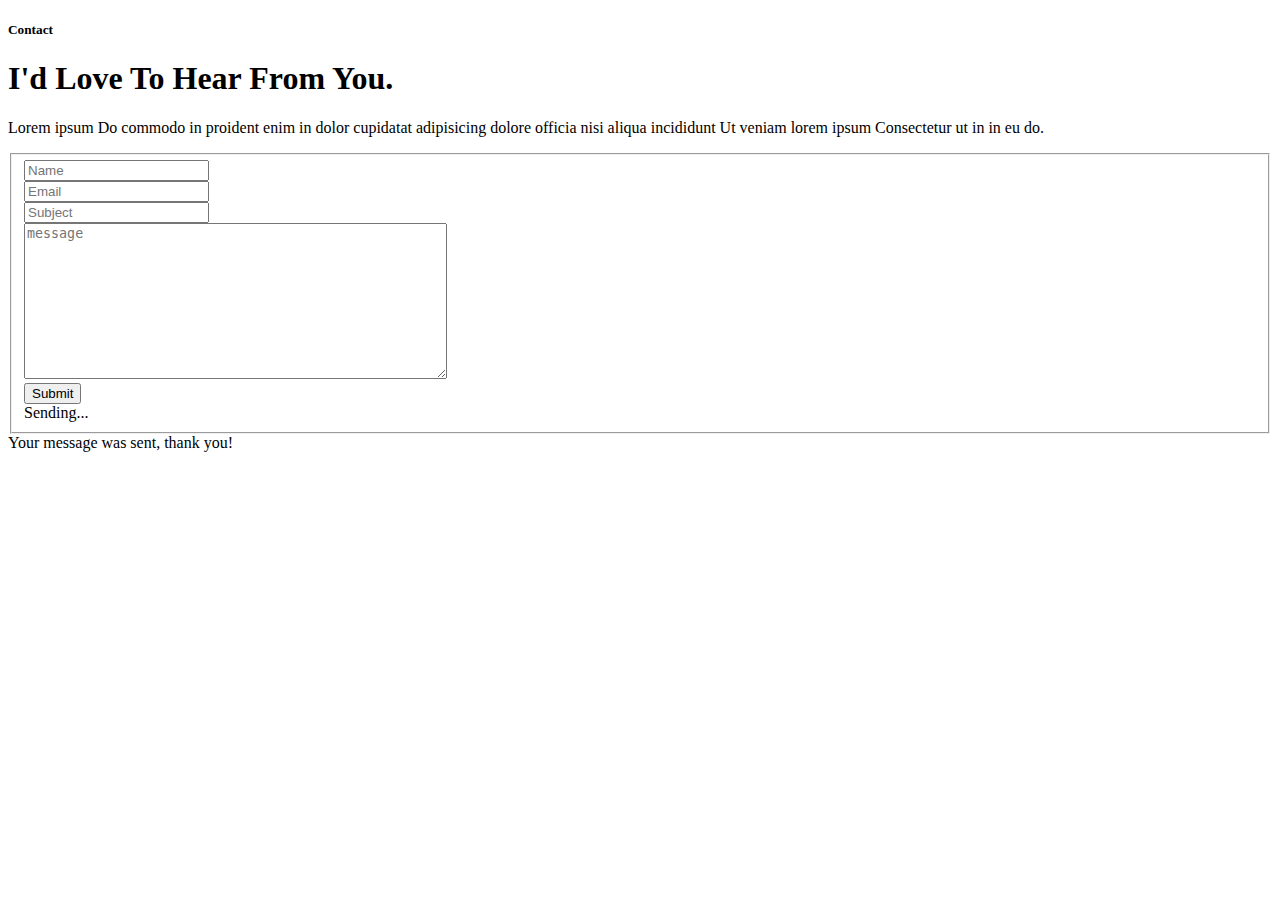
<file: contact.html>
<!DOCTYPE html>
<html lang="en">
<head>
    <meta charset="UTF-8">
    <meta http-equiv="X-UA-Compatible" content="IE=edge">
    <meta name="viewport" content="width=device-width, initial-scale=1.0">
    <title>Document</title>
</head>
<body>
    <section id="contact">

		<div class="row section-intro">
   		<div class="col-twelve">

   			<h5>Contact</h5>
   			<h1>I'd Love To Hear From You.</h1>

   			<p class="lead">Lorem ipsum Do commodo in proident enim in dolor cupidatat adipisicing dolore officia nisi aliqua incididunt Ut veniam lorem ipsum Consectetur ut in in eu do.</p>

   		</div> 
   	</div> <!-- /section-intro -->

   	<div class="row contact-form">

   		<div class="col-twelve">

            <!-- form -->
            <form name="contactForm" id="contactForm" method="post" action="">
      			<fieldset>

                  <div class="form-field">
 						   <input name="contactName" type="text" id="contactName" placeholder="Name" value="" minlength="2" required="">
                  </div>
                  <div class="form-field">
	      			   <input name="contactEmail" type="email" id="contactEmail" placeholder="Email" value="" required="">
	               </div>
                  <div class="form-field">
	     				   <input name="contactSubject" type="text" id="contactSubject" placeholder="Subject" value="">
	               </div>                       
                  <div class="form-field">
	                 	<textarea name="contactMessage" id="contactMessage" placeholder="message" rows="10" cols="50" required=""></textarea>
	               </div>                      
                 <div class="form-field">
                     <button class="submitform">Submit</button>
                     <div id="submit-loader">
                        <div class="text-loader">Sending...</div>                             
       				      <div class="s-loader">
								  	<div class="bounce1"></div>
								  	<div class="bounce2"></div>
								  	<div class="bounce3"></div>
								</div>
							</div>
                  </div>

      			</fieldset>
      		</form> <!-- Form End -->

            <!-- contact-warning -->
            <div id="message-warning">            	
            </div>            
            <!-- contact-success -->
      		<div id="message-success">
               <i class="fa fa-check"></i>Your message was sent, thank you!<br>
      		</div>

         </div> <!-- /col-twelve -->
   		
   	</div> <!-- /contact-form -->
</body>
</html>
</file>
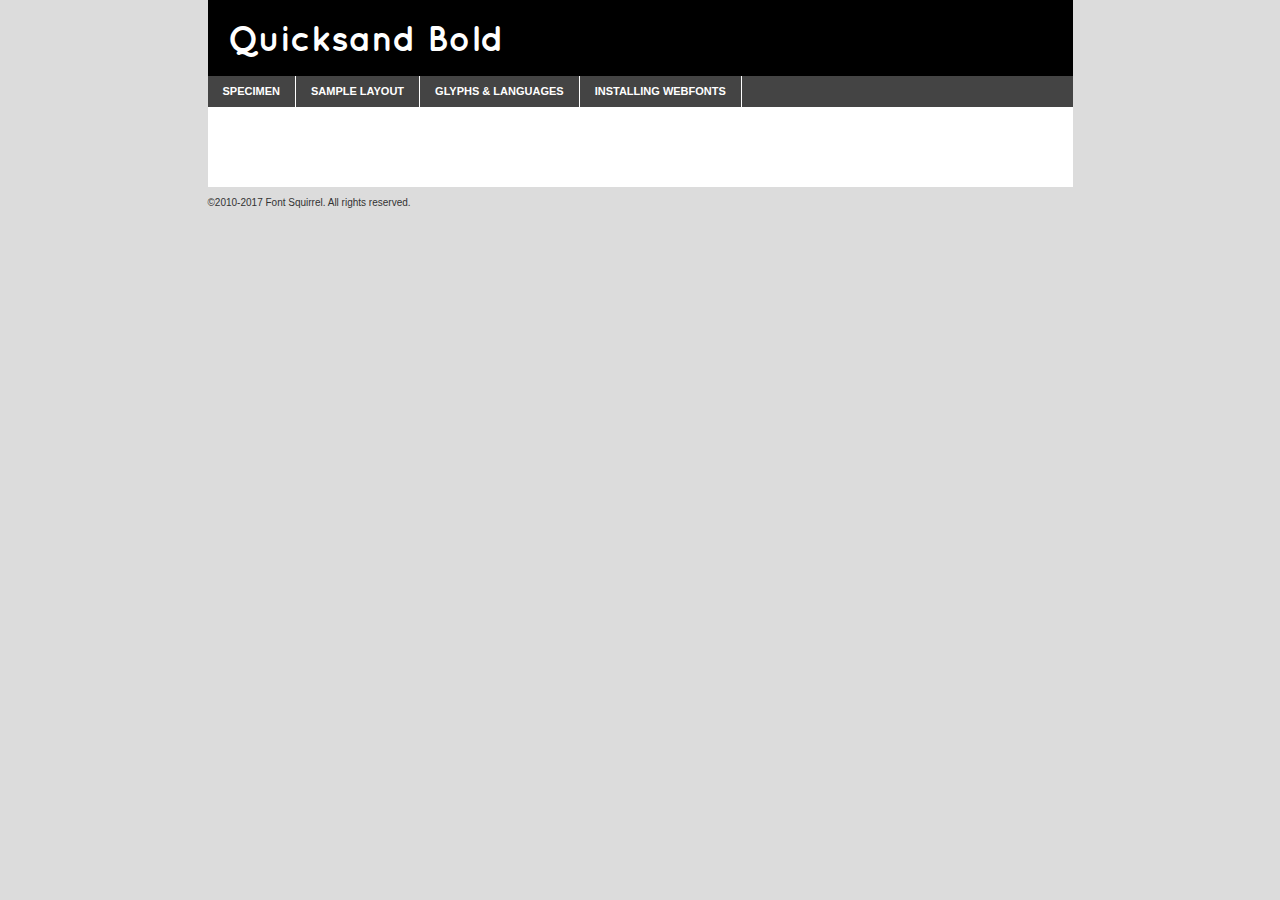
<file: fonts/quicksand-bold1-demo.html>
<!DOCTYPE html PUBLIC "-//W3C//DTD XHTML 1.0 Transitional//EN"
        "http://www.w3.org/TR/xhtml1/DTD/xhtml1-transitional.dtd">

<html xmlns="http://www.w3.org/1999/xhtml" xml:lang="en" lang="en">
<head>
    <meta http-equiv="Content-Type" content="text/html; charset=utf-8"/>
    <script src="http://ajax.googleapis.com/ajax/libs/jquery/1.7.2/jquery.min.js" type="text/javascript" charset="utf-8"></script>
    <script type="text/javascript">
		(function($) {
			$.fn.easyTabs = function(option) {
				var param = jQuery.extend({ fadeSpeed: 'fast', defaultContent: 1, activeClass: 'active' }, option);
				$(this).each(function() {
					var thisId = '#' + this.id;
					if ( param.defaultContent == '' )
					{
						param.defaultContent = 1;
					}
					if ( typeof param.defaultContent == 'number' )
					{
						var defaultTab = $(thisId + ' .tabs li:eq(' + (param.defaultContent - 1) + ') a').attr('href').substr(1);
					}
					else
					{
						var defaultTab = param.defaultContent;
					}
					$(thisId + ' .tabs li a').each(function() {
						var tabToHide = $(this).attr('href').substr(1);
						$('#' + tabToHide).addClass('easytabs-tab-content');
					});
					hideAll();
					changeContent(defaultTab);

					function hideAll() {$(thisId + ' .easytabs-tab-content').hide();}

					function changeContent(tabId)
					{
						hideAll();
						$(thisId + ' .tabs li').removeClass(param.activeClass);
						$(thisId + ' .tabs li a[href=#' + tabId + ']').closest('li').addClass(param.activeClass);
						if ( param.fadeSpeed != 'none' )
						{
							$(thisId + ' #' + tabId).fadeIn(param.fadeSpeed);
						}
						else
						{
							$(thisId + ' #' + tabId).show();
						}
					}

					$(thisId + ' .tabs li').click(function() {
						var tabId = $(this).find('a').attr('href').substr(1);
						changeContent(tabId);
						return false;
					});
				});
			}
		})(jQuery);
    </script>
    <link rel="stylesheet" href="specimen_files/specimen_stylesheet.css" type="text/css" charset="utf-8"/>
    <link rel="stylesheet" href="stylesheet.css" type="text/css" charset="utf-8"/>

    <style type="text/css">
        		body {
			font-family: 'quicksandbold';
        		}

            </style>

    <title>Quicksand Bold Specimen</title>


    <script type="text/javascript" charset="utf-8">
		$(document).ready(function() {
			$('#container').easyTabs({ defaultContent: 1 });
		});
    </script>
</head>

<body>
<div id="container">
    <div id="header">
		Quicksand Bold    </div>
    <ul class="tabs">
        <li><a href="#specimen">Specimen</a></li>
        <li><a href="#layout">Sample Layout</a></li>
		        <li><a href="#glyphs">Glyphs &amp; Languages</a></li>
        <li><a href="#installing">Installing Webfonts</a></li>

    </ul>

    <div id="main_content">


        <div id="specimen">

            <div class="section">
                <div class="grid12 firstcol">
                    <div class="huge">AaBb</div>
                </div>
            </div>

            <div class="section">
                <div class="glyph_range">A&#x200B;B&#x200b;C&#x200b;D&#x200b;E&#x200b;F&#x200b;G&#x200b;H&#x200b;I&#x200b;J&#x200b;K&#x200b;L&#x200b;M&#x200b;N&#x200b;O&#x200b;P&#x200b;Q&#x200b;R&#x200b;S&#x200b;T&#x200b;U&#x200b;V&#x200b;W&#x200b;X&#x200b;Y&#x200b;Z&#x200b;a&#x200b;b&#x200b;c&#x200b;d&#x200b;e&#x200b;f&#x200b;g&#x200b;h&#x200b;i&#x200b;j&#x200b;k&#x200b;l&#x200b;m&#x200b;n&#x200b;o&#x200b;p&#x200b;q&#x200b;r&#x200b;s&#x200b;t&#x200b;u&#x200b;v&#x200b;w&#x200b;x&#x200b;y&#x200b;z&#x200b;1&#x200b;2&#x200b;3&#x200b;4&#x200b;5&#x200b;6&#x200b;7&#x200b;8&#x200b;9&#x200b;0&#x200b;&amp;&#x200b;.&#x200b;,&#x200b;?&#x200b;!&#x200b;&#64;&#x200b;(&#x200b;)&#x200b;#&#x200b;$&#x200b;%&#x200b;*&#x200b;+&#x200b;-&#x200b;=&#x200b;:&#x200b;;</div>
            </div>
            <div class="section">
                <div class="grid12 firstcol">
                    <table class="sample_table">
                        <tr>
                            <td>10</td>
                            <td class="size10">abcdefghijklmnopqrstuvwxyzABCDEFGHIJKLMNOPQRSTUVWXYZ0123456789abcdefghijklmnopqrstuvwxyzABCDEFGHIJKLMNOPQRSTUVWXYZ0123456789abcdefghijklmnopqrstuvwxyzABCDEFGHIJKLMNOPQRSTUVWXYZ</td>
                        </tr>
                        <tr>
                            <td>11</td>
                            <td class="size11">abcdefghijklmnopqrstuvwxyzABCDEFGHIJKLMNOPQRSTUVWXYZ0123456789abcdefghijklmnopqrstuvwxyzABCDEFGHIJKLMNOPQRSTUVWXYZ0123456789abcdefghijklmnopqrstuvwxyzABCDEFGHIJKLMNOPQRSTUVWXYZ</td>
                        </tr>
                        <tr>
                            <td>12</td>
                            <td class="size12">abcdefghijklmnopqrstuvwxyzABCDEFGHIJKLMNOPQRSTUVWXYZ0123456789abcdefghijklmnopqrstuvwxyzABCDEFGHIJKLMNOPQRSTUVWXYZ0123456789abcdefghijklmnopqrstuvwxyzABCDEFGHIJKLMNOPQRSTUVWXYZ</td>
                        </tr>
                        <tr>
                            <td>13</td>
                            <td class="size13">abcdefghijklmnopqrstuvwxyzABCDEFGHIJKLMNOPQRSTUVWXYZ0123456789abcdefghijklmnopqrstuvwxyzABCDEFGHIJKLMNOPQRSTUVWXYZ0123456789abcdefghijklmnopqrstuvwxyzABCDEFGHIJKLMNOPQRSTUVWXYZ</td>
                        </tr>
                        <tr>
                            <td>14</td>
                            <td class="size14">abcdefghijklmnopqrstuvwxyzABCDEFGHIJKLMNOPQRSTUVWXYZ0123456789abcdefghijklmnopqrstuvwxyzABCDEFGHIJKLMNOPQRSTUVWXYZ0123456789abcdefghijklmnopqrstuvwxyzABCDEFGHIJKLMNOPQRSTUVWXYZ</td>
                        </tr>
                        <tr>
                            <td>16</td>
                            <td class="size16">abcdefghijklmnopqrstuvwxyzABCDEFGHIJKLMNOPQRSTUVWXYZ0123456789abcdefghijklmnopqrstuvwxyzABCDEFGHIJKLMNOPQRSTUVWXYZ</td>
                        </tr>
                        <tr>
                            <td>18</td>
                            <td class="size18">abcdefghijklmnopqrstuvwxyzABCDEFGHIJKLMNOPQRSTUVWXYZ0123456789abcdefghijklmnopqrstuvwxyzABCDEFGHIJKLMNOPQRSTUVWXYZ</td>
                        </tr>
                        <tr>
                            <td>20</td>
                            <td class="size20">abcdefghijklmnopqrstuvwxyzABCDEFGHIJKLMNOPQRSTUVWXYZ0123456789abcdefghijklmnopqrstuvwxyzABCDEFGHIJKLMNOPQRSTUVWXYZ</td>
                        </tr>
                        <tr>
                            <td>24</td>
                            <td class="size24">abcdefghijklmnopqrstuvwxyzABCDEFGHIJKLMNOPQRSTUVWXYZ0123456789abcdefghijklmnopqrstuvwxyzABCDEFGHIJKLMNOPQRSTUVWXYZ</td>
                        </tr>
                        <tr>
                            <td>30</td>
                            <td class="size30">abcdefghijklmnopqrstuvwxyzABCDEFGHIJKLMNOPQRSTUVWXYZ0123456789abcdefghijklmnopqrstuvwxyzABCDEFGHIJKLMNOPQRSTUVWXYZ</td>
                        </tr>
                        <tr>
                            <td>36</td>
                            <td class="size36">abcdefghijklmnopqrstuvwxyzABCDEFGHIJKLMNOPQRSTUVWXYZ0123456789abcdefghijklmnopqrstuvwxyzABCDEFGHIJKLMNOPQRSTUVWXYZ</td>
                        </tr>
                        <tr>
                            <td>48</td>
                            <td class="size48">abcdefghijklmnopqrstuvwxyzABCDEFGHIJKLMNOPQRSTUVWXYZ0123456789abcdefghijklmnopqrstuvwxyzABCDEFGHIJKLMNOPQRSTUVWXYZ</td>
                        </tr>
                        <tr>
                            <td>60</td>
                            <td class="size60">abcdefghijklmnopqrstuvwxyzABCDEFGHIJKLMNOPQRSTUVWXYZ0123456789abcdefghijklmnopqrstuvwxyzABCDEFGHIJKLMNOPQRSTUVWXYZ</td>
                        </tr>
                        <tr>
                            <td>72</td>
                            <td class="size72">abcdefghijklmnopqrstuvwxyzABCDEFGHIJKLMNOPQRSTUVWXYZ0123456789abcdefghijklmnopqrstuvwxyzABCDEFGHIJKLMNOPQRSTUVWXYZ</td>
                        </tr>
                        <tr>
                            <td>90</td>
                            <td class="size90">abcdefghijklmnopqrstuvwxyzABCDEFGHIJKLMNOPQRSTUVWXYZ0123456789abcdefghijklmnopqrstuvwxyzABCDEFGHIJKLMNOPQRSTUVWXYZ</td>
                        </tr>
                    </table>

                </div>

            </div>


            <div class="section" id="bodycomparison">


                <div id="xheight">
                    <div class="fontbody">&#x25FC;&#x25FC;&#x25FC;&#x25FC;&#x25FC;&#x25FC;&#x25FC;&#x25FC;&#x25FC;&#x25FC;&#x25FC;&#x25FC;&#x25FC;&#x25FC;&#x25FC;&#x25FC;&#x25FC;&#x25FC;&#x25FC;&#x25FC;&#x25FC;&#x25FC;&#x25FC;&#x25FC;&#x25FC;&#x25FC;&#x25FC;&#x25FC;&#x25FC;&#x25FC;&#x25FC;&#x25FC;&#x25FC;&#x25FC;&#x25FC;&#x25FC;&#x25FC;&#x25FC;&#x25FC;&#x25FC;&#x25FC;&#x25FC;&#x25FC;&#x25FC;&#x25FC;&#x25FC;&#x25FC;&#x25FC;&#x25FC;&#x25FC;&#x25FC;&#x25FC;&#x25FC;&#x25FC;&#x25FC;&#x25FC;&#x25FC;&#x25FC;&#x25FC;&#x25FC;&#x25FC;&#x25FC;&#x25FC;&#x25FC;&#x25FC;&#x25FC;&#x25FC;&#x25FC;&#x25FC;&#x25FC;&#x25FC;&#x25FC;&#x25FC;&#x25FC;&#x25FC;&#x25FC;&#x25FC;&#x25FC;&#x25FC;&#x25FC;&#x25FC;&#x25FC;&#x25FC;&#x25FC;&#x25FC;&#x25FC;&#x25FC;&#x25FC;&#x25FC;&#x25FC;&#x25FC;&#x25FC;&#x25FC;&#x25FC;&#x25FC;&#x25FC;&#x25FC;&#x25FC;&#x25FC;body</div>
                    <div class="arialbody">body</div>
                    <div class="verdanabody">body</div>
                    <div class="georgiabody">body</div>
                </div>
                <div class="fontbody" style="z-index:1">
                    body<span>Quicksand Bold</span>
                </div>
                <div class="arialbody" style="z-index:1">
                    body<span>Arial</span>
                </div>
                <div class="verdanabody" style="z-index:1">
                    body<span>Verdana</span>
                </div>
                <div class="georgiabody" style="z-index:1">
                    body<span>Georgia</span>
                </div>


            </div>


            <div class="section psample psample_row1" id="">

                <div class="grid2 firstcol">
                    <p class="size10"><span>10.</span>Aenean lacinia bibendum nulla sed consectetur. Fusce dapibus, tellus ac cursus commodo, tortor mauris condimentum nibh, ut fermentum massa justo sit amet risus. Nullam id dolor id nibh ultricies vehicula ut id elit. Cum sociis natoque penatibus et magnis dis parturient montes, nascetur ridiculus mus. Nulla vitae elit libero, a pharetra augue.</p>

                </div>
                <div class="grid3">
                    <p class="size11"><span>11.</span>Aenean lacinia bibendum nulla sed consectetur. Fusce dapibus, tellus ac cursus commodo, tortor mauris condimentum nibh, ut fermentum massa justo sit amet risus. Nullam id dolor id nibh ultricies vehicula ut id elit. Cum sociis natoque penatibus et magnis dis parturient montes, nascetur ridiculus mus. Nulla vitae elit libero, a pharetra augue.</p>

                </div>
                <div class="grid3">
                    <p class="size12"><span>12.</span>Aenean lacinia bibendum nulla sed consectetur. Fusce dapibus, tellus ac cursus commodo, tortor mauris condimentum nibh, ut fermentum massa justo sit amet risus. Nullam id dolor id nibh ultricies vehicula ut id elit. Cum sociis natoque penatibus et magnis dis parturient montes, nascetur ridiculus mus. Nulla vitae elit libero, a pharetra augue.</p>

                </div>
                <div class="grid4">
                    <p class="size13"><span>13.</span>Aenean lacinia bibendum nulla sed consectetur. Fusce dapibus, tellus ac cursus commodo, tortor mauris condimentum nibh, ut fermentum massa justo sit amet risus. Nullam id dolor id nibh ultricies vehicula ut id elit. Cum sociis natoque penatibus et magnis dis parturient montes, nascetur ridiculus mus. Nulla vitae elit libero, a pharetra augue.</p>

                </div>
                <div class="white_blend"></div>

            </div>
            <div class="section psample psample_row2" id="">
                <div class="grid3 firstcol">
                    <p class="size14"><span>14.</span>Aenean lacinia bibendum nulla sed consectetur. Fusce dapibus, tellus ac cursus commodo, tortor mauris condimentum nibh, ut fermentum massa justo sit amet risus. Nullam id dolor id nibh ultricies vehicula ut id elit. Cum sociis natoque penatibus et magnis dis parturient montes, nascetur ridiculus mus. Nulla vitae elit libero, a pharetra augue.</p>

                </div>
                <div class="grid4">
                    <p class="size16"><span>16.</span>Aenean lacinia bibendum nulla sed consectetur. Fusce dapibus, tellus ac cursus commodo, tortor mauris condimentum nibh, ut fermentum massa justo sit amet risus. Nullam id dolor id nibh ultricies vehicula ut id elit. Cum sociis natoque penatibus et magnis dis parturient montes, nascetur ridiculus mus. Nulla vitae elit libero, a pharetra augue.</p>

                </div>
                <div class="grid5">
                    <p class="size18"><span>18.</span>Aenean lacinia bibendum nulla sed consectetur. Fusce dapibus, tellus ac cursus commodo, tortor mauris condimentum nibh, ut fermentum massa justo sit amet risus. Nullam id dolor id nibh ultricies vehicula ut id elit. Cum sociis natoque penatibus et magnis dis parturient montes, nascetur ridiculus mus. Nulla vitae elit libero, a pharetra augue.</p>

                </div>

                <div class="white_blend"></div>

            </div>

            <div class="section psample psample_row3" id="">
                <div class="grid5 firstcol">
                    <p class="size20"><span>20.</span>Aenean lacinia bibendum nulla sed consectetur. Fusce dapibus, tellus ac cursus commodo, tortor mauris condimentum nibh, ut fermentum massa justo sit amet risus. Nullam id dolor id nibh ultricies vehicula ut id elit. Cum sociis natoque penatibus et magnis dis parturient montes, nascetur ridiculus mus. Nulla vitae elit libero, a pharetra augue.</p>
                </div>
                <div class="grid7">
                    <p class="size24"><span>24.</span>Aenean lacinia bibendum nulla sed consectetur. Fusce dapibus, tellus ac cursus commodo, tortor mauris condimentum nibh, ut fermentum massa justo sit amet risus. Nullam id dolor id nibh ultricies vehicula ut id elit. Cum sociis natoque penatibus et magnis dis parturient montes, nascetur ridiculus mus. Nulla vitae elit libero, a pharetra augue.</p>
                </div>

                <div class="white_blend"></div>

            </div>

            <div class="section psample psample_row4" id="">
                <div class="grid12 firstcol">
                    <p class="size30"><span>30.</span>Aenean lacinia bibendum nulla sed consectetur. Fusce dapibus, tellus ac cursus commodo, tortor mauris condimentum nibh, ut fermentum massa justo sit amet risus. Nullam id dolor id nibh ultricies vehicula ut id elit. Cum sociis natoque penatibus et magnis dis parturient montes, nascetur ridiculus mus. Nulla vitae elit libero, a pharetra augue.</p>
                </div>
                <div class="white_blend"></div>

            </div>


            <div class="section psample psample_row1 fullreverse">
                <div class="grid2 firstcol">
                    <p class="size10"><span>10.</span>Aenean lacinia bibendum nulla sed consectetur. Fusce dapibus, tellus ac cursus commodo, tortor mauris condimentum nibh, ut fermentum massa justo sit amet risus. Nullam id dolor id nibh ultricies vehicula ut id elit. Cum sociis natoque penatibus et magnis dis parturient montes, nascetur ridiculus mus. Nulla vitae elit libero, a pharetra augue.</p>

                </div>
                <div class="grid3">
                    <p class="size11"><span>11.</span>Aenean lacinia bibendum nulla sed consectetur. Fusce dapibus, tellus ac cursus commodo, tortor mauris condimentum nibh, ut fermentum massa justo sit amet risus. Nullam id dolor id nibh ultricies vehicula ut id elit. Cum sociis natoque penatibus et magnis dis parturient montes, nascetur ridiculus mus. Nulla vitae elit libero, a pharetra augue.</p>

                </div>
                <div class="grid3">
                    <p class="size12"><span>12.</span>Aenean lacinia bibendum nulla sed consectetur. Fusce dapibus, tellus ac cursus commodo, tortor mauris condimentum nibh, ut fermentum massa justo sit amet risus. Nullam id dolor id nibh ultricies vehicula ut id elit. Cum sociis natoque penatibus et magnis dis parturient montes, nascetur ridiculus mus. Nulla vitae elit libero, a pharetra augue.</p>

                </div>
                <div class="grid4">
                    <p class="size13"><span>13.</span>Aenean lacinia bibendum nulla sed consectetur. Fusce dapibus, tellus ac cursus commodo, tortor mauris condimentum nibh, ut fermentum massa justo sit amet risus. Nullam id dolor id nibh ultricies vehicula ut id elit. Cum sociis natoque penatibus et magnis dis parturient montes, nascetur ridiculus mus. Nulla vitae elit libero, a pharetra augue.</p>

                </div>
                <div class="black_blend"></div>

            </div>

            <div class="section psample psample_row2 fullreverse">
                <div class="grid3 firstcol">
                    <p class="size14"><span>14.</span>Aenean lacinia bibendum nulla sed consectetur. Fusce dapibus, tellus ac cursus commodo, tortor mauris condimentum nibh, ut fermentum massa justo sit amet risus. Nullam id dolor id nibh ultricies vehicula ut id elit. Cum sociis natoque penatibus et magnis dis parturient montes, nascetur ridiculus mus. Nulla vitae elit libero, a pharetra augue.</p>

                </div>
                <div class="grid4">
                    <p class="size16"><span>16.</span>Aenean lacinia bibendum nulla sed consectetur. Fusce dapibus, tellus ac cursus commodo, tortor mauris condimentum nibh, ut fermentum massa justo sit amet risus. Nullam id dolor id nibh ultricies vehicula ut id elit. Cum sociis natoque penatibus et magnis dis parturient montes, nascetur ridiculus mus. Nulla vitae elit libero, a pharetra augue.</p>

                </div>
                <div class="grid5">
                    <p class="size18"><span>18.</span>Aenean lacinia bibendum nulla sed consectetur. Fusce dapibus, tellus ac cursus commodo, tortor mauris condimentum nibh, ut fermentum massa justo sit amet risus. Nullam id dolor id nibh ultricies vehicula ut id elit. Cum sociis natoque penatibus et magnis dis parturient montes, nascetur ridiculus mus. Nulla vitae elit libero, a pharetra augue.</p>

                </div>
                <div class="black_blend"></div>

            </div>

            <div class="section psample fullreverse psample_row3" id="">
                <div class="grid5 firstcol">
                    <p class="size20"><span>20.</span>Aenean lacinia bibendum nulla sed consectetur. Fusce dapibus, tellus ac cursus commodo, tortor mauris condimentum nibh, ut fermentum massa justo sit amet risus. Nullam id dolor id nibh ultricies vehicula ut id elit. Cum sociis natoque penatibus et magnis dis parturient montes, nascetur ridiculus mus. Nulla vitae elit libero, a pharetra augue.</p>
                </div>
                <div class="grid7">
                    <p class="size24"><span>24.</span>Aenean lacinia bibendum nulla sed consectetur. Fusce dapibus, tellus ac cursus commodo, tortor mauris condimentum nibh, ut fermentum massa justo sit amet risus. Nullam id dolor id nibh ultricies vehicula ut id elit. Cum sociis natoque penatibus et magnis dis parturient montes, nascetur ridiculus mus. Nulla vitae elit libero, a pharetra augue.</p>
                </div>

                <div class="black_blend"></div>

            </div>

            <div class="section psample fullreverse psample_row4" id="" style="border-bottom: 20px #000 solid;">
                <div class="grid12 firstcol">
                    <p class="size30"><span>30.</span>Aenean lacinia bibendum nulla sed consectetur. Fusce dapibus, tellus ac cursus commodo, tortor mauris condimentum nibh, ut fermentum massa justo sit amet risus. Nullam id dolor id nibh ultricies vehicula ut id elit. Cum sociis natoque penatibus et magnis dis parturient montes, nascetur ridiculus mus. Nulla vitae elit libero, a pharetra augue.</p>
                </div>
                <div class="black_blend"></div>

            </div>


        </div>

        <div id="layout">

            <div class="section">

                <div class="grid12 firstcol">
                    <h1>Lorem Ipsum Dolor</h1>
                    <h2>Etiam porta sem malesuada magna mollis euismod</h2>

                    <p class="byline">By <a href="#link">Aenean Lacinia</a></p>
                </div>
            </div>
            <div class="section">
                <div class="grid8 firstcol">
                    <p class="large">Donec sed odio dui. Morbi leo risus, porta ac consectetur ac, vestibulum at eros. Fusce dapibus, tellus ac cursus commodo, tortor mauris condimentum nibh, ut fermentum massa justo sit amet risus. </p>


                    <h3>Pellentesque ornare sem</h3>

                    <p>Maecenas sed diam eget risus varius blandit sit amet non magna. Maecenas faucibus mollis interdum. Donec ullamcorper nulla non metus auctor fringilla. Nullam id dolor id nibh ultricies vehicula ut id elit. Nullam id dolor id nibh ultricies vehicula ut id elit. </p>

                    <p>Aenean eu leo quam. Pellentesque ornare sem lacinia quam venenatis vestibulum. Lorem ipsum dolor sit amet, consectetur adipiscing elit. Cum sociis natoque penatibus et magnis dis parturient montes, nascetur ridiculus mus. </p>

                    <p>Nulla vitae elit libero, a pharetra augue. Praesent commodo cursus magna, vel scelerisque nisl consectetur et. Aenean lacinia bibendum nulla sed consectetur. </p>

                    <p>Nullam quis risus eget urna mollis ornare vel eu leo. Nullam quis risus eget urna mollis ornare vel eu leo. Maecenas sed diam eget risus varius blandit sit amet non magna. Donec ullamcorper nulla non metus auctor fringilla. </p>

                    <h3>Cras mattis consectetur</h3>

                    <p>Aenean eu leo quam. Pellentesque ornare sem lacinia quam venenatis vestibulum. Aenean lacinia bibendum nulla sed consectetur. Integer posuere erat a ante venenatis dapibus posuere velit aliquet. Cras mattis consectetur purus sit amet fermentum. </p>

                    <p>Nullam id dolor id nibh ultricies vehicula ut id elit. Nullam quis risus eget urna mollis ornare vel eu leo. Cras mattis consectetur purus sit amet fermentum.</p>
                </div>

                <div class="grid4 sidebar">

                    <div class="box reverse">
                        <p class="last">Nullam quis risus eget urna mollis ornare vel eu leo. Donec ullamcorper nulla non metus auctor fringilla. Cras mattis consectetur purus sit amet fermentum. Sed posuere consectetur est at lobortis. Lorem ipsum dolor sit amet, consectetur adipiscing elit. </p>
                    </div>

                    <p class="caption">Maecenas sed diam eget risus varius.</p>

                    <p>Vestibulum id ligula porta felis euismod semper. Integer posuere erat a ante venenatis dapibus posuere velit aliquet. Vestibulum id ligula porta felis euismod semper. Sed posuere consectetur est at lobortis. Maecenas sed diam eget risus varius blandit sit amet non magna. Fusce dapibus, tellus ac cursus commodo, tortor mauris condimentum nibh, ut fermentum massa justo sit amet risus. </p>


                    <p>Duis mollis, est non commodo luctus, nisi erat porttitor ligula, eget lacinia odio sem nec elit. Aenean lacinia bibendum nulla sed consectetur. Vivamus sagittis lacus vel augue laoreet rutrum faucibus dolor auctor. Aenean lacinia bibendum nulla sed consectetur. Nullam quis risus eget urna mollis ornare vel eu leo. </p>

                    <p>Praesent commodo cursus magna, vel scelerisque nisl consectetur et. Donec ullamcorper nulla non metus auctor fringilla. Maecenas faucibus mollis interdum. Fusce dapibus, tellus ac cursus commodo, tortor mauris condimentum nibh, ut fermentum massa justo sit amet risus. </p>

                </div>
            </div>

        </div>


		

        <div id="glyphs">
            <div class="section">
                <div class="grid12 firstcol">

                    <h1>Language Support</h1>
                    <p>The subset of Quicksand Bold in this kit supports the following languages:<br/>

						Albanian, Basque, Breton, Chamorro, Danish, Dutch, English, Faroese, Finnish, French, Frisian, Galician, German, Italian, Malagasy, Norwegian, Portuguese, Spanish, Alsatian, Aragonese, Arapaho, Arrernte, Asturian, Aymara, Bislama, Cebuano, Corsican, Fijian, French_creole, Genoese, Gilbertese, Greenlandic, Haitian_creole, Hiligaynon, Hmong, Hopi, Ibanag, Iloko_ilokano, Indonesian, Interglossa_glosa, Interlingua, Irish_gaelic, Jerriais, Lojban, Lombard, Luxembourgeois, Manx, Mohawk, Norfolk_pitcairnese, Occitan, Oromo, Pangasinan, Papiamento, Piedmontese, Potawatomi, Rhaeto-romance, Romansh, Rotokas, Sami_lule, Samoan, Sardinian, Scots_gaelic, Seychelles_creole, Shona, Sicilian, Somali, Southern_ndebele, Swahili, Swati_swazi, Tagalog_filipino_pilipino, Tetum, Tok_pisin, Uyghur_latinized, Volapuk, Walloon, Warlpiri, Xhosa, Yapese, Zulu, Latinbasic, Ubasic, Demo                    </p>
                    <h1>Glyph Chart</h1>
                    <p>The subset of Quicksand Bold in this kit includes all the glyphs listed below. Unicode entities are included above each glyph to help you insert individual characters into your layout.</p>
                    <div id="glyph_chart">

																																	                                <div><p>&amp;#32;</p>&#32;</div>
																				                                <div><p>&amp;#33;</p>&#33;</div>
																				                                <div><p>&amp;#34;</p>&#34;</div>
																				                                <div><p>&amp;#35;</p>&#35;</div>
																				                                <div><p>&amp;#36;</p>&#36;</div>
																				                                <div><p>&amp;#37;</p>&#37;</div>
																				                                <div><p>&amp;#38;</p>&#38;</div>
																				                                <div><p>&amp;#39;</p>&#39;</div>
																				                                <div><p>&amp;#40;</p>&#40;</div>
																				                                <div><p>&amp;#41;</p>&#41;</div>
																				                                <div><p>&amp;#42;</p>&#42;</div>
																				                                <div><p>&amp;#43;</p>&#43;</div>
																				                                <div><p>&amp;#44;</p>&#44;</div>
																				                                <div><p>&amp;#45;</p>&#45;</div>
																				                                <div><p>&amp;#46;</p>&#46;</div>
																				                                <div><p>&amp;#47;</p>&#47;</div>
																				                                <div><p>&amp;#48;</p>&#48;</div>
																				                                <div><p>&amp;#49;</p>&#49;</div>
																				                                <div><p>&amp;#50;</p>&#50;</div>
																				                                <div><p>&amp;#51;</p>&#51;</div>
																				                                <div><p>&amp;#52;</p>&#52;</div>
																				                                <div><p>&amp;#53;</p>&#53;</div>
																				                                <div><p>&amp;#54;</p>&#54;</div>
																				                                <div><p>&amp;#55;</p>&#55;</div>
																				                                <div><p>&amp;#56;</p>&#56;</div>
																				                                <div><p>&amp;#57;</p>&#57;</div>
																				                                <div><p>&amp;#58;</p>&#58;</div>
																				                                <div><p>&amp;#59;</p>&#59;</div>
																				                                <div><p>&amp;#60;</p>&#60;</div>
																				                                <div><p>&amp;#61;</p>&#61;</div>
																				                                <div><p>&amp;#62;</p>&#62;</div>
																				                                <div><p>&amp;#63;</p>&#63;</div>
																				                                <div><p>&amp;#64;</p>&#64;</div>
																				                                <div><p>&amp;#65;</p>&#65;</div>
																				                                <div><p>&amp;#66;</p>&#66;</div>
																				                                <div><p>&amp;#67;</p>&#67;</div>
																				                                <div><p>&amp;#68;</p>&#68;</div>
																				                                <div><p>&amp;#69;</p>&#69;</div>
																				                                <div><p>&amp;#70;</p>&#70;</div>
																				                                <div><p>&amp;#71;</p>&#71;</div>
																				                                <div><p>&amp;#72;</p>&#72;</div>
																				                                <div><p>&amp;#73;</p>&#73;</div>
																				                                <div><p>&amp;#74;</p>&#74;</div>
																				                                <div><p>&amp;#75;</p>&#75;</div>
																				                                <div><p>&amp;#76;</p>&#76;</div>
																				                                <div><p>&amp;#77;</p>&#77;</div>
																				                                <div><p>&amp;#78;</p>&#78;</div>
																				                                <div><p>&amp;#79;</p>&#79;</div>
																				                                <div><p>&amp;#80;</p>&#80;</div>
																				                                <div><p>&amp;#81;</p>&#81;</div>
																				                                <div><p>&amp;#82;</p>&#82;</div>
																				                                <div><p>&amp;#83;</p>&#83;</div>
																				                                <div><p>&amp;#84;</p>&#84;</div>
																				                                <div><p>&amp;#85;</p>&#85;</div>
																				                                <div><p>&amp;#86;</p>&#86;</div>
																				                                <div><p>&amp;#87;</p>&#87;</div>
																				                                <div><p>&amp;#88;</p>&#88;</div>
																				                                <div><p>&amp;#89;</p>&#89;</div>
																				                                <div><p>&amp;#90;</p>&#90;</div>
																				                                <div><p>&amp;#91;</p>&#91;</div>
																				                                <div><p>&amp;#92;</p>&#92;</div>
																				                                <div><p>&amp;#93;</p>&#93;</div>
																				                                <div><p>&amp;#94;</p>&#94;</div>
																				                                <div><p>&amp;#95;</p>&#95;</div>
																				                                <div><p>&amp;#96;</p>&#96;</div>
																				                                <div><p>&amp;#97;</p>&#97;</div>
																				                                <div><p>&amp;#98;</p>&#98;</div>
																				                                <div><p>&amp;#99;</p>&#99;</div>
																				                                <div><p>&amp;#100;</p>&#100;</div>
																				                                <div><p>&amp;#101;</p>&#101;</div>
																				                                <div><p>&amp;#102;</p>&#102;</div>
																				                                <div><p>&amp;#103;</p>&#103;</div>
																				                                <div><p>&amp;#104;</p>&#104;</div>
																				                                <div><p>&amp;#105;</p>&#105;</div>
																				                                <div><p>&amp;#106;</p>&#106;</div>
																				                                <div><p>&amp;#107;</p>&#107;</div>
																				                                <div><p>&amp;#108;</p>&#108;</div>
																				                                <div><p>&amp;#109;</p>&#109;</div>
																				                                <div><p>&amp;#110;</p>&#110;</div>
																				                                <div><p>&amp;#111;</p>&#111;</div>
																				                                <div><p>&amp;#112;</p>&#112;</div>
																				                                <div><p>&amp;#113;</p>&#113;</div>
																				                                <div><p>&amp;#114;</p>&#114;</div>
																				                                <div><p>&amp;#115;</p>&#115;</div>
																				                                <div><p>&amp;#116;</p>&#116;</div>
																				                                <div><p>&amp;#117;</p>&#117;</div>
																				                                <div><p>&amp;#118;</p>&#118;</div>
																				                                <div><p>&amp;#119;</p>&#119;</div>
																				                                <div><p>&amp;#120;</p>&#120;</div>
																				                                <div><p>&amp;#121;</p>&#121;</div>
																				                                <div><p>&amp;#122;</p>&#122;</div>
																				                                <div><p>&amp;#123;</p>&#123;</div>
																				                                <div><p>&amp;#124;</p>&#124;</div>
																				                                <div><p>&amp;#125;</p>&#125;</div>
																				                                <div><p>&amp;#126;</p>&#126;</div>
																				                                <div><p>&amp;#160;</p>&#160;</div>
																				                                <div><p>&amp;#161;</p>&#161;</div>
																				                                <div><p>&amp;#162;</p>&#162;</div>
																				                                <div><p>&amp;#163;</p>&#163;</div>
																				                                <div><p>&amp;#165;</p>&#165;</div>
																				                                <div><p>&amp;#167;</p>&#167;</div>
																				                                <div><p>&amp;#168;</p>&#168;</div>
																				                                <div><p>&amp;#169;</p>&#169;</div>
																				                                <div><p>&amp;#170;</p>&#170;</div>
																				                                <div><p>&amp;#171;</p>&#171;</div>
																				                                <div><p>&amp;#173;</p>&#173;</div>
																				                                <div><p>&amp;#174;</p>&#174;</div>
																				                                <div><p>&amp;#176;</p>&#176;</div>
																				                                <div><p>&amp;#180;</p>&#180;</div>
																				                                <div><p>&amp;#184;</p>&#184;</div>
																				                                <div><p>&amp;#187;</p>&#187;</div>
																				                                <div><p>&amp;#191;</p>&#191;</div>
																				                                <div><p>&amp;#192;</p>&#192;</div>
																				                                <div><p>&amp;#193;</p>&#193;</div>
																				                                <div><p>&amp;#194;</p>&#194;</div>
																				                                <div><p>&amp;#195;</p>&#195;</div>
																				                                <div><p>&amp;#196;</p>&#196;</div>
																				                                <div><p>&amp;#197;</p>&#197;</div>
																				                                <div><p>&amp;#198;</p>&#198;</div>
																				                                <div><p>&amp;#199;</p>&#199;</div>
																				                                <div><p>&amp;#200;</p>&#200;</div>
																				                                <div><p>&amp;#201;</p>&#201;</div>
																				                                <div><p>&amp;#202;</p>&#202;</div>
																				                                <div><p>&amp;#203;</p>&#203;</div>
																				                                <div><p>&amp;#204;</p>&#204;</div>
																				                                <div><p>&amp;#205;</p>&#205;</div>
																				                                <div><p>&amp;#206;</p>&#206;</div>
																				                                <div><p>&amp;#207;</p>&#207;</div>
																				                                <div><p>&amp;#208;</p>&#208;</div>
																				                                <div><p>&amp;#209;</p>&#209;</div>
																				                                <div><p>&amp;#210;</p>&#210;</div>
																				                                <div><p>&amp;#211;</p>&#211;</div>
																				                                <div><p>&amp;#212;</p>&#212;</div>
																				                                <div><p>&amp;#213;</p>&#213;</div>
																				                                <div><p>&amp;#214;</p>&#214;</div>
																				                                <div><p>&amp;#215;</p>&#215;</div>
																				                                <div><p>&amp;#216;</p>&#216;</div>
																				                                <div><p>&amp;#217;</p>&#217;</div>
																				                                <div><p>&amp;#218;</p>&#218;</div>
																				                                <div><p>&amp;#219;</p>&#219;</div>
																				                                <div><p>&amp;#220;</p>&#220;</div>
																				                                <div><p>&amp;#221;</p>&#221;</div>
																				                                <div><p>&amp;#223;</p>&#223;</div>
																				                                <div><p>&amp;#224;</p>&#224;</div>
																				                                <div><p>&amp;#225;</p>&#225;</div>
																				                                <div><p>&amp;#226;</p>&#226;</div>
																				                                <div><p>&amp;#227;</p>&#227;</div>
																				                                <div><p>&amp;#228;</p>&#228;</div>
																				                                <div><p>&amp;#229;</p>&#229;</div>
																				                                <div><p>&amp;#230;</p>&#230;</div>
																				                                <div><p>&amp;#231;</p>&#231;</div>
																				                                <div><p>&amp;#232;</p>&#232;</div>
																				                                <div><p>&amp;#233;</p>&#233;</div>
																				                                <div><p>&amp;#234;</p>&#234;</div>
																				                                <div><p>&amp;#235;</p>&#235;</div>
																				                                <div><p>&amp;#236;</p>&#236;</div>
																				                                <div><p>&amp;#237;</p>&#237;</div>
																				                                <div><p>&amp;#238;</p>&#238;</div>
																				                                <div><p>&amp;#239;</p>&#239;</div>
																				                                <div><p>&amp;#240;</p>&#240;</div>
																				                                <div><p>&amp;#241;</p>&#241;</div>
																				                                <div><p>&amp;#242;</p>&#242;</div>
																				                                <div><p>&amp;#243;</p>&#243;</div>
																				                                <div><p>&amp;#244;</p>&#244;</div>
																				                                <div><p>&amp;#245;</p>&#245;</div>
																				                                <div><p>&amp;#246;</p>&#246;</div>
																				                                <div><p>&amp;#247;</p>&#247;</div>
																				                                <div><p>&amp;#248;</p>&#248;</div>
																				                                <div><p>&amp;#249;</p>&#249;</div>
																				                                <div><p>&amp;#250;</p>&#250;</div>
																				                                <div><p>&amp;#251;</p>&#251;</div>
																				                                <div><p>&amp;#252;</p>&#252;</div>
																				                                <div><p>&amp;#253;</p>&#253;</div>
																				                                <div><p>&amp;#254;</p>&#254;</div>
																				                                <div><p>&amp;#255;</p>&#255;</div>
																				                                <div><p>&amp;#338;</p>&#338;</div>
																				                                <div><p>&amp;#339;</p>&#339;</div>
																				                                <div><p>&amp;#376;</p>&#376;</div>
																				                                <div><p>&amp;#710;</p>&#710;</div>
																				                                <div><p>&amp;#732;</p>&#732;</div>
																				                                <div><p>&amp;#8192;</p>&#8192;</div>
																				                                <div><p>&amp;#8193;</p>&#8193;</div>
																				                                <div><p>&amp;#8194;</p>&#8194;</div>
																				                                <div><p>&amp;#8195;</p>&#8195;</div>
																				                                <div><p>&amp;#8196;</p>&#8196;</div>
																				                                <div><p>&amp;#8197;</p>&#8197;</div>
																				                                <div><p>&amp;#8198;</p>&#8198;</div>
																				                                <div><p>&amp;#8199;</p>&#8199;</div>
																				                                <div><p>&amp;#8200;</p>&#8200;</div>
																				                                <div><p>&amp;#8201;</p>&#8201;</div>
																				                                <div><p>&amp;#8202;</p>&#8202;</div>
																				                                <div><p>&amp;#8208;</p>&#8208;</div>
																				                                <div><p>&amp;#8209;</p>&#8209;</div>
																				                                <div><p>&amp;#8210;</p>&#8210;</div>
																				                                <div><p>&amp;#8211;</p>&#8211;</div>
																				                                <div><p>&amp;#8212;</p>&#8212;</div>
																				                                <div><p>&amp;#8216;</p>&#8216;</div>
																				                                <div><p>&amp;#8217;</p>&#8217;</div>
																				                                <div><p>&amp;#8218;</p>&#8218;</div>
																				                                <div><p>&amp;#8220;</p>&#8220;</div>
																				                                <div><p>&amp;#8221;</p>&#8221;</div>
																				                                <div><p>&amp;#8222;</p>&#8222;</div>
																				                                <div><p>&amp;#8226;</p>&#8226;</div>
																				                                <div><p>&amp;#8230;</p>&#8230;</div>
																				                                <div><p>&amp;#8239;</p>&#8239;</div>
																				                                <div><p>&amp;#8249;</p>&#8249;</div>
																				                                <div><p>&amp;#8250;</p>&#8250;</div>
																				                                <div><p>&amp;#8287;</p>&#8287;</div>
																				                                <div><p>&amp;#8482;</p>&#8482;</div>
																				                                <div><p>&amp;#9724;</p>&#9724;</div>
																																													                    </div>
                </div>


            </div>
        </div>


        <div id="specs">

        </div>

        <div id="installing">
            <div class="section">
                <div class="grid7 firstcol">
                    <h1>Installing Webfonts</h1>

                    <p>Webfonts are supported by all major browser platforms but not all in the same way. There are currently four different font formats that must be included in order to target all browsers. This includes TTF, WOFF, EOT and SVG.</p>

                    <h2>1. Upload your webfonts</h2>
                    <p>You must upload your webfont kit to your website. They should be in or near the same directory as your CSS files.</p>

                    <h2>2. Include the webfont stylesheet</h2>
                    <p>A special CSS @font-face declaration helps the various browsers select the appropriate font it needs without causing you a bunch of headaches. Learn more about this syntax by reading the <a href="https://www.fontspring.com/blog/further-hardening-of-the-bulletproof-syntax">Fontspring blog post</a> about it. The code for it is as follows:</p>


                    <code>
                        @font-face{
                        font-family: 'MyWebFont';
                        src: url('WebFont.eot');
                        src: url('WebFont.eot?#iefix') format('embedded-opentype'),
                        url('WebFont.woff') format('woff'),
                        url('WebFont.ttf') format('truetype'),
                        url('WebFont.svg#webfont') format('svg');
                        }
                    </code>

                    <p>We've already gone ahead and generated the code for you. All you have to do is link to the stylesheet in your HTML, like this:</p>
                    <code>&lt;link rel=&quot;stylesheet&quot; href=&quot;stylesheet.css&quot; type=&quot;text/css&quot; charset=&quot;utf-8&quot; /&gt;</code>

                    <h2>3. Modify your own stylesheet</h2>
                    <p>To take advantage of your new fonts, you must tell your stylesheet to use them. Look at the original @font-face declaration above and find the property called "font-family." The name linked there will be what you use to reference the font. Prepend that webfont name to the font stack in the "font-family" property, inside the selector you want to change. For example:</p>
                    <code>p { font-family: 'WebFont', Arial, sans-serif; }</code>

                    <h2>4. Test</h2>
                    <p>Getting webfonts to work cross-browser <em>can</em> be tricky. Use the information in the sidebar to help you if you find that fonts aren't loading in a particular browser.</p>
                </div>

                <div class="grid5 sidebar">
                    <div class="box">
                        <h2>Troubleshooting<br/>Font-Face Problems</h2>
                        <p>Having trouble getting your webfonts to load in your new website? Here are some tips to sort out what might be the problem.</p>

                        <h3>Fonts not showing in any browser</h3>

                        <p>This sounds like you need to work on the plumbing. You either did not upload the fonts to the correct directory, or you did not link the fonts properly in the CSS. If you've confirmed that all this is correct and you still have a problem, take a look at your .htaccess file and see if requests are getting intercepted.</p>

                        <h3>Fonts not loading in iPhone or iPad</h3>

                        <p>The most common problem here is that you are serving the fonts from an IIS server. IIS refuses to serve files that have unknown MIME types. If that is the case, you must set the MIME type for SVG to "image/svg+xml" in the server settings. Follow these instructions from Microsoft if you need help.</p>

                        <h3>Fonts not loading in Firefox</h3>

                        <p>The primary reason for this failure? You are still using a version Firefox older than 3.5. So upgrade already! If that isn't it, then you are very likely serving fonts from a different domain. Firefox requires that all font assets be served from the same domain. Lastly it is possible that you need to add WOFF to your list of MIME types (if you are serving via IIS.)</p>

                        <h3>Fonts not loading in IE</h3>

                        <p>Are you looking at Internet Explorer on an actual Windows machine or are you cheating by using a service like Adobe BrowserLab? Many of these screenshot services do not render @font-face for IE. Best to test it on a real machine.</p>

                        <h3>Fonts not loading in IE9</h3>

                        <p>IE9, like Firefox, requires that fonts be served from the same domain as the website. Make sure that is the case.</p>
                    </div>
                </div>
            </div>

        </div>

    </div>
    <div id="footer">
        <p>&copy;2010-2017 Font Squirrel. All rights reserved.</p>
    </div>
</div>
</body>
</html>
</file>
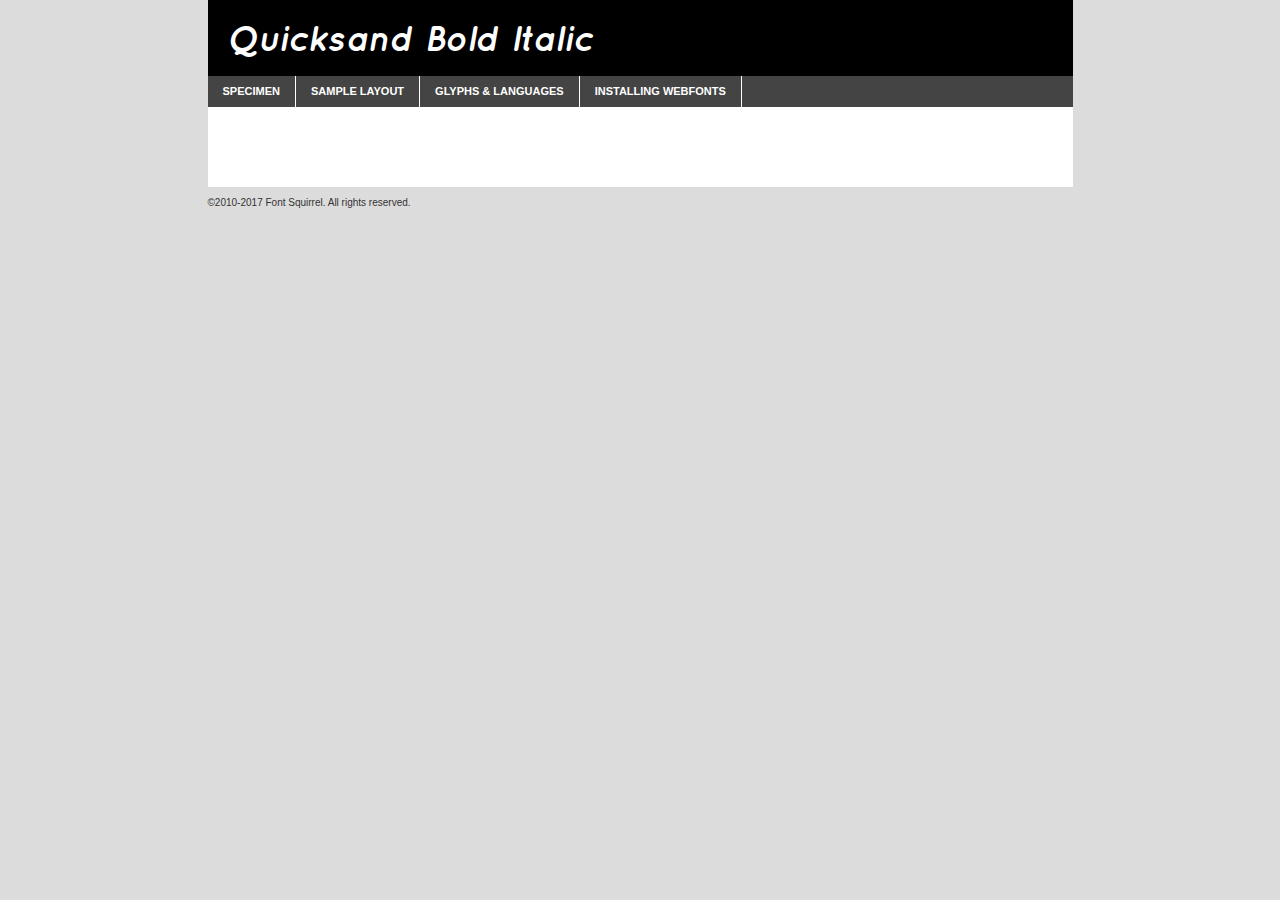
<file: fonts/quicksand-bolditalic2-demo.html>
<!DOCTYPE html PUBLIC "-//W3C//DTD XHTML 1.0 Transitional//EN"
        "http://www.w3.org/TR/xhtml1/DTD/xhtml1-transitional.dtd">

<html xmlns="http://www.w3.org/1999/xhtml" xml:lang="en" lang="en">
<head>
    <meta http-equiv="Content-Type" content="text/html; charset=utf-8"/>
    <script src="http://ajax.googleapis.com/ajax/libs/jquery/1.7.2/jquery.min.js" type="text/javascript" charset="utf-8"></script>
    <script type="text/javascript">
		(function($) {
			$.fn.easyTabs = function(option) {
				var param = jQuery.extend({ fadeSpeed: 'fast', defaultContent: 1, activeClass: 'active' }, option);
				$(this).each(function() {
					var thisId = '#' + this.id;
					if ( param.defaultContent == '' )
					{
						param.defaultContent = 1;
					}
					if ( typeof param.defaultContent == 'number' )
					{
						var defaultTab = $(thisId + ' .tabs li:eq(' + (param.defaultContent - 1) + ') a').attr('href').substr(1);
					}
					else
					{
						var defaultTab = param.defaultContent;
					}
					$(thisId + ' .tabs li a').each(function() {
						var tabToHide = $(this).attr('href').substr(1);
						$('#' + tabToHide).addClass('easytabs-tab-content');
					});
					hideAll();
					changeContent(defaultTab);

					function hideAll() {$(thisId + ' .easytabs-tab-content').hide();}

					function changeContent(tabId)
					{
						hideAll();
						$(thisId + ' .tabs li').removeClass(param.activeClass);
						$(thisId + ' .tabs li a[href=#' + tabId + ']').closest('li').addClass(param.activeClass);
						if ( param.fadeSpeed != 'none' )
						{
							$(thisId + ' #' + tabId).fadeIn(param.fadeSpeed);
						}
						else
						{
							$(thisId + ' #' + tabId).show();
						}
					}

					$(thisId + ' .tabs li').click(function() {
						var tabId = $(this).find('a').attr('href').substr(1);
						changeContent(tabId);
						return false;
					});
				});
			}
		})(jQuery);
    </script>
    <link rel="stylesheet" href="specimen_files/specimen_stylesheet.css" type="text/css" charset="utf-8"/>
    <link rel="stylesheet" href="stylesheet.css" type="text/css" charset="utf-8"/>

    <style type="text/css">
        		body {
			font-family: 'quicksandbold_italic';
        		}

            </style>

    <title>Quicksand Bold Italic Specimen</title>


    <script type="text/javascript" charset="utf-8">
		$(document).ready(function() {
			$('#container').easyTabs({ defaultContent: 1 });
		});
    </script>
</head>

<body>
<div id="container">
    <div id="header">
		Quicksand Bold Italic    </div>
    <ul class="tabs">
        <li><a href="#specimen">Specimen</a></li>
        <li><a href="#layout">Sample Layout</a></li>
		        <li><a href="#glyphs">Glyphs &amp; Languages</a></li>
        <li><a href="#installing">Installing Webfonts</a></li>

    </ul>

    <div id="main_content">


        <div id="specimen">

            <div class="section">
                <div class="grid12 firstcol">
                    <div class="huge">AaBb</div>
                </div>
            </div>

            <div class="section">
                <div class="glyph_range">A&#x200B;B&#x200b;C&#x200b;D&#x200b;E&#x200b;F&#x200b;G&#x200b;H&#x200b;I&#x200b;J&#x200b;K&#x200b;L&#x200b;M&#x200b;N&#x200b;O&#x200b;P&#x200b;Q&#x200b;R&#x200b;S&#x200b;T&#x200b;U&#x200b;V&#x200b;W&#x200b;X&#x200b;Y&#x200b;Z&#x200b;a&#x200b;b&#x200b;c&#x200b;d&#x200b;e&#x200b;f&#x200b;g&#x200b;h&#x200b;i&#x200b;j&#x200b;k&#x200b;l&#x200b;m&#x200b;n&#x200b;o&#x200b;p&#x200b;q&#x200b;r&#x200b;s&#x200b;t&#x200b;u&#x200b;v&#x200b;w&#x200b;x&#x200b;y&#x200b;z&#x200b;1&#x200b;2&#x200b;3&#x200b;4&#x200b;5&#x200b;6&#x200b;7&#x200b;8&#x200b;9&#x200b;0&#x200b;&amp;&#x200b;.&#x200b;,&#x200b;?&#x200b;!&#x200b;&#64;&#x200b;(&#x200b;)&#x200b;#&#x200b;$&#x200b;%&#x200b;*&#x200b;+&#x200b;-&#x200b;=&#x200b;:&#x200b;;</div>
            </div>
            <div class="section">
                <div class="grid12 firstcol">
                    <table class="sample_table">
                        <tr>
                            <td>10</td>
                            <td class="size10">abcdefghijklmnopqrstuvwxyzABCDEFGHIJKLMNOPQRSTUVWXYZ0123456789abcdefghijklmnopqrstuvwxyzABCDEFGHIJKLMNOPQRSTUVWXYZ0123456789abcdefghijklmnopqrstuvwxyzABCDEFGHIJKLMNOPQRSTUVWXYZ</td>
                        </tr>
                        <tr>
                            <td>11</td>
                            <td class="size11">abcdefghijklmnopqrstuvwxyzABCDEFGHIJKLMNOPQRSTUVWXYZ0123456789abcdefghijklmnopqrstuvwxyzABCDEFGHIJKLMNOPQRSTUVWXYZ0123456789abcdefghijklmnopqrstuvwxyzABCDEFGHIJKLMNOPQRSTUVWXYZ</td>
                        </tr>
                        <tr>
                            <td>12</td>
                            <td class="size12">abcdefghijklmnopqrstuvwxyzABCDEFGHIJKLMNOPQRSTUVWXYZ0123456789abcdefghijklmnopqrstuvwxyzABCDEFGHIJKLMNOPQRSTUVWXYZ0123456789abcdefghijklmnopqrstuvwxyzABCDEFGHIJKLMNOPQRSTUVWXYZ</td>
                        </tr>
                        <tr>
                            <td>13</td>
                            <td class="size13">abcdefghijklmnopqrstuvwxyzABCDEFGHIJKLMNOPQRSTUVWXYZ0123456789abcdefghijklmnopqrstuvwxyzABCDEFGHIJKLMNOPQRSTUVWXYZ0123456789abcdefghijklmnopqrstuvwxyzABCDEFGHIJKLMNOPQRSTUVWXYZ</td>
                        </tr>
                        <tr>
                            <td>14</td>
                            <td class="size14">abcdefghijklmnopqrstuvwxyzABCDEFGHIJKLMNOPQRSTUVWXYZ0123456789abcdefghijklmnopqrstuvwxyzABCDEFGHIJKLMNOPQRSTUVWXYZ0123456789abcdefghijklmnopqrstuvwxyzABCDEFGHIJKLMNOPQRSTUVWXYZ</td>
                        </tr>
                        <tr>
                            <td>16</td>
                            <td class="size16">abcdefghijklmnopqrstuvwxyzABCDEFGHIJKLMNOPQRSTUVWXYZ0123456789abcdefghijklmnopqrstuvwxyzABCDEFGHIJKLMNOPQRSTUVWXYZ</td>
                        </tr>
                        <tr>
                            <td>18</td>
                            <td class="size18">abcdefghijklmnopqrstuvwxyzABCDEFGHIJKLMNOPQRSTUVWXYZ0123456789abcdefghijklmnopqrstuvwxyzABCDEFGHIJKLMNOPQRSTUVWXYZ</td>
                        </tr>
                        <tr>
                            <td>20</td>
                            <td class="size20">abcdefghijklmnopqrstuvwxyzABCDEFGHIJKLMNOPQRSTUVWXYZ0123456789abcdefghijklmnopqrstuvwxyzABCDEFGHIJKLMNOPQRSTUVWXYZ</td>
                        </tr>
                        <tr>
                            <td>24</td>
                            <td class="size24">abcdefghijklmnopqrstuvwxyzABCDEFGHIJKLMNOPQRSTUVWXYZ0123456789abcdefghijklmnopqrstuvwxyzABCDEFGHIJKLMNOPQRSTUVWXYZ</td>
                        </tr>
                        <tr>
                            <td>30</td>
                            <td class="size30">abcdefghijklmnopqrstuvwxyzABCDEFGHIJKLMNOPQRSTUVWXYZ0123456789abcdefghijklmnopqrstuvwxyzABCDEFGHIJKLMNOPQRSTUVWXYZ</td>
                        </tr>
                        <tr>
                            <td>36</td>
                            <td class="size36">abcdefghijklmnopqrstuvwxyzABCDEFGHIJKLMNOPQRSTUVWXYZ0123456789abcdefghijklmnopqrstuvwxyzABCDEFGHIJKLMNOPQRSTUVWXYZ</td>
                        </tr>
                        <tr>
                            <td>48</td>
                            <td class="size48">abcdefghijklmnopqrstuvwxyzABCDEFGHIJKLMNOPQRSTUVWXYZ0123456789abcdefghijklmnopqrstuvwxyzABCDEFGHIJKLMNOPQRSTUVWXYZ</td>
                        </tr>
                        <tr>
                            <td>60</td>
                            <td class="size60">abcdefghijklmnopqrstuvwxyzABCDEFGHIJKLMNOPQRSTUVWXYZ0123456789abcdefghijklmnopqrstuvwxyzABCDEFGHIJKLMNOPQRSTUVWXYZ</td>
                        </tr>
                        <tr>
                            <td>72</td>
                            <td class="size72">abcdefghijklmnopqrstuvwxyzABCDEFGHIJKLMNOPQRSTUVWXYZ0123456789abcdefghijklmnopqrstuvwxyzABCDEFGHIJKLMNOPQRSTUVWXYZ</td>
                        </tr>
                        <tr>
                            <td>90</td>
                            <td class="size90">abcdefghijklmnopqrstuvwxyzABCDEFGHIJKLMNOPQRSTUVWXYZ0123456789abcdefghijklmnopqrstuvwxyzABCDEFGHIJKLMNOPQRSTUVWXYZ</td>
                        </tr>
                    </table>

                </div>

            </div>


            <div class="section" id="bodycomparison">


                <div id="xheight">
                    <div class="fontbody">&#x25FC;&#x25FC;&#x25FC;&#x25FC;&#x25FC;&#x25FC;&#x25FC;&#x25FC;&#x25FC;&#x25FC;&#x25FC;&#x25FC;&#x25FC;&#x25FC;&#x25FC;&#x25FC;&#x25FC;&#x25FC;&#x25FC;&#x25FC;&#x25FC;&#x25FC;&#x25FC;&#x25FC;&#x25FC;&#x25FC;&#x25FC;&#x25FC;&#x25FC;&#x25FC;&#x25FC;&#x25FC;&#x25FC;&#x25FC;&#x25FC;&#x25FC;&#x25FC;&#x25FC;&#x25FC;&#x25FC;&#x25FC;&#x25FC;&#x25FC;&#x25FC;&#x25FC;&#x25FC;&#x25FC;&#x25FC;&#x25FC;&#x25FC;&#x25FC;&#x25FC;&#x25FC;&#x25FC;&#x25FC;&#x25FC;&#x25FC;&#x25FC;&#x25FC;&#x25FC;&#x25FC;&#x25FC;&#x25FC;&#x25FC;&#x25FC;&#x25FC;&#x25FC;&#x25FC;&#x25FC;&#x25FC;&#x25FC;&#x25FC;&#x25FC;&#x25FC;&#x25FC;&#x25FC;&#x25FC;&#x25FC;&#x25FC;&#x25FC;&#x25FC;&#x25FC;&#x25FC;&#x25FC;&#x25FC;&#x25FC;&#x25FC;&#x25FC;&#x25FC;&#x25FC;&#x25FC;&#x25FC;&#x25FC;&#x25FC;&#x25FC;&#x25FC;&#x25FC;&#x25FC;&#x25FC;body</div>
                    <div class="arialbody">body</div>
                    <div class="verdanabody">body</div>
                    <div class="georgiabody">body</div>
                </div>
                <div class="fontbody" style="z-index:1">
                    body<span>Quicksand Bold Italic</span>
                </div>
                <div class="arialbody" style="z-index:1">
                    body<span>Arial</span>
                </div>
                <div class="verdanabody" style="z-index:1">
                    body<span>Verdana</span>
                </div>
                <div class="georgiabody" style="z-index:1">
                    body<span>Georgia</span>
                </div>


            </div>


            <div class="section psample psample_row1" id="">

                <div class="grid2 firstcol">
                    <p class="size10"><span>10.</span>Aenean lacinia bibendum nulla sed consectetur. Fusce dapibus, tellus ac cursus commodo, tortor mauris condimentum nibh, ut fermentum massa justo sit amet risus. Nullam id dolor id nibh ultricies vehicula ut id elit. Cum sociis natoque penatibus et magnis dis parturient montes, nascetur ridiculus mus. Nulla vitae elit libero, a pharetra augue.</p>

                </div>
                <div class="grid3">
                    <p class="size11"><span>11.</span>Aenean lacinia bibendum nulla sed consectetur. Fusce dapibus, tellus ac cursus commodo, tortor mauris condimentum nibh, ut fermentum massa justo sit amet risus. Nullam id dolor id nibh ultricies vehicula ut id elit. Cum sociis natoque penatibus et magnis dis parturient montes, nascetur ridiculus mus. Nulla vitae elit libero, a pharetra augue.</p>

                </div>
                <div class="grid3">
                    <p class="size12"><span>12.</span>Aenean lacinia bibendum nulla sed consectetur. Fusce dapibus, tellus ac cursus commodo, tortor mauris condimentum nibh, ut fermentum massa justo sit amet risus. Nullam id dolor id nibh ultricies vehicula ut id elit. Cum sociis natoque penatibus et magnis dis parturient montes, nascetur ridiculus mus. Nulla vitae elit libero, a pharetra augue.</p>

                </div>
                <div class="grid4">
                    <p class="size13"><span>13.</span>Aenean lacinia bibendum nulla sed consectetur. Fusce dapibus, tellus ac cursus commodo, tortor mauris condimentum nibh, ut fermentum massa justo sit amet risus. Nullam id dolor id nibh ultricies vehicula ut id elit. Cum sociis natoque penatibus et magnis dis parturient montes, nascetur ridiculus mus. Nulla vitae elit libero, a pharetra augue.</p>

                </div>
                <div class="white_blend"></div>

            </div>
            <div class="section psample psample_row2" id="">
                <div class="grid3 firstcol">
                    <p class="size14"><span>14.</span>Aenean lacinia bibendum nulla sed consectetur. Fusce dapibus, tellus ac cursus commodo, tortor mauris condimentum nibh, ut fermentum massa justo sit amet risus. Nullam id dolor id nibh ultricies vehicula ut id elit. Cum sociis natoque penatibus et magnis dis parturient montes, nascetur ridiculus mus. Nulla vitae elit libero, a pharetra augue.</p>

                </div>
                <div class="grid4">
                    <p class="size16"><span>16.</span>Aenean lacinia bibendum nulla sed consectetur. Fusce dapibus, tellus ac cursus commodo, tortor mauris condimentum nibh, ut fermentum massa justo sit amet risus. Nullam id dolor id nibh ultricies vehicula ut id elit. Cum sociis natoque penatibus et magnis dis parturient montes, nascetur ridiculus mus. Nulla vitae elit libero, a pharetra augue.</p>

                </div>
                <div class="grid5">
                    <p class="size18"><span>18.</span>Aenean lacinia bibendum nulla sed consectetur. Fusce dapibus, tellus ac cursus commodo, tortor mauris condimentum nibh, ut fermentum massa justo sit amet risus. Nullam id dolor id nibh ultricies vehicula ut id elit. Cum sociis natoque penatibus et magnis dis parturient montes, nascetur ridiculus mus. Nulla vitae elit libero, a pharetra augue.</p>

                </div>

                <div class="white_blend"></div>

            </div>

            <div class="section psample psample_row3" id="">
                <div class="grid5 firstcol">
                    <p class="size20"><span>20.</span>Aenean lacinia bibendum nulla sed consectetur. Fusce dapibus, tellus ac cursus commodo, tortor mauris condimentum nibh, ut fermentum massa justo sit amet risus. Nullam id dolor id nibh ultricies vehicula ut id elit. Cum sociis natoque penatibus et magnis dis parturient montes, nascetur ridiculus mus. Nulla vitae elit libero, a pharetra augue.</p>
                </div>
                <div class="grid7">
                    <p class="size24"><span>24.</span>Aenean lacinia bibendum nulla sed consectetur. Fusce dapibus, tellus ac cursus commodo, tortor mauris condimentum nibh, ut fermentum massa justo sit amet risus. Nullam id dolor id nibh ultricies vehicula ut id elit. Cum sociis natoque penatibus et magnis dis parturient montes, nascetur ridiculus mus. Nulla vitae elit libero, a pharetra augue.</p>
                </div>

                <div class="white_blend"></div>

            </div>

            <div class="section psample psample_row4" id="">
                <div class="grid12 firstcol">
                    <p class="size30"><span>30.</span>Aenean lacinia bibendum nulla sed consectetur. Fusce dapibus, tellus ac cursus commodo, tortor mauris condimentum nibh, ut fermentum massa justo sit amet risus. Nullam id dolor id nibh ultricies vehicula ut id elit. Cum sociis natoque penatibus et magnis dis parturient montes, nascetur ridiculus mus. Nulla vitae elit libero, a pharetra augue.</p>
                </div>
                <div class="white_blend"></div>

            </div>


            <div class="section psample psample_row1 fullreverse">
                <div class="grid2 firstcol">
                    <p class="size10"><span>10.</span>Aenean lacinia bibendum nulla sed consectetur. Fusce dapibus, tellus ac cursus commodo, tortor mauris condimentum nibh, ut fermentum massa justo sit amet risus. Nullam id dolor id nibh ultricies vehicula ut id elit. Cum sociis natoque penatibus et magnis dis parturient montes, nascetur ridiculus mus. Nulla vitae elit libero, a pharetra augue.</p>

                </div>
                <div class="grid3">
                    <p class="size11"><span>11.</span>Aenean lacinia bibendum nulla sed consectetur. Fusce dapibus, tellus ac cursus commodo, tortor mauris condimentum nibh, ut fermentum massa justo sit amet risus. Nullam id dolor id nibh ultricies vehicula ut id elit. Cum sociis natoque penatibus et magnis dis parturient montes, nascetur ridiculus mus. Nulla vitae elit libero, a pharetra augue.</p>

                </div>
                <div class="grid3">
                    <p class="size12"><span>12.</span>Aenean lacinia bibendum nulla sed consectetur. Fusce dapibus, tellus ac cursus commodo, tortor mauris condimentum nibh, ut fermentum massa justo sit amet risus. Nullam id dolor id nibh ultricies vehicula ut id elit. Cum sociis natoque penatibus et magnis dis parturient montes, nascetur ridiculus mus. Nulla vitae elit libero, a pharetra augue.</p>

                </div>
                <div class="grid4">
                    <p class="size13"><span>13.</span>Aenean lacinia bibendum nulla sed consectetur. Fusce dapibus, tellus ac cursus commodo, tortor mauris condimentum nibh, ut fermentum massa justo sit amet risus. Nullam id dolor id nibh ultricies vehicula ut id elit. Cum sociis natoque penatibus et magnis dis parturient montes, nascetur ridiculus mus. Nulla vitae elit libero, a pharetra augue.</p>

                </div>
                <div class="black_blend"></div>

            </div>

            <div class="section psample psample_row2 fullreverse">
                <div class="grid3 firstcol">
                    <p class="size14"><span>14.</span>Aenean lacinia bibendum nulla sed consectetur. Fusce dapibus, tellus ac cursus commodo, tortor mauris condimentum nibh, ut fermentum massa justo sit amet risus. Nullam id dolor id nibh ultricies vehicula ut id elit. Cum sociis natoque penatibus et magnis dis parturient montes, nascetur ridiculus mus. Nulla vitae elit libero, a pharetra augue.</p>

                </div>
                <div class="grid4">
                    <p class="size16"><span>16.</span>Aenean lacinia bibendum nulla sed consectetur. Fusce dapibus, tellus ac cursus commodo, tortor mauris condimentum nibh, ut fermentum massa justo sit amet risus. Nullam id dolor id nibh ultricies vehicula ut id elit. Cum sociis natoque penatibus et magnis dis parturient montes, nascetur ridiculus mus. Nulla vitae elit libero, a pharetra augue.</p>

                </div>
                <div class="grid5">
                    <p class="size18"><span>18.</span>Aenean lacinia bibendum nulla sed consectetur. Fusce dapibus, tellus ac cursus commodo, tortor mauris condimentum nibh, ut fermentum massa justo sit amet risus. Nullam id dolor id nibh ultricies vehicula ut id elit. Cum sociis natoque penatibus et magnis dis parturient montes, nascetur ridiculus mus. Nulla vitae elit libero, a pharetra augue.</p>

                </div>
                <div class="black_blend"></div>

            </div>

            <div class="section psample fullreverse psample_row3" id="">
                <div class="grid5 firstcol">
                    <p class="size20"><span>20.</span>Aenean lacinia bibendum nulla sed consectetur. Fusce dapibus, tellus ac cursus commodo, tortor mauris condimentum nibh, ut fermentum massa justo sit amet risus. Nullam id dolor id nibh ultricies vehicula ut id elit. Cum sociis natoque penatibus et magnis dis parturient montes, nascetur ridiculus mus. Nulla vitae elit libero, a pharetra augue.</p>
                </div>
                <div class="grid7">
                    <p class="size24"><span>24.</span>Aenean lacinia bibendum nulla sed consectetur. Fusce dapibus, tellus ac cursus commodo, tortor mauris condimentum nibh, ut fermentum massa justo sit amet risus. Nullam id dolor id nibh ultricies vehicula ut id elit. Cum sociis natoque penatibus et magnis dis parturient montes, nascetur ridiculus mus. Nulla vitae elit libero, a pharetra augue.</p>
                </div>

                <div class="black_blend"></div>

            </div>

            <div class="section psample fullreverse psample_row4" id="" style="border-bottom: 20px #000 solid;">
                <div class="grid12 firstcol">
                    <p class="size30"><span>30.</span>Aenean lacinia bibendum nulla sed consectetur. Fusce dapibus, tellus ac cursus commodo, tortor mauris condimentum nibh, ut fermentum massa justo sit amet risus. Nullam id dolor id nibh ultricies vehicula ut id elit. Cum sociis natoque penatibus et magnis dis parturient montes, nascetur ridiculus mus. Nulla vitae elit libero, a pharetra augue.</p>
                </div>
                <div class="black_blend"></div>

            </div>


        </div>

        <div id="layout">

            <div class="section">

                <div class="grid12 firstcol">
                    <h1>Lorem Ipsum Dolor</h1>
                    <h2>Etiam porta sem malesuada magna mollis euismod</h2>

                    <p class="byline">By <a href="#link">Aenean Lacinia</a></p>
                </div>
            </div>
            <div class="section">
                <div class="grid8 firstcol">
                    <p class="large">Donec sed odio dui. Morbi leo risus, porta ac consectetur ac, vestibulum at eros. Fusce dapibus, tellus ac cursus commodo, tortor mauris condimentum nibh, ut fermentum massa justo sit amet risus. </p>


                    <h3>Pellentesque ornare sem</h3>

                    <p>Maecenas sed diam eget risus varius blandit sit amet non magna. Maecenas faucibus mollis interdum. Donec ullamcorper nulla non metus auctor fringilla. Nullam id dolor id nibh ultricies vehicula ut id elit. Nullam id dolor id nibh ultricies vehicula ut id elit. </p>

                    <p>Aenean eu leo quam. Pellentesque ornare sem lacinia quam venenatis vestibulum. Lorem ipsum dolor sit amet, consectetur adipiscing elit. Cum sociis natoque penatibus et magnis dis parturient montes, nascetur ridiculus mus. </p>

                    <p>Nulla vitae elit libero, a pharetra augue. Praesent commodo cursus magna, vel scelerisque nisl consectetur et. Aenean lacinia bibendum nulla sed consectetur. </p>

                    <p>Nullam quis risus eget urna mollis ornare vel eu leo. Nullam quis risus eget urna mollis ornare vel eu leo. Maecenas sed diam eget risus varius blandit sit amet non magna. Donec ullamcorper nulla non metus auctor fringilla. </p>

                    <h3>Cras mattis consectetur</h3>

                    <p>Aenean eu leo quam. Pellentesque ornare sem lacinia quam venenatis vestibulum. Aenean lacinia bibendum nulla sed consectetur. Integer posuere erat a ante venenatis dapibus posuere velit aliquet. Cras mattis consectetur purus sit amet fermentum. </p>

                    <p>Nullam id dolor id nibh ultricies vehicula ut id elit. Nullam quis risus eget urna mollis ornare vel eu leo. Cras mattis consectetur purus sit amet fermentum.</p>
                </div>

                <div class="grid4 sidebar">

                    <div class="box reverse">
                        <p class="last">Nullam quis risus eget urna mollis ornare vel eu leo. Donec ullamcorper nulla non metus auctor fringilla. Cras mattis consectetur purus sit amet fermentum. Sed posuere consectetur est at lobortis. Lorem ipsum dolor sit amet, consectetur adipiscing elit. </p>
                    </div>

                    <p class="caption">Maecenas sed diam eget risus varius.</p>

                    <p>Vestibulum id ligula porta felis euismod semper. Integer posuere erat a ante venenatis dapibus posuere velit aliquet. Vestibulum id ligula porta felis euismod semper. Sed posuere consectetur est at lobortis. Maecenas sed diam eget risus varius blandit sit amet non magna. Fusce dapibus, tellus ac cursus commodo, tortor mauris condimentum nibh, ut fermentum massa justo sit amet risus. </p>


                    <p>Duis mollis, est non commodo luctus, nisi erat porttitor ligula, eget lacinia odio sem nec elit. Aenean lacinia bibendum nulla sed consectetur. Vivamus sagittis lacus vel augue laoreet rutrum faucibus dolor auctor. Aenean lacinia bibendum nulla sed consectetur. Nullam quis risus eget urna mollis ornare vel eu leo. </p>

                    <p>Praesent commodo cursus magna, vel scelerisque nisl consectetur et. Donec ullamcorper nulla non metus auctor fringilla. Maecenas faucibus mollis interdum. Fusce dapibus, tellus ac cursus commodo, tortor mauris condimentum nibh, ut fermentum massa justo sit amet risus. </p>

                </div>
            </div>

        </div>


		

        <div id="glyphs">
            <div class="section">
                <div class="grid12 firstcol">

                    <h1>Language Support</h1>
                    <p>The subset of Quicksand Bold Italic in this kit supports the following languages:<br/>

						Albanian, Basque, Breton, Chamorro, Dutch, English, Finnish, French, Frisian, Galician, German, Italian, Malagasy, Portuguese, Spanish, Alsatian, Aragonese, Arapaho, Arrernte, Asturian, Aymara, Bislama, Cebuano, Corsican, Fijian, French_creole, Genoese, Gilbertese, Haitian_creole, Hiligaynon, Hmong, Hopi, Ibanag, Iloko_ilokano, Indonesian, Interglossa_glosa, Interlingua, Irish_gaelic, Jerriais, Lojban, Lombard, Luxembourgeois, Manx, Mohawk, Norfolk_pitcairnese, Occitan, Oromo, Pangasinan, Papiamento, Piedmontese, Potawatomi, Rhaeto-romance, Romansh, Rotokas, Sami_lule, Sardinian, Scots_gaelic, Seychelles_creole, Shona, Somali, Southern_ndebele, Swahili, Swati_swazi, Tagalog_filipino_pilipino, Tetum, Tok_pisin, Uyghur_latinized, Volapuk, Walloon, Warlpiri, Xhosa, Yapese, Zulu, Latinbasic, Ubasic, Demo                    </p>
                    <h1>Glyph Chart</h1>
                    <p>The subset of Quicksand Bold Italic in this kit includes all the glyphs listed below. Unicode entities are included above each glyph to help you insert individual characters into your layout.</p>
                    <div id="glyph_chart">

																																	                                <div><p>&amp;#32;</p>&#32;</div>
																				                                <div><p>&amp;#33;</p>&#33;</div>
																				                                <div><p>&amp;#34;</p>&#34;</div>
																				                                <div><p>&amp;#35;</p>&#35;</div>
																				                                <div><p>&amp;#36;</p>&#36;</div>
																				                                <div><p>&amp;#37;</p>&#37;</div>
																				                                <div><p>&amp;#38;</p>&#38;</div>
																				                                <div><p>&amp;#39;</p>&#39;</div>
																				                                <div><p>&amp;#40;</p>&#40;</div>
																				                                <div><p>&amp;#41;</p>&#41;</div>
																				                                <div><p>&amp;#42;</p>&#42;</div>
																				                                <div><p>&amp;#43;</p>&#43;</div>
																				                                <div><p>&amp;#44;</p>&#44;</div>
																				                                <div><p>&amp;#45;</p>&#45;</div>
																				                                <div><p>&amp;#46;</p>&#46;</div>
																				                                <div><p>&amp;#47;</p>&#47;</div>
																				                                <div><p>&amp;#48;</p>&#48;</div>
																				                                <div><p>&amp;#49;</p>&#49;</div>
																				                                <div><p>&amp;#50;</p>&#50;</div>
																				                                <div><p>&amp;#51;</p>&#51;</div>
																				                                <div><p>&amp;#52;</p>&#52;</div>
																				                                <div><p>&amp;#53;</p>&#53;</div>
																				                                <div><p>&amp;#54;</p>&#54;</div>
																				                                <div><p>&amp;#55;</p>&#55;</div>
																				                                <div><p>&amp;#56;</p>&#56;</div>
																				                                <div><p>&amp;#57;</p>&#57;</div>
																				                                <div><p>&amp;#58;</p>&#58;</div>
																				                                <div><p>&amp;#59;</p>&#59;</div>
																				                                <div><p>&amp;#60;</p>&#60;</div>
																				                                <div><p>&amp;#61;</p>&#61;</div>
																				                                <div><p>&amp;#62;</p>&#62;</div>
																				                                <div><p>&amp;#63;</p>&#63;</div>
																				                                <div><p>&amp;#64;</p>&#64;</div>
																				                                <div><p>&amp;#65;</p>&#65;</div>
																				                                <div><p>&amp;#66;</p>&#66;</div>
																				                                <div><p>&amp;#67;</p>&#67;</div>
																				                                <div><p>&amp;#68;</p>&#68;</div>
																				                                <div><p>&amp;#69;</p>&#69;</div>
																				                                <div><p>&amp;#70;</p>&#70;</div>
																				                                <div><p>&amp;#71;</p>&#71;</div>
																				                                <div><p>&amp;#72;</p>&#72;</div>
																				                                <div><p>&amp;#73;</p>&#73;</div>
																				                                <div><p>&amp;#74;</p>&#74;</div>
																				                                <div><p>&amp;#75;</p>&#75;</div>
																				                                <div><p>&amp;#76;</p>&#76;</div>
																				                                <div><p>&amp;#77;</p>&#77;</div>
																				                                <div><p>&amp;#78;</p>&#78;</div>
																				                                <div><p>&amp;#79;</p>&#79;</div>
																				                                <div><p>&amp;#80;</p>&#80;</div>
																				                                <div><p>&amp;#81;</p>&#81;</div>
																				                                <div><p>&amp;#82;</p>&#82;</div>
																				                                <div><p>&amp;#83;</p>&#83;</div>
																				                                <div><p>&amp;#84;</p>&#84;</div>
																				                                <div><p>&amp;#85;</p>&#85;</div>
																				                                <div><p>&amp;#86;</p>&#86;</div>
																				                                <div><p>&amp;#87;</p>&#87;</div>
																				                                <div><p>&amp;#88;</p>&#88;</div>
																				                                <div><p>&amp;#89;</p>&#89;</div>
																				                                <div><p>&amp;#90;</p>&#90;</div>
																				                                <div><p>&amp;#91;</p>&#91;</div>
																				                                <div><p>&amp;#92;</p>&#92;</div>
																				                                <div><p>&amp;#93;</p>&#93;</div>
																				                                <div><p>&amp;#94;</p>&#94;</div>
																				                                <div><p>&amp;#95;</p>&#95;</div>
																				                                <div><p>&amp;#96;</p>&#96;</div>
																				                                <div><p>&amp;#97;</p>&#97;</div>
																				                                <div><p>&amp;#98;</p>&#98;</div>
																				                                <div><p>&amp;#99;</p>&#99;</div>
																				                                <div><p>&amp;#100;</p>&#100;</div>
																				                                <div><p>&amp;#101;</p>&#101;</div>
																				                                <div><p>&amp;#102;</p>&#102;</div>
																				                                <div><p>&amp;#103;</p>&#103;</div>
																				                                <div><p>&amp;#104;</p>&#104;</div>
																				                                <div><p>&amp;#105;</p>&#105;</div>
																				                                <div><p>&amp;#106;</p>&#106;</div>
																				                                <div><p>&amp;#107;</p>&#107;</div>
																				                                <div><p>&amp;#108;</p>&#108;</div>
																				                                <div><p>&amp;#109;</p>&#109;</div>
																				                                <div><p>&amp;#110;</p>&#110;</div>
																				                                <div><p>&amp;#111;</p>&#111;</div>
																				                                <div><p>&amp;#112;</p>&#112;</div>
																				                                <div><p>&amp;#113;</p>&#113;</div>
																				                                <div><p>&amp;#114;</p>&#114;</div>
																				                                <div><p>&amp;#115;</p>&#115;</div>
																				                                <div><p>&amp;#116;</p>&#116;</div>
																				                                <div><p>&amp;#117;</p>&#117;</div>
																				                                <div><p>&amp;#118;</p>&#118;</div>
																				                                <div><p>&amp;#119;</p>&#119;</div>
																				                                <div><p>&amp;#120;</p>&#120;</div>
																				                                <div><p>&amp;#121;</p>&#121;</div>
																				                                <div><p>&amp;#122;</p>&#122;</div>
																				                                <div><p>&amp;#123;</p>&#123;</div>
																				                                <div><p>&amp;#124;</p>&#124;</div>
																				                                <div><p>&amp;#125;</p>&#125;</div>
																				                                <div><p>&amp;#126;</p>&#126;</div>
																				                                <div><p>&amp;#160;</p>&#160;</div>
																				                                <div><p>&amp;#161;</p>&#161;</div>
																				                                <div><p>&amp;#162;</p>&#162;</div>
																				                                <div><p>&amp;#163;</p>&#163;</div>
																				                                <div><p>&amp;#165;</p>&#165;</div>
																				                                <div><p>&amp;#168;</p>&#168;</div>
																				                                <div><p>&amp;#169;</p>&#169;</div>
																				                                <div><p>&amp;#171;</p>&#171;</div>
																				                                <div><p>&amp;#173;</p>&#173;</div>
																				                                <div><p>&amp;#174;</p>&#174;</div>
																				                                <div><p>&amp;#176;</p>&#176;</div>
																				                                <div><p>&amp;#180;</p>&#180;</div>
																				                                <div><p>&amp;#184;</p>&#184;</div>
																				                                <div><p>&amp;#187;</p>&#187;</div>
																				                                <div><p>&amp;#191;</p>&#191;</div>
																				                                <div><p>&amp;#192;</p>&#192;</div>
																				                                <div><p>&amp;#193;</p>&#193;</div>
																				                                <div><p>&amp;#194;</p>&#194;</div>
																				                                <div><p>&amp;#195;</p>&#195;</div>
																				                                <div><p>&amp;#196;</p>&#196;</div>
																				                                <div><p>&amp;#197;</p>&#197;</div>
																				                                <div><p>&amp;#198;</p>&#198;</div>
																				                                <div><p>&amp;#199;</p>&#199;</div>
																				                                <div><p>&amp;#200;</p>&#200;</div>
																				                                <div><p>&amp;#201;</p>&#201;</div>
																				                                <div><p>&amp;#202;</p>&#202;</div>
																				                                <div><p>&amp;#203;</p>&#203;</div>
																				                                <div><p>&amp;#204;</p>&#204;</div>
																				                                <div><p>&amp;#205;</p>&#205;</div>
																				                                <div><p>&amp;#206;</p>&#206;</div>
																				                                <div><p>&amp;#207;</p>&#207;</div>
																				                                <div><p>&amp;#208;</p>&#208;</div>
																				                                <div><p>&amp;#209;</p>&#209;</div>
																				                                <div><p>&amp;#210;</p>&#210;</div>
																				                                <div><p>&amp;#211;</p>&#211;</div>
																				                                <div><p>&amp;#212;</p>&#212;</div>
																				                                <div><p>&amp;#213;</p>&#213;</div>
																				                                <div><p>&amp;#214;</p>&#214;</div>
																				                                <div><p>&amp;#215;</p>&#215;</div>
																				                                <div><p>&amp;#217;</p>&#217;</div>
																				                                <div><p>&amp;#218;</p>&#218;</div>
																				                                <div><p>&amp;#219;</p>&#219;</div>
																				                                <div><p>&amp;#220;</p>&#220;</div>
																				                                <div><p>&amp;#221;</p>&#221;</div>
																				                                <div><p>&amp;#223;</p>&#223;</div>
																				                                <div><p>&amp;#224;</p>&#224;</div>
																				                                <div><p>&amp;#225;</p>&#225;</div>
																				                                <div><p>&amp;#226;</p>&#226;</div>
																				                                <div><p>&amp;#227;</p>&#227;</div>
																				                                <div><p>&amp;#228;</p>&#228;</div>
																				                                <div><p>&amp;#229;</p>&#229;</div>
																				                                <div><p>&amp;#230;</p>&#230;</div>
																				                                <div><p>&amp;#231;</p>&#231;</div>
																				                                <div><p>&amp;#232;</p>&#232;</div>
																				                                <div><p>&amp;#233;</p>&#233;</div>
																				                                <div><p>&amp;#234;</p>&#234;</div>
																				                                <div><p>&amp;#235;</p>&#235;</div>
																				                                <div><p>&amp;#236;</p>&#236;</div>
																				                                <div><p>&amp;#237;</p>&#237;</div>
																				                                <div><p>&amp;#238;</p>&#238;</div>
																				                                <div><p>&amp;#239;</p>&#239;</div>
																				                                <div><p>&amp;#240;</p>&#240;</div>
																				                                <div><p>&amp;#241;</p>&#241;</div>
																				                                <div><p>&amp;#242;</p>&#242;</div>
																				                                <div><p>&amp;#243;</p>&#243;</div>
																				                                <div><p>&amp;#244;</p>&#244;</div>
																				                                <div><p>&amp;#245;</p>&#245;</div>
																				                                <div><p>&amp;#246;</p>&#246;</div>
																				                                <div><p>&amp;#247;</p>&#247;</div>
																				                                <div><p>&amp;#249;</p>&#249;</div>
																				                                <div><p>&amp;#250;</p>&#250;</div>
																				                                <div><p>&amp;#251;</p>&#251;</div>
																				                                <div><p>&amp;#252;</p>&#252;</div>
																				                                <div><p>&amp;#253;</p>&#253;</div>
																				                                <div><p>&amp;#255;</p>&#255;</div>
																				                                <div><p>&amp;#338;</p>&#338;</div>
																				                                <div><p>&amp;#339;</p>&#339;</div>
																				                                <div><p>&amp;#376;</p>&#376;</div>
																				                                <div><p>&amp;#710;</p>&#710;</div>
																				                                <div><p>&amp;#732;</p>&#732;</div>
																				                                <div><p>&amp;#8192;</p>&#8192;</div>
																				                                <div><p>&amp;#8193;</p>&#8193;</div>
																				                                <div><p>&amp;#8194;</p>&#8194;</div>
																				                                <div><p>&amp;#8195;</p>&#8195;</div>
																				                                <div><p>&amp;#8196;</p>&#8196;</div>
																				                                <div><p>&amp;#8197;</p>&#8197;</div>
																				                                <div><p>&amp;#8198;</p>&#8198;</div>
																				                                <div><p>&amp;#8199;</p>&#8199;</div>
																				                                <div><p>&amp;#8200;</p>&#8200;</div>
																				                                <div><p>&amp;#8201;</p>&#8201;</div>
																				                                <div><p>&amp;#8202;</p>&#8202;</div>
																				                                <div><p>&amp;#8208;</p>&#8208;</div>
																				                                <div><p>&amp;#8209;</p>&#8209;</div>
																				                                <div><p>&amp;#8210;</p>&#8210;</div>
																				                                <div><p>&amp;#8211;</p>&#8211;</div>
																				                                <div><p>&amp;#8212;</p>&#8212;</div>
																				                                <div><p>&amp;#8216;</p>&#8216;</div>
																				                                <div><p>&amp;#8217;</p>&#8217;</div>
																				                                <div><p>&amp;#8218;</p>&#8218;</div>
																				                                <div><p>&amp;#8220;</p>&#8220;</div>
																				                                <div><p>&amp;#8221;</p>&#8221;</div>
																				                                <div><p>&amp;#8222;</p>&#8222;</div>
																				                                <div><p>&amp;#8230;</p>&#8230;</div>
																				                                <div><p>&amp;#8239;</p>&#8239;</div>
																				                                <div><p>&amp;#8287;</p>&#8287;</div>
																				                                <div><p>&amp;#8482;</p>&#8482;</div>
																				                                <div><p>&amp;#9724;</p>&#9724;</div>
																																													                    </div>
                </div>


            </div>
        </div>


        <div id="specs">

        </div>

        <div id="installing">
            <div class="section">
                <div class="grid7 firstcol">
                    <h1>Installing Webfonts</h1>

                    <p>Webfonts are supported by all major browser platforms but not all in the same way. There are currently four different font formats that must be included in order to target all browsers. This includes TTF, WOFF, EOT and SVG.</p>

                    <h2>1. Upload your webfonts</h2>
                    <p>You must upload your webfont kit to your website. They should be in or near the same directory as your CSS files.</p>

                    <h2>2. Include the webfont stylesheet</h2>
                    <p>A special CSS @font-face declaration helps the various browsers select the appropriate font it needs without causing you a bunch of headaches. Learn more about this syntax by reading the <a href="https://www.fontspring.com/blog/further-hardening-of-the-bulletproof-syntax">Fontspring blog post</a> about it. The code for it is as follows:</p>


                    <code>
                        @font-face{
                        font-family: 'MyWebFont';
                        src: url('WebFont.eot');
                        src: url('WebFont.eot?#iefix') format('embedded-opentype'),
                        url('WebFont.woff') format('woff'),
                        url('WebFont.ttf') format('truetype'),
                        url('WebFont.svg#webfont') format('svg');
                        }
                    </code>

                    <p>We've already gone ahead and generated the code for you. All you have to do is link to the stylesheet in your HTML, like this:</p>
                    <code>&lt;link rel=&quot;stylesheet&quot; href=&quot;stylesheet.css&quot; type=&quot;text/css&quot; charset=&quot;utf-8&quot; /&gt;</code>

                    <h2>3. Modify your own stylesheet</h2>
                    <p>To take advantage of your new fonts, you must tell your stylesheet to use them. Look at the original @font-face declaration above and find the property called "font-family." The name linked there will be what you use to reference the font. Prepend that webfont name to the font stack in the "font-family" property, inside the selector you want to change. For example:</p>
                    <code>p { font-family: 'WebFont', Arial, sans-serif; }</code>

                    <h2>4. Test</h2>
                    <p>Getting webfonts to work cross-browser <em>can</em> be tricky. Use the information in the sidebar to help you if you find that fonts aren't loading in a particular browser.</p>
                </div>

                <div class="grid5 sidebar">
                    <div class="box">
                        <h2>Troubleshooting<br/>Font-Face Problems</h2>
                        <p>Having trouble getting your webfonts to load in your new website? Here are some tips to sort out what might be the problem.</p>

                        <h3>Fonts not showing in any browser</h3>

                        <p>This sounds like you need to work on the plumbing. You either did not upload the fonts to the correct directory, or you did not link the fonts properly in the CSS. If you've confirmed that all this is correct and you still have a problem, take a look at your .htaccess file and see if requests are getting intercepted.</p>

                        <h3>Fonts not loading in iPhone or iPad</h3>

                        <p>The most common problem here is that you are serving the fonts from an IIS server. IIS refuses to serve files that have unknown MIME types. If that is the case, you must set the MIME type for SVG to "image/svg+xml" in the server settings. Follow these instructions from Microsoft if you need help.</p>

                        <h3>Fonts not loading in Firefox</h3>

                        <p>The primary reason for this failure? You are still using a version Firefox older than 3.5. So upgrade already! If that isn't it, then you are very likely serving fonts from a different domain. Firefox requires that all font assets be served from the same domain. Lastly it is possible that you need to add WOFF to your list of MIME types (if you are serving via IIS.)</p>

                        <h3>Fonts not loading in IE</h3>

                        <p>Are you looking at Internet Explorer on an actual Windows machine or are you cheating by using a service like Adobe BrowserLab? Many of these screenshot services do not render @font-face for IE. Best to test it on a real machine.</p>

                        <h3>Fonts not loading in IE9</h3>

                        <p>IE9, like Firefox, requires that fonts be served from the same domain as the website. Make sure that is the case.</p>
                    </div>
                </div>
            </div>

        </div>

    </div>
    <div id="footer">
        <p>&copy;2010-2017 Font Squirrel. All rights reserved.</p>
    </div>
</div>
</body>
</html>
</file>
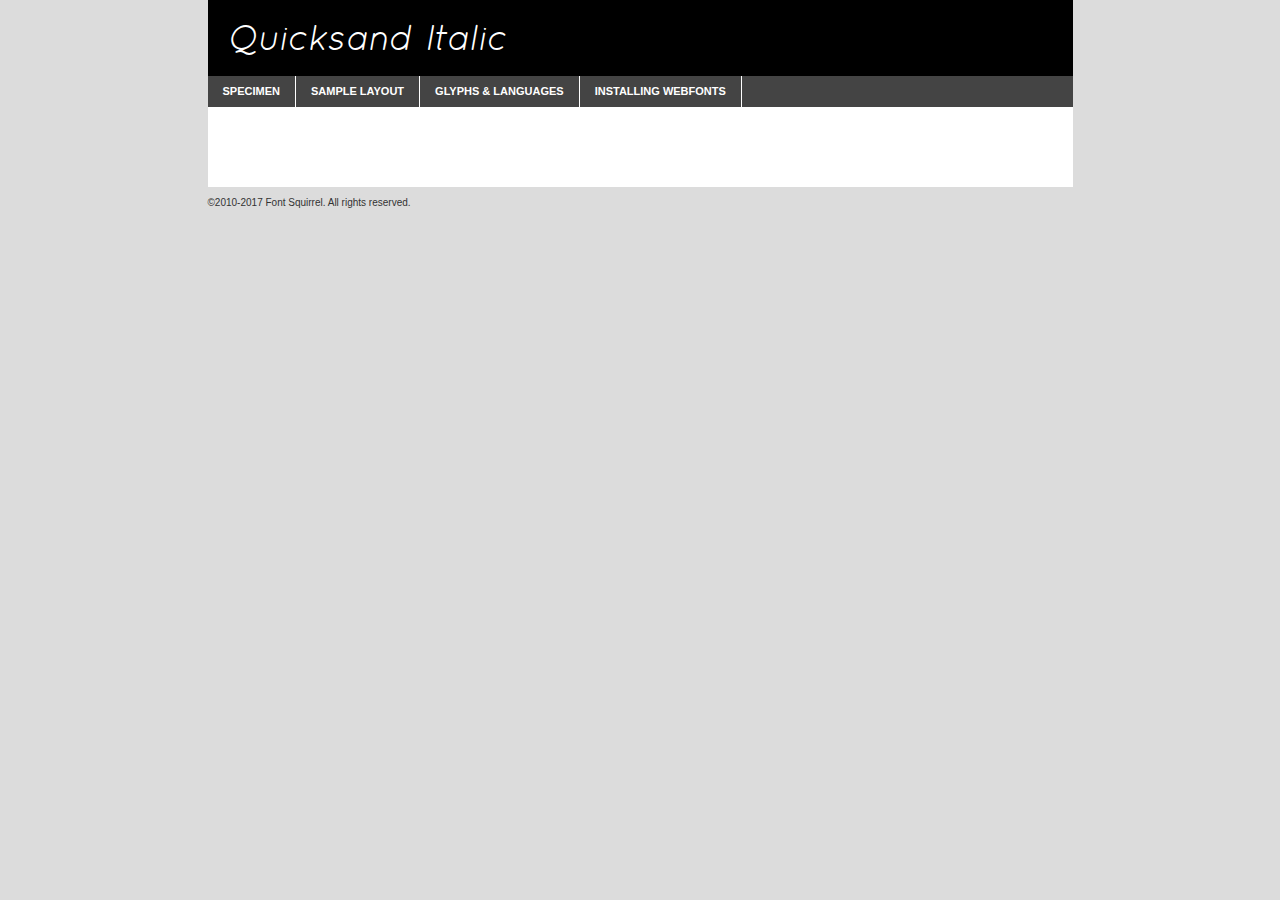
<file: fonts/quicksand-italic1-demo.html>
<!DOCTYPE html PUBLIC "-//W3C//DTD XHTML 1.0 Transitional//EN"
        "http://www.w3.org/TR/xhtml1/DTD/xhtml1-transitional.dtd">

<html xmlns="http://www.w3.org/1999/xhtml" xml:lang="en" lang="en">
<head>
    <meta http-equiv="Content-Type" content="text/html; charset=utf-8"/>
    <script src="http://ajax.googleapis.com/ajax/libs/jquery/1.7.2/jquery.min.js" type="text/javascript" charset="utf-8"></script>
    <script type="text/javascript">
		(function($) {
			$.fn.easyTabs = function(option) {
				var param = jQuery.extend({ fadeSpeed: 'fast', defaultContent: 1, activeClass: 'active' }, option);
				$(this).each(function() {
					var thisId = '#' + this.id;
					if ( param.defaultContent == '' )
					{
						param.defaultContent = 1;
					}
					if ( typeof param.defaultContent == 'number' )
					{
						var defaultTab = $(thisId + ' .tabs li:eq(' + (param.defaultContent - 1) + ') a').attr('href').substr(1);
					}
					else
					{
						var defaultTab = param.defaultContent;
					}
					$(thisId + ' .tabs li a').each(function() {
						var tabToHide = $(this).attr('href').substr(1);
						$('#' + tabToHide).addClass('easytabs-tab-content');
					});
					hideAll();
					changeContent(defaultTab);

					function hideAll() {$(thisId + ' .easytabs-tab-content').hide();}

					function changeContent(tabId)
					{
						hideAll();
						$(thisId + ' .tabs li').removeClass(param.activeClass);
						$(thisId + ' .tabs li a[href=#' + tabId + ']').closest('li').addClass(param.activeClass);
						if ( param.fadeSpeed != 'none' )
						{
							$(thisId + ' #' + tabId).fadeIn(param.fadeSpeed);
						}
						else
						{
							$(thisId + ' #' + tabId).show();
						}
					}

					$(thisId + ' .tabs li').click(function() {
						var tabId = $(this).find('a').attr('href').substr(1);
						changeContent(tabId);
						return false;
					});
				});
			}
		})(jQuery);
    </script>
    <link rel="stylesheet" href="specimen_files/specimen_stylesheet.css" type="text/css" charset="utf-8"/>
    <link rel="stylesheet" href="stylesheet.css" type="text/css" charset="utf-8"/>

    <style type="text/css">
        		body {
			font-family: 'quicksanditalic';
        		}

            </style>

    <title>Quicksand Italic Specimen</title>


    <script type="text/javascript" charset="utf-8">
		$(document).ready(function() {
			$('#container').easyTabs({ defaultContent: 1 });
		});
    </script>
</head>

<body>
<div id="container">
    <div id="header">
		Quicksand Italic    </div>
    <ul class="tabs">
        <li><a href="#specimen">Specimen</a></li>
        <li><a href="#layout">Sample Layout</a></li>
		        <li><a href="#glyphs">Glyphs &amp; Languages</a></li>
        <li><a href="#installing">Installing Webfonts</a></li>

    </ul>

    <div id="main_content">


        <div id="specimen">

            <div class="section">
                <div class="grid12 firstcol">
                    <div class="huge">AaBb</div>
                </div>
            </div>

            <div class="section">
                <div class="glyph_range">A&#x200B;B&#x200b;C&#x200b;D&#x200b;E&#x200b;F&#x200b;G&#x200b;H&#x200b;I&#x200b;J&#x200b;K&#x200b;L&#x200b;M&#x200b;N&#x200b;O&#x200b;P&#x200b;Q&#x200b;R&#x200b;S&#x200b;T&#x200b;U&#x200b;V&#x200b;W&#x200b;X&#x200b;Y&#x200b;Z&#x200b;a&#x200b;b&#x200b;c&#x200b;d&#x200b;e&#x200b;f&#x200b;g&#x200b;h&#x200b;i&#x200b;j&#x200b;k&#x200b;l&#x200b;m&#x200b;n&#x200b;o&#x200b;p&#x200b;q&#x200b;r&#x200b;s&#x200b;t&#x200b;u&#x200b;v&#x200b;w&#x200b;x&#x200b;y&#x200b;z&#x200b;1&#x200b;2&#x200b;3&#x200b;4&#x200b;5&#x200b;6&#x200b;7&#x200b;8&#x200b;9&#x200b;0&#x200b;&amp;&#x200b;.&#x200b;,&#x200b;?&#x200b;!&#x200b;&#64;&#x200b;(&#x200b;)&#x200b;#&#x200b;$&#x200b;%&#x200b;*&#x200b;+&#x200b;-&#x200b;=&#x200b;:&#x200b;;</div>
            </div>
            <div class="section">
                <div class="grid12 firstcol">
                    <table class="sample_table">
                        <tr>
                            <td>10</td>
                            <td class="size10">abcdefghijklmnopqrstuvwxyzABCDEFGHIJKLMNOPQRSTUVWXYZ0123456789abcdefghijklmnopqrstuvwxyzABCDEFGHIJKLMNOPQRSTUVWXYZ0123456789abcdefghijklmnopqrstuvwxyzABCDEFGHIJKLMNOPQRSTUVWXYZ</td>
                        </tr>
                        <tr>
                            <td>11</td>
                            <td class="size11">abcdefghijklmnopqrstuvwxyzABCDEFGHIJKLMNOPQRSTUVWXYZ0123456789abcdefghijklmnopqrstuvwxyzABCDEFGHIJKLMNOPQRSTUVWXYZ0123456789abcdefghijklmnopqrstuvwxyzABCDEFGHIJKLMNOPQRSTUVWXYZ</td>
                        </tr>
                        <tr>
                            <td>12</td>
                            <td class="size12">abcdefghijklmnopqrstuvwxyzABCDEFGHIJKLMNOPQRSTUVWXYZ0123456789abcdefghijklmnopqrstuvwxyzABCDEFGHIJKLMNOPQRSTUVWXYZ0123456789abcdefghijklmnopqrstuvwxyzABCDEFGHIJKLMNOPQRSTUVWXYZ</td>
                        </tr>
                        <tr>
                            <td>13</td>
                            <td class="size13">abcdefghijklmnopqrstuvwxyzABCDEFGHIJKLMNOPQRSTUVWXYZ0123456789abcdefghijklmnopqrstuvwxyzABCDEFGHIJKLMNOPQRSTUVWXYZ0123456789abcdefghijklmnopqrstuvwxyzABCDEFGHIJKLMNOPQRSTUVWXYZ</td>
                        </tr>
                        <tr>
                            <td>14</td>
                            <td class="size14">abcdefghijklmnopqrstuvwxyzABCDEFGHIJKLMNOPQRSTUVWXYZ0123456789abcdefghijklmnopqrstuvwxyzABCDEFGHIJKLMNOPQRSTUVWXYZ0123456789abcdefghijklmnopqrstuvwxyzABCDEFGHIJKLMNOPQRSTUVWXYZ</td>
                        </tr>
                        <tr>
                            <td>16</td>
                            <td class="size16">abcdefghijklmnopqrstuvwxyzABCDEFGHIJKLMNOPQRSTUVWXYZ0123456789abcdefghijklmnopqrstuvwxyzABCDEFGHIJKLMNOPQRSTUVWXYZ</td>
                        </tr>
                        <tr>
                            <td>18</td>
                            <td class="size18">abcdefghijklmnopqrstuvwxyzABCDEFGHIJKLMNOPQRSTUVWXYZ0123456789abcdefghijklmnopqrstuvwxyzABCDEFGHIJKLMNOPQRSTUVWXYZ</td>
                        </tr>
                        <tr>
                            <td>20</td>
                            <td class="size20">abcdefghijklmnopqrstuvwxyzABCDEFGHIJKLMNOPQRSTUVWXYZ0123456789abcdefghijklmnopqrstuvwxyzABCDEFGHIJKLMNOPQRSTUVWXYZ</td>
                        </tr>
                        <tr>
                            <td>24</td>
                            <td class="size24">abcdefghijklmnopqrstuvwxyzABCDEFGHIJKLMNOPQRSTUVWXYZ0123456789abcdefghijklmnopqrstuvwxyzABCDEFGHIJKLMNOPQRSTUVWXYZ</td>
                        </tr>
                        <tr>
                            <td>30</td>
                            <td class="size30">abcdefghijklmnopqrstuvwxyzABCDEFGHIJKLMNOPQRSTUVWXYZ0123456789abcdefghijklmnopqrstuvwxyzABCDEFGHIJKLMNOPQRSTUVWXYZ</td>
                        </tr>
                        <tr>
                            <td>36</td>
                            <td class="size36">abcdefghijklmnopqrstuvwxyzABCDEFGHIJKLMNOPQRSTUVWXYZ0123456789abcdefghijklmnopqrstuvwxyzABCDEFGHIJKLMNOPQRSTUVWXYZ</td>
                        </tr>
                        <tr>
                            <td>48</td>
                            <td class="size48">abcdefghijklmnopqrstuvwxyzABCDEFGHIJKLMNOPQRSTUVWXYZ0123456789abcdefghijklmnopqrstuvwxyzABCDEFGHIJKLMNOPQRSTUVWXYZ</td>
                        </tr>
                        <tr>
                            <td>60</td>
                            <td class="size60">abcdefghijklmnopqrstuvwxyzABCDEFGHIJKLMNOPQRSTUVWXYZ0123456789abcdefghijklmnopqrstuvwxyzABCDEFGHIJKLMNOPQRSTUVWXYZ</td>
                        </tr>
                        <tr>
                            <td>72</td>
                            <td class="size72">abcdefghijklmnopqrstuvwxyzABCDEFGHIJKLMNOPQRSTUVWXYZ0123456789abcdefghijklmnopqrstuvwxyzABCDEFGHIJKLMNOPQRSTUVWXYZ</td>
                        </tr>
                        <tr>
                            <td>90</td>
                            <td class="size90">abcdefghijklmnopqrstuvwxyzABCDEFGHIJKLMNOPQRSTUVWXYZ0123456789abcdefghijklmnopqrstuvwxyzABCDEFGHIJKLMNOPQRSTUVWXYZ</td>
                        </tr>
                    </table>

                </div>

            </div>


            <div class="section" id="bodycomparison">


                <div id="xheight">
                    <div class="fontbody">&#x25FC;&#x25FC;&#x25FC;&#x25FC;&#x25FC;&#x25FC;&#x25FC;&#x25FC;&#x25FC;&#x25FC;&#x25FC;&#x25FC;&#x25FC;&#x25FC;&#x25FC;&#x25FC;&#x25FC;&#x25FC;&#x25FC;&#x25FC;&#x25FC;&#x25FC;&#x25FC;&#x25FC;&#x25FC;&#x25FC;&#x25FC;&#x25FC;&#x25FC;&#x25FC;&#x25FC;&#x25FC;&#x25FC;&#x25FC;&#x25FC;&#x25FC;&#x25FC;&#x25FC;&#x25FC;&#x25FC;&#x25FC;&#x25FC;&#x25FC;&#x25FC;&#x25FC;&#x25FC;&#x25FC;&#x25FC;&#x25FC;&#x25FC;&#x25FC;&#x25FC;&#x25FC;&#x25FC;&#x25FC;&#x25FC;&#x25FC;&#x25FC;&#x25FC;&#x25FC;&#x25FC;&#x25FC;&#x25FC;&#x25FC;&#x25FC;&#x25FC;&#x25FC;&#x25FC;&#x25FC;&#x25FC;&#x25FC;&#x25FC;&#x25FC;&#x25FC;&#x25FC;&#x25FC;&#x25FC;&#x25FC;&#x25FC;&#x25FC;&#x25FC;&#x25FC;&#x25FC;&#x25FC;&#x25FC;&#x25FC;&#x25FC;&#x25FC;&#x25FC;&#x25FC;&#x25FC;&#x25FC;&#x25FC;&#x25FC;&#x25FC;&#x25FC;&#x25FC;&#x25FC;&#x25FC;body</div>
                    <div class="arialbody">body</div>
                    <div class="verdanabody">body</div>
                    <div class="georgiabody">body</div>
                </div>
                <div class="fontbody" style="z-index:1">
                    body<span>Quicksand Italic</span>
                </div>
                <div class="arialbody" style="z-index:1">
                    body<span>Arial</span>
                </div>
                <div class="verdanabody" style="z-index:1">
                    body<span>Verdana</span>
                </div>
                <div class="georgiabody" style="z-index:1">
                    body<span>Georgia</span>
                </div>


            </div>


            <div class="section psample psample_row1" id="">

                <div class="grid2 firstcol">
                    <p class="size10"><span>10.</span>Aenean lacinia bibendum nulla sed consectetur. Fusce dapibus, tellus ac cursus commodo, tortor mauris condimentum nibh, ut fermentum massa justo sit amet risus. Nullam id dolor id nibh ultricies vehicula ut id elit. Cum sociis natoque penatibus et magnis dis parturient montes, nascetur ridiculus mus. Nulla vitae elit libero, a pharetra augue.</p>

                </div>
                <div class="grid3">
                    <p class="size11"><span>11.</span>Aenean lacinia bibendum nulla sed consectetur. Fusce dapibus, tellus ac cursus commodo, tortor mauris condimentum nibh, ut fermentum massa justo sit amet risus. Nullam id dolor id nibh ultricies vehicula ut id elit. Cum sociis natoque penatibus et magnis dis parturient montes, nascetur ridiculus mus. Nulla vitae elit libero, a pharetra augue.</p>

                </div>
                <div class="grid3">
                    <p class="size12"><span>12.</span>Aenean lacinia bibendum nulla sed consectetur. Fusce dapibus, tellus ac cursus commodo, tortor mauris condimentum nibh, ut fermentum massa justo sit amet risus. Nullam id dolor id nibh ultricies vehicula ut id elit. Cum sociis natoque penatibus et magnis dis parturient montes, nascetur ridiculus mus. Nulla vitae elit libero, a pharetra augue.</p>

                </div>
                <div class="grid4">
                    <p class="size13"><span>13.</span>Aenean lacinia bibendum nulla sed consectetur. Fusce dapibus, tellus ac cursus commodo, tortor mauris condimentum nibh, ut fermentum massa justo sit amet risus. Nullam id dolor id nibh ultricies vehicula ut id elit. Cum sociis natoque penatibus et magnis dis parturient montes, nascetur ridiculus mus. Nulla vitae elit libero, a pharetra augue.</p>

                </div>
                <div class="white_blend"></div>

            </div>
            <div class="section psample psample_row2" id="">
                <div class="grid3 firstcol">
                    <p class="size14"><span>14.</span>Aenean lacinia bibendum nulla sed consectetur. Fusce dapibus, tellus ac cursus commodo, tortor mauris condimentum nibh, ut fermentum massa justo sit amet risus. Nullam id dolor id nibh ultricies vehicula ut id elit. Cum sociis natoque penatibus et magnis dis parturient montes, nascetur ridiculus mus. Nulla vitae elit libero, a pharetra augue.</p>

                </div>
                <div class="grid4">
                    <p class="size16"><span>16.</span>Aenean lacinia bibendum nulla sed consectetur. Fusce dapibus, tellus ac cursus commodo, tortor mauris condimentum nibh, ut fermentum massa justo sit amet risus. Nullam id dolor id nibh ultricies vehicula ut id elit. Cum sociis natoque penatibus et magnis dis parturient montes, nascetur ridiculus mus. Nulla vitae elit libero, a pharetra augue.</p>

                </div>
                <div class="grid5">
                    <p class="size18"><span>18.</span>Aenean lacinia bibendum nulla sed consectetur. Fusce dapibus, tellus ac cursus commodo, tortor mauris condimentum nibh, ut fermentum massa justo sit amet risus. Nullam id dolor id nibh ultricies vehicula ut id elit. Cum sociis natoque penatibus et magnis dis parturient montes, nascetur ridiculus mus. Nulla vitae elit libero, a pharetra augue.</p>

                </div>

                <div class="white_blend"></div>

            </div>

            <div class="section psample psample_row3" id="">
                <div class="grid5 firstcol">
                    <p class="size20"><span>20.</span>Aenean lacinia bibendum nulla sed consectetur. Fusce dapibus, tellus ac cursus commodo, tortor mauris condimentum nibh, ut fermentum massa justo sit amet risus. Nullam id dolor id nibh ultricies vehicula ut id elit. Cum sociis natoque penatibus et magnis dis parturient montes, nascetur ridiculus mus. Nulla vitae elit libero, a pharetra augue.</p>
                </div>
                <div class="grid7">
                    <p class="size24"><span>24.</span>Aenean lacinia bibendum nulla sed consectetur. Fusce dapibus, tellus ac cursus commodo, tortor mauris condimentum nibh, ut fermentum massa justo sit amet risus. Nullam id dolor id nibh ultricies vehicula ut id elit. Cum sociis natoque penatibus et magnis dis parturient montes, nascetur ridiculus mus. Nulla vitae elit libero, a pharetra augue.</p>
                </div>

                <div class="white_blend"></div>

            </div>

            <div class="section psample psample_row4" id="">
                <div class="grid12 firstcol">
                    <p class="size30"><span>30.</span>Aenean lacinia bibendum nulla sed consectetur. Fusce dapibus, tellus ac cursus commodo, tortor mauris condimentum nibh, ut fermentum massa justo sit amet risus. Nullam id dolor id nibh ultricies vehicula ut id elit. Cum sociis natoque penatibus et magnis dis parturient montes, nascetur ridiculus mus. Nulla vitae elit libero, a pharetra augue.</p>
                </div>
                <div class="white_blend"></div>

            </div>


            <div class="section psample psample_row1 fullreverse">
                <div class="grid2 firstcol">
                    <p class="size10"><span>10.</span>Aenean lacinia bibendum nulla sed consectetur. Fusce dapibus, tellus ac cursus commodo, tortor mauris condimentum nibh, ut fermentum massa justo sit amet risus. Nullam id dolor id nibh ultricies vehicula ut id elit. Cum sociis natoque penatibus et magnis dis parturient montes, nascetur ridiculus mus. Nulla vitae elit libero, a pharetra augue.</p>

                </div>
                <div class="grid3">
                    <p class="size11"><span>11.</span>Aenean lacinia bibendum nulla sed consectetur. Fusce dapibus, tellus ac cursus commodo, tortor mauris condimentum nibh, ut fermentum massa justo sit amet risus. Nullam id dolor id nibh ultricies vehicula ut id elit. Cum sociis natoque penatibus et magnis dis parturient montes, nascetur ridiculus mus. Nulla vitae elit libero, a pharetra augue.</p>

                </div>
                <div class="grid3">
                    <p class="size12"><span>12.</span>Aenean lacinia bibendum nulla sed consectetur. Fusce dapibus, tellus ac cursus commodo, tortor mauris condimentum nibh, ut fermentum massa justo sit amet risus. Nullam id dolor id nibh ultricies vehicula ut id elit. Cum sociis natoque penatibus et magnis dis parturient montes, nascetur ridiculus mus. Nulla vitae elit libero, a pharetra augue.</p>

                </div>
                <div class="grid4">
                    <p class="size13"><span>13.</span>Aenean lacinia bibendum nulla sed consectetur. Fusce dapibus, tellus ac cursus commodo, tortor mauris condimentum nibh, ut fermentum massa justo sit amet risus. Nullam id dolor id nibh ultricies vehicula ut id elit. Cum sociis natoque penatibus et magnis dis parturient montes, nascetur ridiculus mus. Nulla vitae elit libero, a pharetra augue.</p>

                </div>
                <div class="black_blend"></div>

            </div>

            <div class="section psample psample_row2 fullreverse">
                <div class="grid3 firstcol">
                    <p class="size14"><span>14.</span>Aenean lacinia bibendum nulla sed consectetur. Fusce dapibus, tellus ac cursus commodo, tortor mauris condimentum nibh, ut fermentum massa justo sit amet risus. Nullam id dolor id nibh ultricies vehicula ut id elit. Cum sociis natoque penatibus et magnis dis parturient montes, nascetur ridiculus mus. Nulla vitae elit libero, a pharetra augue.</p>

                </div>
                <div class="grid4">
                    <p class="size16"><span>16.</span>Aenean lacinia bibendum nulla sed consectetur. Fusce dapibus, tellus ac cursus commodo, tortor mauris condimentum nibh, ut fermentum massa justo sit amet risus. Nullam id dolor id nibh ultricies vehicula ut id elit. Cum sociis natoque penatibus et magnis dis parturient montes, nascetur ridiculus mus. Nulla vitae elit libero, a pharetra augue.</p>

                </div>
                <div class="grid5">
                    <p class="size18"><span>18.</span>Aenean lacinia bibendum nulla sed consectetur. Fusce dapibus, tellus ac cursus commodo, tortor mauris condimentum nibh, ut fermentum massa justo sit amet risus. Nullam id dolor id nibh ultricies vehicula ut id elit. Cum sociis natoque penatibus et magnis dis parturient montes, nascetur ridiculus mus. Nulla vitae elit libero, a pharetra augue.</p>

                </div>
                <div class="black_blend"></div>

            </div>

            <div class="section psample fullreverse psample_row3" id="">
                <div class="grid5 firstcol">
                    <p class="size20"><span>20.</span>Aenean lacinia bibendum nulla sed consectetur. Fusce dapibus, tellus ac cursus commodo, tortor mauris condimentum nibh, ut fermentum massa justo sit amet risus. Nullam id dolor id nibh ultricies vehicula ut id elit. Cum sociis natoque penatibus et magnis dis parturient montes, nascetur ridiculus mus. Nulla vitae elit libero, a pharetra augue.</p>
                </div>
                <div class="grid7">
                    <p class="size24"><span>24.</span>Aenean lacinia bibendum nulla sed consectetur. Fusce dapibus, tellus ac cursus commodo, tortor mauris condimentum nibh, ut fermentum massa justo sit amet risus. Nullam id dolor id nibh ultricies vehicula ut id elit. Cum sociis natoque penatibus et magnis dis parturient montes, nascetur ridiculus mus. Nulla vitae elit libero, a pharetra augue.</p>
                </div>

                <div class="black_blend"></div>

            </div>

            <div class="section psample fullreverse psample_row4" id="" style="border-bottom: 20px #000 solid;">
                <div class="grid12 firstcol">
                    <p class="size30"><span>30.</span>Aenean lacinia bibendum nulla sed consectetur. Fusce dapibus, tellus ac cursus commodo, tortor mauris condimentum nibh, ut fermentum massa justo sit amet risus. Nullam id dolor id nibh ultricies vehicula ut id elit. Cum sociis natoque penatibus et magnis dis parturient montes, nascetur ridiculus mus. Nulla vitae elit libero, a pharetra augue.</p>
                </div>
                <div class="black_blend"></div>

            </div>


        </div>

        <div id="layout">

            <div class="section">

                <div class="grid12 firstcol">
                    <h1>Lorem Ipsum Dolor</h1>
                    <h2>Etiam porta sem malesuada magna mollis euismod</h2>

                    <p class="byline">By <a href="#link">Aenean Lacinia</a></p>
                </div>
            </div>
            <div class="section">
                <div class="grid8 firstcol">
                    <p class="large">Donec sed odio dui. Morbi leo risus, porta ac consectetur ac, vestibulum at eros. Fusce dapibus, tellus ac cursus commodo, tortor mauris condimentum nibh, ut fermentum massa justo sit amet risus. </p>


                    <h3>Pellentesque ornare sem</h3>

                    <p>Maecenas sed diam eget risus varius blandit sit amet non magna. Maecenas faucibus mollis interdum. Donec ullamcorper nulla non metus auctor fringilla. Nullam id dolor id nibh ultricies vehicula ut id elit. Nullam id dolor id nibh ultricies vehicula ut id elit. </p>

                    <p>Aenean eu leo quam. Pellentesque ornare sem lacinia quam venenatis vestibulum. Lorem ipsum dolor sit amet, consectetur adipiscing elit. Cum sociis natoque penatibus et magnis dis parturient montes, nascetur ridiculus mus. </p>

                    <p>Nulla vitae elit libero, a pharetra augue. Praesent commodo cursus magna, vel scelerisque nisl consectetur et. Aenean lacinia bibendum nulla sed consectetur. </p>

                    <p>Nullam quis risus eget urna mollis ornare vel eu leo. Nullam quis risus eget urna mollis ornare vel eu leo. Maecenas sed diam eget risus varius blandit sit amet non magna. Donec ullamcorper nulla non metus auctor fringilla. </p>

                    <h3>Cras mattis consectetur</h3>

                    <p>Aenean eu leo quam. Pellentesque ornare sem lacinia quam venenatis vestibulum. Aenean lacinia bibendum nulla sed consectetur. Integer posuere erat a ante venenatis dapibus posuere velit aliquet. Cras mattis consectetur purus sit amet fermentum. </p>

                    <p>Nullam id dolor id nibh ultricies vehicula ut id elit. Nullam quis risus eget urna mollis ornare vel eu leo. Cras mattis consectetur purus sit amet fermentum.</p>
                </div>

                <div class="grid4 sidebar">

                    <div class="box reverse">
                        <p class="last">Nullam quis risus eget urna mollis ornare vel eu leo. Donec ullamcorper nulla non metus auctor fringilla. Cras mattis consectetur purus sit amet fermentum. Sed posuere consectetur est at lobortis. Lorem ipsum dolor sit amet, consectetur adipiscing elit. </p>
                    </div>

                    <p class="caption">Maecenas sed diam eget risus varius.</p>

                    <p>Vestibulum id ligula porta felis euismod semper. Integer posuere erat a ante venenatis dapibus posuere velit aliquet. Vestibulum id ligula porta felis euismod semper. Sed posuere consectetur est at lobortis. Maecenas sed diam eget risus varius blandit sit amet non magna. Fusce dapibus, tellus ac cursus commodo, tortor mauris condimentum nibh, ut fermentum massa justo sit amet risus. </p>


                    <p>Duis mollis, est non commodo luctus, nisi erat porttitor ligula, eget lacinia odio sem nec elit. Aenean lacinia bibendum nulla sed consectetur. Vivamus sagittis lacus vel augue laoreet rutrum faucibus dolor auctor. Aenean lacinia bibendum nulla sed consectetur. Nullam quis risus eget urna mollis ornare vel eu leo. </p>

                    <p>Praesent commodo cursus magna, vel scelerisque nisl consectetur et. Donec ullamcorper nulla non metus auctor fringilla. Maecenas faucibus mollis interdum. Fusce dapibus, tellus ac cursus commodo, tortor mauris condimentum nibh, ut fermentum massa justo sit amet risus. </p>

                </div>
            </div>

        </div>


		

        <div id="glyphs">
            <div class="section">
                <div class="grid12 firstcol">

                    <h1>Language Support</h1>
                    <p>The subset of Quicksand Italic in this kit supports the following languages:<br/>

						Albanian, Basque, Breton, Chamorro, Danish, Dutch, English, Faroese, Finnish, French, Frisian, Galician, Italian, Malagasy, Norwegian, Portuguese, Spanish, Alsatian, Aragonese, Arapaho, Arrernte, Asturian, Aymara, Bislama, Cebuano, Corsican, Fijian, French_creole, Genoese, Gilbertese, Greenlandic, Haitian_creole, Hiligaynon, Hmong, Hopi, Ibanag, Iloko_ilokano, Indonesian, Interglossa_glosa, Interlingua, Irish_gaelic, Jerriais, Lojban, Lombard, Luxembourgeois, Manx, Mohawk, Norfolk_pitcairnese, Occitan, Oromo, Pangasinan, Papiamento, Piedmontese, Potawatomi, Rhaeto-romance, Romansh, Rotokas, Sami_lule, Samoan, Sardinian, Scots_gaelic, Seychelles_creole, Shona, Sicilian, Somali, Southern_ndebele, Swahili, Swati_swazi, Tagalog_filipino_pilipino, Tetum, Tok_pisin, Uyghur_latinized, Volapuk, Walloon, Warlpiri, Xhosa, Yapese, Zulu, Latinbasic, Ubasic, Demo                    </p>
                    <h1>Glyph Chart</h1>
                    <p>The subset of Quicksand Italic in this kit includes all the glyphs listed below. Unicode entities are included above each glyph to help you insert individual characters into your layout.</p>
                    <div id="glyph_chart">

																																	                                <div><p>&amp;#32;</p>&#32;</div>
																				                                <div><p>&amp;#33;</p>&#33;</div>
																				                                <div><p>&amp;#34;</p>&#34;</div>
																				                                <div><p>&amp;#35;</p>&#35;</div>
																				                                <div><p>&amp;#36;</p>&#36;</div>
																				                                <div><p>&amp;#37;</p>&#37;</div>
																				                                <div><p>&amp;#38;</p>&#38;</div>
																				                                <div><p>&amp;#39;</p>&#39;</div>
																				                                <div><p>&amp;#40;</p>&#40;</div>
																				                                <div><p>&amp;#41;</p>&#41;</div>
																				                                <div><p>&amp;#42;</p>&#42;</div>
																				                                <div><p>&amp;#43;</p>&#43;</div>
																				                                <div><p>&amp;#44;</p>&#44;</div>
																				                                <div><p>&amp;#45;</p>&#45;</div>
																				                                <div><p>&amp;#46;</p>&#46;</div>
																				                                <div><p>&amp;#47;</p>&#47;</div>
																				                                <div><p>&amp;#48;</p>&#48;</div>
																				                                <div><p>&amp;#49;</p>&#49;</div>
																				                                <div><p>&amp;#50;</p>&#50;</div>
																				                                <div><p>&amp;#51;</p>&#51;</div>
																				                                <div><p>&amp;#52;</p>&#52;</div>
																				                                <div><p>&amp;#53;</p>&#53;</div>
																				                                <div><p>&amp;#54;</p>&#54;</div>
																				                                <div><p>&amp;#55;</p>&#55;</div>
																				                                <div><p>&amp;#56;</p>&#56;</div>
																				                                <div><p>&amp;#57;</p>&#57;</div>
																				                                <div><p>&amp;#58;</p>&#58;</div>
																				                                <div><p>&amp;#59;</p>&#59;</div>
																				                                <div><p>&amp;#60;</p>&#60;</div>
																				                                <div><p>&amp;#61;</p>&#61;</div>
																				                                <div><p>&amp;#62;</p>&#62;</div>
																				                                <div><p>&amp;#63;</p>&#63;</div>
																				                                <div><p>&amp;#64;</p>&#64;</div>
																				                                <div><p>&amp;#65;</p>&#65;</div>
																				                                <div><p>&amp;#66;</p>&#66;</div>
																				                                <div><p>&amp;#67;</p>&#67;</div>
																				                                <div><p>&amp;#68;</p>&#68;</div>
																				                                <div><p>&amp;#69;</p>&#69;</div>
																				                                <div><p>&amp;#70;</p>&#70;</div>
																				                                <div><p>&amp;#71;</p>&#71;</div>
																				                                <div><p>&amp;#72;</p>&#72;</div>
																				                                <div><p>&amp;#73;</p>&#73;</div>
																				                                <div><p>&amp;#74;</p>&#74;</div>
																				                                <div><p>&amp;#75;</p>&#75;</div>
																				                                <div><p>&amp;#76;</p>&#76;</div>
																				                                <div><p>&amp;#77;</p>&#77;</div>
																				                                <div><p>&amp;#78;</p>&#78;</div>
																				                                <div><p>&amp;#79;</p>&#79;</div>
																				                                <div><p>&amp;#80;</p>&#80;</div>
																				                                <div><p>&amp;#81;</p>&#81;</div>
																				                                <div><p>&amp;#82;</p>&#82;</div>
																				                                <div><p>&amp;#83;</p>&#83;</div>
																				                                <div><p>&amp;#84;</p>&#84;</div>
																				                                <div><p>&amp;#85;</p>&#85;</div>
																				                                <div><p>&amp;#86;</p>&#86;</div>
																				                                <div><p>&amp;#87;</p>&#87;</div>
																				                                <div><p>&amp;#88;</p>&#88;</div>
																				                                <div><p>&amp;#89;</p>&#89;</div>
																				                                <div><p>&amp;#90;</p>&#90;</div>
																				                                <div><p>&amp;#91;</p>&#91;</div>
																				                                <div><p>&amp;#92;</p>&#92;</div>
																				                                <div><p>&amp;#93;</p>&#93;</div>
																				                                <div><p>&amp;#94;</p>&#94;</div>
																				                                <div><p>&amp;#95;</p>&#95;</div>
																				                                <div><p>&amp;#96;</p>&#96;</div>
																				                                <div><p>&amp;#97;</p>&#97;</div>
																				                                <div><p>&amp;#98;</p>&#98;</div>
																				                                <div><p>&amp;#99;</p>&#99;</div>
																				                                <div><p>&amp;#100;</p>&#100;</div>
																				                                <div><p>&amp;#101;</p>&#101;</div>
																				                                <div><p>&amp;#102;</p>&#102;</div>
																				                                <div><p>&amp;#103;</p>&#103;</div>
																				                                <div><p>&amp;#104;</p>&#104;</div>
																				                                <div><p>&amp;#105;</p>&#105;</div>
																				                                <div><p>&amp;#106;</p>&#106;</div>
																				                                <div><p>&amp;#107;</p>&#107;</div>
																				                                <div><p>&amp;#108;</p>&#108;</div>
																				                                <div><p>&amp;#109;</p>&#109;</div>
																				                                <div><p>&amp;#110;</p>&#110;</div>
																				                                <div><p>&amp;#111;</p>&#111;</div>
																				                                <div><p>&amp;#112;</p>&#112;</div>
																				                                <div><p>&amp;#113;</p>&#113;</div>
																				                                <div><p>&amp;#114;</p>&#114;</div>
																				                                <div><p>&amp;#115;</p>&#115;</div>
																				                                <div><p>&amp;#116;</p>&#116;</div>
																				                                <div><p>&amp;#117;</p>&#117;</div>
																				                                <div><p>&amp;#118;</p>&#118;</div>
																				                                <div><p>&amp;#119;</p>&#119;</div>
																				                                <div><p>&amp;#120;</p>&#120;</div>
																				                                <div><p>&amp;#121;</p>&#121;</div>
																				                                <div><p>&amp;#122;</p>&#122;</div>
																				                                <div><p>&amp;#123;</p>&#123;</div>
																				                                <div><p>&amp;#124;</p>&#124;</div>
																				                                <div><p>&amp;#125;</p>&#125;</div>
																				                                <div><p>&amp;#126;</p>&#126;</div>
																				                                <div><p>&amp;#160;</p>&#160;</div>
																				                                <div><p>&amp;#161;</p>&#161;</div>
																				                                <div><p>&amp;#162;</p>&#162;</div>
																				                                <div><p>&amp;#163;</p>&#163;</div>
																				                                <div><p>&amp;#165;</p>&#165;</div>
																				                                <div><p>&amp;#168;</p>&#168;</div>
																				                                <div><p>&amp;#169;</p>&#169;</div>
																				                                <div><p>&amp;#171;</p>&#171;</div>
																				                                <div><p>&amp;#173;</p>&#173;</div>
																				                                <div><p>&amp;#174;</p>&#174;</div>
																				                                <div><p>&amp;#180;</p>&#180;</div>
																				                                <div><p>&amp;#187;</p>&#187;</div>
																				                                <div><p>&amp;#191;</p>&#191;</div>
																				                                <div><p>&amp;#192;</p>&#192;</div>
																				                                <div><p>&amp;#193;</p>&#193;</div>
																				                                <div><p>&amp;#194;</p>&#194;</div>
																				                                <div><p>&amp;#195;</p>&#195;</div>
																				                                <div><p>&amp;#196;</p>&#196;</div>
																				                                <div><p>&amp;#197;</p>&#197;</div>
																				                                <div><p>&amp;#198;</p>&#198;</div>
																				                                <div><p>&amp;#199;</p>&#199;</div>
																				                                <div><p>&amp;#200;</p>&#200;</div>
																				                                <div><p>&amp;#201;</p>&#201;</div>
																				                                <div><p>&amp;#202;</p>&#202;</div>
																				                                <div><p>&amp;#203;</p>&#203;</div>
																				                                <div><p>&amp;#204;</p>&#204;</div>
																				                                <div><p>&amp;#205;</p>&#205;</div>
																				                                <div><p>&amp;#206;</p>&#206;</div>
																				                                <div><p>&amp;#207;</p>&#207;</div>
																				                                <div><p>&amp;#208;</p>&#208;</div>
																				                                <div><p>&amp;#209;</p>&#209;</div>
																				                                <div><p>&amp;#210;</p>&#210;</div>
																				                                <div><p>&amp;#211;</p>&#211;</div>
																				                                <div><p>&amp;#212;</p>&#212;</div>
																				                                <div><p>&amp;#213;</p>&#213;</div>
																				                                <div><p>&amp;#214;</p>&#214;</div>
																				                                <div><p>&amp;#215;</p>&#215;</div>
																				                                <div><p>&amp;#216;</p>&#216;</div>
																				                                <div><p>&amp;#217;</p>&#217;</div>
																				                                <div><p>&amp;#218;</p>&#218;</div>
																				                                <div><p>&amp;#219;</p>&#219;</div>
																				                                <div><p>&amp;#220;</p>&#220;</div>
																				                                <div><p>&amp;#221;</p>&#221;</div>
																				                                <div><p>&amp;#224;</p>&#224;</div>
																				                                <div><p>&amp;#225;</p>&#225;</div>
																				                                <div><p>&amp;#226;</p>&#226;</div>
																				                                <div><p>&amp;#227;</p>&#227;</div>
																				                                <div><p>&amp;#228;</p>&#228;</div>
																				                                <div><p>&amp;#229;</p>&#229;</div>
																				                                <div><p>&amp;#230;</p>&#230;</div>
																				                                <div><p>&amp;#231;</p>&#231;</div>
																				                                <div><p>&amp;#232;</p>&#232;</div>
																				                                <div><p>&amp;#233;</p>&#233;</div>
																				                                <div><p>&amp;#234;</p>&#234;</div>
																				                                <div><p>&amp;#235;</p>&#235;</div>
																				                                <div><p>&amp;#236;</p>&#236;</div>
																				                                <div><p>&amp;#237;</p>&#237;</div>
																				                                <div><p>&amp;#238;</p>&#238;</div>
																				                                <div><p>&amp;#239;</p>&#239;</div>
																				                                <div><p>&amp;#240;</p>&#240;</div>
																				                                <div><p>&amp;#241;</p>&#241;</div>
																				                                <div><p>&amp;#242;</p>&#242;</div>
																				                                <div><p>&amp;#243;</p>&#243;</div>
																				                                <div><p>&amp;#244;</p>&#244;</div>
																				                                <div><p>&amp;#245;</p>&#245;</div>
																				                                <div><p>&amp;#246;</p>&#246;</div>
																				                                <div><p>&amp;#247;</p>&#247;</div>
																				                                <div><p>&amp;#248;</p>&#248;</div>
																				                                <div><p>&amp;#249;</p>&#249;</div>
																				                                <div><p>&amp;#250;</p>&#250;</div>
																				                                <div><p>&amp;#251;</p>&#251;</div>
																				                                <div><p>&amp;#252;</p>&#252;</div>
																				                                <div><p>&amp;#253;</p>&#253;</div>
																				                                <div><p>&amp;#255;</p>&#255;</div>
																				                                <div><p>&amp;#338;</p>&#338;</div>
																				                                <div><p>&amp;#339;</p>&#339;</div>
																				                                <div><p>&amp;#376;</p>&#376;</div>
																				                                <div><p>&amp;#710;</p>&#710;</div>
																				                                <div><p>&amp;#732;</p>&#732;</div>
																				                                <div><p>&amp;#8192;</p>&#8192;</div>
																				                                <div><p>&amp;#8193;</p>&#8193;</div>
																				                                <div><p>&amp;#8194;</p>&#8194;</div>
																				                                <div><p>&amp;#8195;</p>&#8195;</div>
																				                                <div><p>&amp;#8196;</p>&#8196;</div>
																				                                <div><p>&amp;#8197;</p>&#8197;</div>
																				                                <div><p>&amp;#8198;</p>&#8198;</div>
																				                                <div><p>&amp;#8199;</p>&#8199;</div>
																				                                <div><p>&amp;#8200;</p>&#8200;</div>
																				                                <div><p>&amp;#8201;</p>&#8201;</div>
																				                                <div><p>&amp;#8202;</p>&#8202;</div>
																				                                <div><p>&amp;#8208;</p>&#8208;</div>
																				                                <div><p>&amp;#8209;</p>&#8209;</div>
																				                                <div><p>&amp;#8210;</p>&#8210;</div>
																				                                <div><p>&amp;#8211;</p>&#8211;</div>
																				                                <div><p>&amp;#8212;</p>&#8212;</div>
																				                                <div><p>&amp;#8216;</p>&#8216;</div>
																				                                <div><p>&amp;#8217;</p>&#8217;</div>
																				                                <div><p>&amp;#8218;</p>&#8218;</div>
																				                                <div><p>&amp;#8220;</p>&#8220;</div>
																				                                <div><p>&amp;#8221;</p>&#8221;</div>
																				                                <div><p>&amp;#8222;</p>&#8222;</div>
																				                                <div><p>&amp;#8226;</p>&#8226;</div>
																				                                <div><p>&amp;#8230;</p>&#8230;</div>
																				                                <div><p>&amp;#8239;</p>&#8239;</div>
																				                                <div><p>&amp;#8249;</p>&#8249;</div>
																				                                <div><p>&amp;#8250;</p>&#8250;</div>
																				                                <div><p>&amp;#8287;</p>&#8287;</div>
																				                                <div><p>&amp;#8482;</p>&#8482;</div>
																				                                <div><p>&amp;#9724;</p>&#9724;</div>
																																													                    </div>
                </div>


            </div>
        </div>


        <div id="specs">

        </div>

        <div id="installing">
            <div class="section">
                <div class="grid7 firstcol">
                    <h1>Installing Webfonts</h1>

                    <p>Webfonts are supported by all major browser platforms but not all in the same way. There are currently four different font formats that must be included in order to target all browsers. This includes TTF, WOFF, EOT and SVG.</p>

                    <h2>1. Upload your webfonts</h2>
                    <p>You must upload your webfont kit to your website. They should be in or near the same directory as your CSS files.</p>

                    <h2>2. Include the webfont stylesheet</h2>
                    <p>A special CSS @font-face declaration helps the various browsers select the appropriate font it needs without causing you a bunch of headaches. Learn more about this syntax by reading the <a href="https://www.fontspring.com/blog/further-hardening-of-the-bulletproof-syntax">Fontspring blog post</a> about it. The code for it is as follows:</p>


                    <code>
                        @font-face{
                        font-family: 'MyWebFont';
                        src: url('WebFont.eot');
                        src: url('WebFont.eot?#iefix') format('embedded-opentype'),
                        url('WebFont.woff') format('woff'),
                        url('WebFont.ttf') format('truetype'),
                        url('WebFont.svg#webfont') format('svg');
                        }
                    </code>

                    <p>We've already gone ahead and generated the code for you. All you have to do is link to the stylesheet in your HTML, like this:</p>
                    <code>&lt;link rel=&quot;stylesheet&quot; href=&quot;stylesheet.css&quot; type=&quot;text/css&quot; charset=&quot;utf-8&quot; /&gt;</code>

                    <h2>3. Modify your own stylesheet</h2>
                    <p>To take advantage of your new fonts, you must tell your stylesheet to use them. Look at the original @font-face declaration above and find the property called "font-family." The name linked there will be what you use to reference the font. Prepend that webfont name to the font stack in the "font-family" property, inside the selector you want to change. For example:</p>
                    <code>p { font-family: 'WebFont', Arial, sans-serif; }</code>

                    <h2>4. Test</h2>
                    <p>Getting webfonts to work cross-browser <em>can</em> be tricky. Use the information in the sidebar to help you if you find that fonts aren't loading in a particular browser.</p>
                </div>

                <div class="grid5 sidebar">
                    <div class="box">
                        <h2>Troubleshooting<br/>Font-Face Problems</h2>
                        <p>Having trouble getting your webfonts to load in your new website? Here are some tips to sort out what might be the problem.</p>

                        <h3>Fonts not showing in any browser</h3>

                        <p>This sounds like you need to work on the plumbing. You either did not upload the fonts to the correct directory, or you did not link the fonts properly in the CSS. If you've confirmed that all this is correct and you still have a problem, take a look at your .htaccess file and see if requests are getting intercepted.</p>

                        <h3>Fonts not loading in iPhone or iPad</h3>

                        <p>The most common problem here is that you are serving the fonts from an IIS server. IIS refuses to serve files that have unknown MIME types. If that is the case, you must set the MIME type for SVG to "image/svg+xml" in the server settings. Follow these instructions from Microsoft if you need help.</p>

                        <h3>Fonts not loading in Firefox</h3>

                        <p>The primary reason for this failure? You are still using a version Firefox older than 3.5. So upgrade already! If that isn't it, then you are very likely serving fonts from a different domain. Firefox requires that all font assets be served from the same domain. Lastly it is possible that you need to add WOFF to your list of MIME types (if you are serving via IIS.)</p>

                        <h3>Fonts not loading in IE</h3>

                        <p>Are you looking at Internet Explorer on an actual Windows machine or are you cheating by using a service like Adobe BrowserLab? Many of these screenshot services do not render @font-face for IE. Best to test it on a real machine.</p>

                        <h3>Fonts not loading in IE9</h3>

                        <p>IE9, like Firefox, requires that fonts be served from the same domain as the website. Make sure that is the case.</p>
                    </div>
                </div>
            </div>

        </div>

    </div>
    <div id="footer">
        <p>&copy;2010-2017 Font Squirrel. All rights reserved.</p>
    </div>
</div>
</body>
</html>
</file>
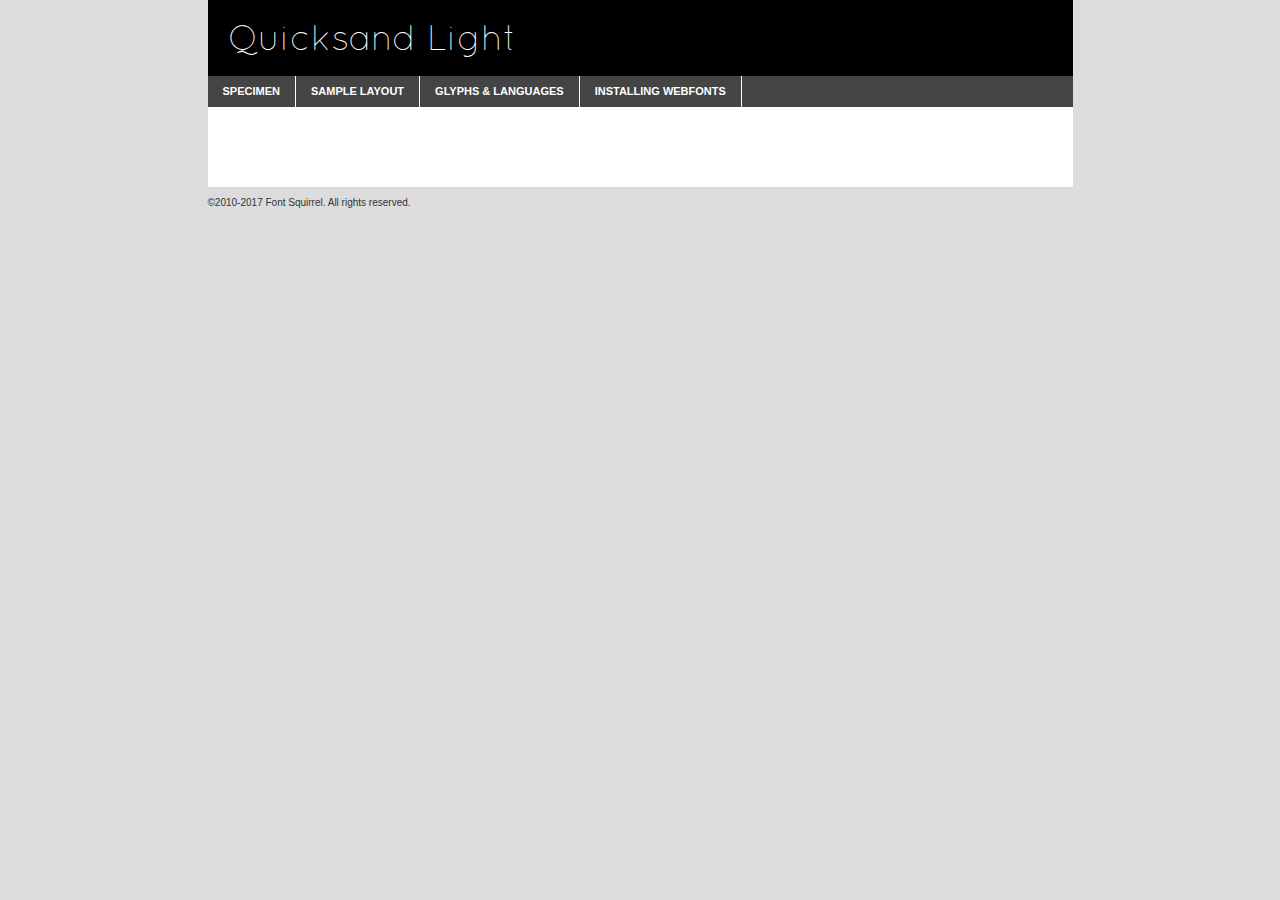
<file: fonts/quicksand-light1-demo.html>
<!DOCTYPE html PUBLIC "-//W3C//DTD XHTML 1.0 Transitional//EN"
        "http://www.w3.org/TR/xhtml1/DTD/xhtml1-transitional.dtd">

<html xmlns="http://www.w3.org/1999/xhtml" xml:lang="en" lang="en">
<head>
    <meta http-equiv="Content-Type" content="text/html; charset=utf-8"/>
    <script src="http://ajax.googleapis.com/ajax/libs/jquery/1.7.2/jquery.min.js" type="text/javascript" charset="utf-8"></script>
    <script type="text/javascript">
		(function($) {
			$.fn.easyTabs = function(option) {
				var param = jQuery.extend({ fadeSpeed: 'fast', defaultContent: 1, activeClass: 'active' }, option);
				$(this).each(function() {
					var thisId = '#' + this.id;
					if ( param.defaultContent == '' )
					{
						param.defaultContent = 1;
					}
					if ( typeof param.defaultContent == 'number' )
					{
						var defaultTab = $(thisId + ' .tabs li:eq(' + (param.defaultContent - 1) + ') a').attr('href').substr(1);
					}
					else
					{
						var defaultTab = param.defaultContent;
					}
					$(thisId + ' .tabs li a').each(function() {
						var tabToHide = $(this).attr('href').substr(1);
						$('#' + tabToHide).addClass('easytabs-tab-content');
					});
					hideAll();
					changeContent(defaultTab);

					function hideAll() {$(thisId + ' .easytabs-tab-content').hide();}

					function changeContent(tabId)
					{
						hideAll();
						$(thisId + ' .tabs li').removeClass(param.activeClass);
						$(thisId + ' .tabs li a[href=#' + tabId + ']').closest('li').addClass(param.activeClass);
						if ( param.fadeSpeed != 'none' )
						{
							$(thisId + ' #' + tabId).fadeIn(param.fadeSpeed);
						}
						else
						{
							$(thisId + ' #' + tabId).show();
						}
					}

					$(thisId + ' .tabs li').click(function() {
						var tabId = $(this).find('a').attr('href').substr(1);
						changeContent(tabId);
						return false;
					});
				});
			}
		})(jQuery);
    </script>
    <link rel="stylesheet" href="specimen_files/specimen_stylesheet.css" type="text/css" charset="utf-8"/>
    <link rel="stylesheet" href="stylesheet.css" type="text/css" charset="utf-8"/>

    <style type="text/css">
        		body {
			font-family: 'quicksandlight';
        		}

            </style>

    <title>Quicksand Light Specimen</title>


    <script type="text/javascript" charset="utf-8">
		$(document).ready(function() {
			$('#container').easyTabs({ defaultContent: 1 });
		});
    </script>
</head>

<body>
<div id="container">
    <div id="header">
		Quicksand Light    </div>
    <ul class="tabs">
        <li><a href="#specimen">Specimen</a></li>
        <li><a href="#layout">Sample Layout</a></li>
		        <li><a href="#glyphs">Glyphs &amp; Languages</a></li>
        <li><a href="#installing">Installing Webfonts</a></li>

    </ul>

    <div id="main_content">


        <div id="specimen">

            <div class="section">
                <div class="grid12 firstcol">
                    <div class="huge">AaBb</div>
                </div>
            </div>

            <div class="section">
                <div class="glyph_range">A&#x200B;B&#x200b;C&#x200b;D&#x200b;E&#x200b;F&#x200b;G&#x200b;H&#x200b;I&#x200b;J&#x200b;K&#x200b;L&#x200b;M&#x200b;N&#x200b;O&#x200b;P&#x200b;Q&#x200b;R&#x200b;S&#x200b;T&#x200b;U&#x200b;V&#x200b;W&#x200b;X&#x200b;Y&#x200b;Z&#x200b;a&#x200b;b&#x200b;c&#x200b;d&#x200b;e&#x200b;f&#x200b;g&#x200b;h&#x200b;i&#x200b;j&#x200b;k&#x200b;l&#x200b;m&#x200b;n&#x200b;o&#x200b;p&#x200b;q&#x200b;r&#x200b;s&#x200b;t&#x200b;u&#x200b;v&#x200b;w&#x200b;x&#x200b;y&#x200b;z&#x200b;1&#x200b;2&#x200b;3&#x200b;4&#x200b;5&#x200b;6&#x200b;7&#x200b;8&#x200b;9&#x200b;0&#x200b;&amp;&#x200b;.&#x200b;,&#x200b;?&#x200b;!&#x200b;&#64;&#x200b;(&#x200b;)&#x200b;#&#x200b;$&#x200b;%&#x200b;*&#x200b;+&#x200b;-&#x200b;=&#x200b;:&#x200b;;</div>
            </div>
            <div class="section">
                <div class="grid12 firstcol">
                    <table class="sample_table">
                        <tr>
                            <td>10</td>
                            <td class="size10">abcdefghijklmnopqrstuvwxyzABCDEFGHIJKLMNOPQRSTUVWXYZ0123456789abcdefghijklmnopqrstuvwxyzABCDEFGHIJKLMNOPQRSTUVWXYZ0123456789abcdefghijklmnopqrstuvwxyzABCDEFGHIJKLMNOPQRSTUVWXYZ</td>
                        </tr>
                        <tr>
                            <td>11</td>
                            <td class="size11">abcdefghijklmnopqrstuvwxyzABCDEFGHIJKLMNOPQRSTUVWXYZ0123456789abcdefghijklmnopqrstuvwxyzABCDEFGHIJKLMNOPQRSTUVWXYZ0123456789abcdefghijklmnopqrstuvwxyzABCDEFGHIJKLMNOPQRSTUVWXYZ</td>
                        </tr>
                        <tr>
                            <td>12</td>
                            <td class="size12">abcdefghijklmnopqrstuvwxyzABCDEFGHIJKLMNOPQRSTUVWXYZ0123456789abcdefghijklmnopqrstuvwxyzABCDEFGHIJKLMNOPQRSTUVWXYZ0123456789abcdefghijklmnopqrstuvwxyzABCDEFGHIJKLMNOPQRSTUVWXYZ</td>
                        </tr>
                        <tr>
                            <td>13</td>
                            <td class="size13">abcdefghijklmnopqrstuvwxyzABCDEFGHIJKLMNOPQRSTUVWXYZ0123456789abcdefghijklmnopqrstuvwxyzABCDEFGHIJKLMNOPQRSTUVWXYZ0123456789abcdefghijklmnopqrstuvwxyzABCDEFGHIJKLMNOPQRSTUVWXYZ</td>
                        </tr>
                        <tr>
                            <td>14</td>
                            <td class="size14">abcdefghijklmnopqrstuvwxyzABCDEFGHIJKLMNOPQRSTUVWXYZ0123456789abcdefghijklmnopqrstuvwxyzABCDEFGHIJKLMNOPQRSTUVWXYZ0123456789abcdefghijklmnopqrstuvwxyzABCDEFGHIJKLMNOPQRSTUVWXYZ</td>
                        </tr>
                        <tr>
                            <td>16</td>
                            <td class="size16">abcdefghijklmnopqrstuvwxyzABCDEFGHIJKLMNOPQRSTUVWXYZ0123456789abcdefghijklmnopqrstuvwxyzABCDEFGHIJKLMNOPQRSTUVWXYZ</td>
                        </tr>
                        <tr>
                            <td>18</td>
                            <td class="size18">abcdefghijklmnopqrstuvwxyzABCDEFGHIJKLMNOPQRSTUVWXYZ0123456789abcdefghijklmnopqrstuvwxyzABCDEFGHIJKLMNOPQRSTUVWXYZ</td>
                        </tr>
                        <tr>
                            <td>20</td>
                            <td class="size20">abcdefghijklmnopqrstuvwxyzABCDEFGHIJKLMNOPQRSTUVWXYZ0123456789abcdefghijklmnopqrstuvwxyzABCDEFGHIJKLMNOPQRSTUVWXYZ</td>
                        </tr>
                        <tr>
                            <td>24</td>
                            <td class="size24">abcdefghijklmnopqrstuvwxyzABCDEFGHIJKLMNOPQRSTUVWXYZ0123456789abcdefghijklmnopqrstuvwxyzABCDEFGHIJKLMNOPQRSTUVWXYZ</td>
                        </tr>
                        <tr>
                            <td>30</td>
                            <td class="size30">abcdefghijklmnopqrstuvwxyzABCDEFGHIJKLMNOPQRSTUVWXYZ0123456789abcdefghijklmnopqrstuvwxyzABCDEFGHIJKLMNOPQRSTUVWXYZ</td>
                        </tr>
                        <tr>
                            <td>36</td>
                            <td class="size36">abcdefghijklmnopqrstuvwxyzABCDEFGHIJKLMNOPQRSTUVWXYZ0123456789abcdefghijklmnopqrstuvwxyzABCDEFGHIJKLMNOPQRSTUVWXYZ</td>
                        </tr>
                        <tr>
                            <td>48</td>
                            <td class="size48">abcdefghijklmnopqrstuvwxyzABCDEFGHIJKLMNOPQRSTUVWXYZ0123456789abcdefghijklmnopqrstuvwxyzABCDEFGHIJKLMNOPQRSTUVWXYZ</td>
                        </tr>
                        <tr>
                            <td>60</td>
                            <td class="size60">abcdefghijklmnopqrstuvwxyzABCDEFGHIJKLMNOPQRSTUVWXYZ0123456789abcdefghijklmnopqrstuvwxyzABCDEFGHIJKLMNOPQRSTUVWXYZ</td>
                        </tr>
                        <tr>
                            <td>72</td>
                            <td class="size72">abcdefghijklmnopqrstuvwxyzABCDEFGHIJKLMNOPQRSTUVWXYZ0123456789abcdefghijklmnopqrstuvwxyzABCDEFGHIJKLMNOPQRSTUVWXYZ</td>
                        </tr>
                        <tr>
                            <td>90</td>
                            <td class="size90">abcdefghijklmnopqrstuvwxyzABCDEFGHIJKLMNOPQRSTUVWXYZ0123456789abcdefghijklmnopqrstuvwxyzABCDEFGHIJKLMNOPQRSTUVWXYZ</td>
                        </tr>
                    </table>

                </div>

            </div>


            <div class="section" id="bodycomparison">


                <div id="xheight">
                    <div class="fontbody">&#x25FC;&#x25FC;&#x25FC;&#x25FC;&#x25FC;&#x25FC;&#x25FC;&#x25FC;&#x25FC;&#x25FC;&#x25FC;&#x25FC;&#x25FC;&#x25FC;&#x25FC;&#x25FC;&#x25FC;&#x25FC;&#x25FC;&#x25FC;&#x25FC;&#x25FC;&#x25FC;&#x25FC;&#x25FC;&#x25FC;&#x25FC;&#x25FC;&#x25FC;&#x25FC;&#x25FC;&#x25FC;&#x25FC;&#x25FC;&#x25FC;&#x25FC;&#x25FC;&#x25FC;&#x25FC;&#x25FC;&#x25FC;&#x25FC;&#x25FC;&#x25FC;&#x25FC;&#x25FC;&#x25FC;&#x25FC;&#x25FC;&#x25FC;&#x25FC;&#x25FC;&#x25FC;&#x25FC;&#x25FC;&#x25FC;&#x25FC;&#x25FC;&#x25FC;&#x25FC;&#x25FC;&#x25FC;&#x25FC;&#x25FC;&#x25FC;&#x25FC;&#x25FC;&#x25FC;&#x25FC;&#x25FC;&#x25FC;&#x25FC;&#x25FC;&#x25FC;&#x25FC;&#x25FC;&#x25FC;&#x25FC;&#x25FC;&#x25FC;&#x25FC;&#x25FC;&#x25FC;&#x25FC;&#x25FC;&#x25FC;&#x25FC;&#x25FC;&#x25FC;&#x25FC;&#x25FC;&#x25FC;&#x25FC;&#x25FC;&#x25FC;&#x25FC;&#x25FC;&#x25FC;&#x25FC;body</div>
                    <div class="arialbody">body</div>
                    <div class="verdanabody">body</div>
                    <div class="georgiabody">body</div>
                </div>
                <div class="fontbody" style="z-index:1">
                    body<span>Quicksand Light</span>
                </div>
                <div class="arialbody" style="z-index:1">
                    body<span>Arial</span>
                </div>
                <div class="verdanabody" style="z-index:1">
                    body<span>Verdana</span>
                </div>
                <div class="georgiabody" style="z-index:1">
                    body<span>Georgia</span>
                </div>


            </div>


            <div class="section psample psample_row1" id="">

                <div class="grid2 firstcol">
                    <p class="size10"><span>10.</span>Aenean lacinia bibendum nulla sed consectetur. Fusce dapibus, tellus ac cursus commodo, tortor mauris condimentum nibh, ut fermentum massa justo sit amet risus. Nullam id dolor id nibh ultricies vehicula ut id elit. Cum sociis natoque penatibus et magnis dis parturient montes, nascetur ridiculus mus. Nulla vitae elit libero, a pharetra augue.</p>

                </div>
                <div class="grid3">
                    <p class="size11"><span>11.</span>Aenean lacinia bibendum nulla sed consectetur. Fusce dapibus, tellus ac cursus commodo, tortor mauris condimentum nibh, ut fermentum massa justo sit amet risus. Nullam id dolor id nibh ultricies vehicula ut id elit. Cum sociis natoque penatibus et magnis dis parturient montes, nascetur ridiculus mus. Nulla vitae elit libero, a pharetra augue.</p>

                </div>
                <div class="grid3">
                    <p class="size12"><span>12.</span>Aenean lacinia bibendum nulla sed consectetur. Fusce dapibus, tellus ac cursus commodo, tortor mauris condimentum nibh, ut fermentum massa justo sit amet risus. Nullam id dolor id nibh ultricies vehicula ut id elit. Cum sociis natoque penatibus et magnis dis parturient montes, nascetur ridiculus mus. Nulla vitae elit libero, a pharetra augue.</p>

                </div>
                <div class="grid4">
                    <p class="size13"><span>13.</span>Aenean lacinia bibendum nulla sed consectetur. Fusce dapibus, tellus ac cursus commodo, tortor mauris condimentum nibh, ut fermentum massa justo sit amet risus. Nullam id dolor id nibh ultricies vehicula ut id elit. Cum sociis natoque penatibus et magnis dis parturient montes, nascetur ridiculus mus. Nulla vitae elit libero, a pharetra augue.</p>

                </div>
                <div class="white_blend"></div>

            </div>
            <div class="section psample psample_row2" id="">
                <div class="grid3 firstcol">
                    <p class="size14"><span>14.</span>Aenean lacinia bibendum nulla sed consectetur. Fusce dapibus, tellus ac cursus commodo, tortor mauris condimentum nibh, ut fermentum massa justo sit amet risus. Nullam id dolor id nibh ultricies vehicula ut id elit. Cum sociis natoque penatibus et magnis dis parturient montes, nascetur ridiculus mus. Nulla vitae elit libero, a pharetra augue.</p>

                </div>
                <div class="grid4">
                    <p class="size16"><span>16.</span>Aenean lacinia bibendum nulla sed consectetur. Fusce dapibus, tellus ac cursus commodo, tortor mauris condimentum nibh, ut fermentum massa justo sit amet risus. Nullam id dolor id nibh ultricies vehicula ut id elit. Cum sociis natoque penatibus et magnis dis parturient montes, nascetur ridiculus mus. Nulla vitae elit libero, a pharetra augue.</p>

                </div>
                <div class="grid5">
                    <p class="size18"><span>18.</span>Aenean lacinia bibendum nulla sed consectetur. Fusce dapibus, tellus ac cursus commodo, tortor mauris condimentum nibh, ut fermentum massa justo sit amet risus. Nullam id dolor id nibh ultricies vehicula ut id elit. Cum sociis natoque penatibus et magnis dis parturient montes, nascetur ridiculus mus. Nulla vitae elit libero, a pharetra augue.</p>

                </div>

                <div class="white_blend"></div>

            </div>

            <div class="section psample psample_row3" id="">
                <div class="grid5 firstcol">
                    <p class="size20"><span>20.</span>Aenean lacinia bibendum nulla sed consectetur. Fusce dapibus, tellus ac cursus commodo, tortor mauris condimentum nibh, ut fermentum massa justo sit amet risus. Nullam id dolor id nibh ultricies vehicula ut id elit. Cum sociis natoque penatibus et magnis dis parturient montes, nascetur ridiculus mus. Nulla vitae elit libero, a pharetra augue.</p>
                </div>
                <div class="grid7">
                    <p class="size24"><span>24.</span>Aenean lacinia bibendum nulla sed consectetur. Fusce dapibus, tellus ac cursus commodo, tortor mauris condimentum nibh, ut fermentum massa justo sit amet risus. Nullam id dolor id nibh ultricies vehicula ut id elit. Cum sociis natoque penatibus et magnis dis parturient montes, nascetur ridiculus mus. Nulla vitae elit libero, a pharetra augue.</p>
                </div>

                <div class="white_blend"></div>

            </div>

            <div class="section psample psample_row4" id="">
                <div class="grid12 firstcol">
                    <p class="size30"><span>30.</span>Aenean lacinia bibendum nulla sed consectetur. Fusce dapibus, tellus ac cursus commodo, tortor mauris condimentum nibh, ut fermentum massa justo sit amet risus. Nullam id dolor id nibh ultricies vehicula ut id elit. Cum sociis natoque penatibus et magnis dis parturient montes, nascetur ridiculus mus. Nulla vitae elit libero, a pharetra augue.</p>
                </div>
                <div class="white_blend"></div>

            </div>


            <div class="section psample psample_row1 fullreverse">
                <div class="grid2 firstcol">
                    <p class="size10"><span>10.</span>Aenean lacinia bibendum nulla sed consectetur. Fusce dapibus, tellus ac cursus commodo, tortor mauris condimentum nibh, ut fermentum massa justo sit amet risus. Nullam id dolor id nibh ultricies vehicula ut id elit. Cum sociis natoque penatibus et magnis dis parturient montes, nascetur ridiculus mus. Nulla vitae elit libero, a pharetra augue.</p>

                </div>
                <div class="grid3">
                    <p class="size11"><span>11.</span>Aenean lacinia bibendum nulla sed consectetur. Fusce dapibus, tellus ac cursus commodo, tortor mauris condimentum nibh, ut fermentum massa justo sit amet risus. Nullam id dolor id nibh ultricies vehicula ut id elit. Cum sociis natoque penatibus et magnis dis parturient montes, nascetur ridiculus mus. Nulla vitae elit libero, a pharetra augue.</p>

                </div>
                <div class="grid3">
                    <p class="size12"><span>12.</span>Aenean lacinia bibendum nulla sed consectetur. Fusce dapibus, tellus ac cursus commodo, tortor mauris condimentum nibh, ut fermentum massa justo sit amet risus. Nullam id dolor id nibh ultricies vehicula ut id elit. Cum sociis natoque penatibus et magnis dis parturient montes, nascetur ridiculus mus. Nulla vitae elit libero, a pharetra augue.</p>

                </div>
                <div class="grid4">
                    <p class="size13"><span>13.</span>Aenean lacinia bibendum nulla sed consectetur. Fusce dapibus, tellus ac cursus commodo, tortor mauris condimentum nibh, ut fermentum massa justo sit amet risus. Nullam id dolor id nibh ultricies vehicula ut id elit. Cum sociis natoque penatibus et magnis dis parturient montes, nascetur ridiculus mus. Nulla vitae elit libero, a pharetra augue.</p>

                </div>
                <div class="black_blend"></div>

            </div>

            <div class="section psample psample_row2 fullreverse">
                <div class="grid3 firstcol">
                    <p class="size14"><span>14.</span>Aenean lacinia bibendum nulla sed consectetur. Fusce dapibus, tellus ac cursus commodo, tortor mauris condimentum nibh, ut fermentum massa justo sit amet risus. Nullam id dolor id nibh ultricies vehicula ut id elit. Cum sociis natoque penatibus et magnis dis parturient montes, nascetur ridiculus mus. Nulla vitae elit libero, a pharetra augue.</p>

                </div>
                <div class="grid4">
                    <p class="size16"><span>16.</span>Aenean lacinia bibendum nulla sed consectetur. Fusce dapibus, tellus ac cursus commodo, tortor mauris condimentum nibh, ut fermentum massa justo sit amet risus. Nullam id dolor id nibh ultricies vehicula ut id elit. Cum sociis natoque penatibus et magnis dis parturient montes, nascetur ridiculus mus. Nulla vitae elit libero, a pharetra augue.</p>

                </div>
                <div class="grid5">
                    <p class="size18"><span>18.</span>Aenean lacinia bibendum nulla sed consectetur. Fusce dapibus, tellus ac cursus commodo, tortor mauris condimentum nibh, ut fermentum massa justo sit amet risus. Nullam id dolor id nibh ultricies vehicula ut id elit. Cum sociis natoque penatibus et magnis dis parturient montes, nascetur ridiculus mus. Nulla vitae elit libero, a pharetra augue.</p>

                </div>
                <div class="black_blend"></div>

            </div>

            <div class="section psample fullreverse psample_row3" id="">
                <div class="grid5 firstcol">
                    <p class="size20"><span>20.</span>Aenean lacinia bibendum nulla sed consectetur. Fusce dapibus, tellus ac cursus commodo, tortor mauris condimentum nibh, ut fermentum massa justo sit amet risus. Nullam id dolor id nibh ultricies vehicula ut id elit. Cum sociis natoque penatibus et magnis dis parturient montes, nascetur ridiculus mus. Nulla vitae elit libero, a pharetra augue.</p>
                </div>
                <div class="grid7">
                    <p class="size24"><span>24.</span>Aenean lacinia bibendum nulla sed consectetur. Fusce dapibus, tellus ac cursus commodo, tortor mauris condimentum nibh, ut fermentum massa justo sit amet risus. Nullam id dolor id nibh ultricies vehicula ut id elit. Cum sociis natoque penatibus et magnis dis parturient montes, nascetur ridiculus mus. Nulla vitae elit libero, a pharetra augue.</p>
                </div>

                <div class="black_blend"></div>

            </div>

            <div class="section psample fullreverse psample_row4" id="" style="border-bottom: 20px #000 solid;">
                <div class="grid12 firstcol">
                    <p class="size30"><span>30.</span>Aenean lacinia bibendum nulla sed consectetur. Fusce dapibus, tellus ac cursus commodo, tortor mauris condimentum nibh, ut fermentum massa justo sit amet risus. Nullam id dolor id nibh ultricies vehicula ut id elit. Cum sociis natoque penatibus et magnis dis parturient montes, nascetur ridiculus mus. Nulla vitae elit libero, a pharetra augue.</p>
                </div>
                <div class="black_blend"></div>

            </div>


        </div>

        <div id="layout">

            <div class="section">

                <div class="grid12 firstcol">
                    <h1>Lorem Ipsum Dolor</h1>
                    <h2>Etiam porta sem malesuada magna mollis euismod</h2>

                    <p class="byline">By <a href="#link">Aenean Lacinia</a></p>
                </div>
            </div>
            <div class="section">
                <div class="grid8 firstcol">
                    <p class="large">Donec sed odio dui. Morbi leo risus, porta ac consectetur ac, vestibulum at eros. Fusce dapibus, tellus ac cursus commodo, tortor mauris condimentum nibh, ut fermentum massa justo sit amet risus. </p>


                    <h3>Pellentesque ornare sem</h3>

                    <p>Maecenas sed diam eget risus varius blandit sit amet non magna. Maecenas faucibus mollis interdum. Donec ullamcorper nulla non metus auctor fringilla. Nullam id dolor id nibh ultricies vehicula ut id elit. Nullam id dolor id nibh ultricies vehicula ut id elit. </p>

                    <p>Aenean eu leo quam. Pellentesque ornare sem lacinia quam venenatis vestibulum. Lorem ipsum dolor sit amet, consectetur adipiscing elit. Cum sociis natoque penatibus et magnis dis parturient montes, nascetur ridiculus mus. </p>

                    <p>Nulla vitae elit libero, a pharetra augue. Praesent commodo cursus magna, vel scelerisque nisl consectetur et. Aenean lacinia bibendum nulla sed consectetur. </p>

                    <p>Nullam quis risus eget urna mollis ornare vel eu leo. Nullam quis risus eget urna mollis ornare vel eu leo. Maecenas sed diam eget risus varius blandit sit amet non magna. Donec ullamcorper nulla non metus auctor fringilla. </p>

                    <h3>Cras mattis consectetur</h3>

                    <p>Aenean eu leo quam. Pellentesque ornare sem lacinia quam venenatis vestibulum. Aenean lacinia bibendum nulla sed consectetur. Integer posuere erat a ante venenatis dapibus posuere velit aliquet. Cras mattis consectetur purus sit amet fermentum. </p>

                    <p>Nullam id dolor id nibh ultricies vehicula ut id elit. Nullam quis risus eget urna mollis ornare vel eu leo. Cras mattis consectetur purus sit amet fermentum.</p>
                </div>

                <div class="grid4 sidebar">

                    <div class="box reverse">
                        <p class="last">Nullam quis risus eget urna mollis ornare vel eu leo. Donec ullamcorper nulla non metus auctor fringilla. Cras mattis consectetur purus sit amet fermentum. Sed posuere consectetur est at lobortis. Lorem ipsum dolor sit amet, consectetur adipiscing elit. </p>
                    </div>

                    <p class="caption">Maecenas sed diam eget risus varius.</p>

                    <p>Vestibulum id ligula porta felis euismod semper. Integer posuere erat a ante venenatis dapibus posuere velit aliquet. Vestibulum id ligula porta felis euismod semper. Sed posuere consectetur est at lobortis. Maecenas sed diam eget risus varius blandit sit amet non magna. Fusce dapibus, tellus ac cursus commodo, tortor mauris condimentum nibh, ut fermentum massa justo sit amet risus. </p>


                    <p>Duis mollis, est non commodo luctus, nisi erat porttitor ligula, eget lacinia odio sem nec elit. Aenean lacinia bibendum nulla sed consectetur. Vivamus sagittis lacus vel augue laoreet rutrum faucibus dolor auctor. Aenean lacinia bibendum nulla sed consectetur. Nullam quis risus eget urna mollis ornare vel eu leo. </p>

                    <p>Praesent commodo cursus magna, vel scelerisque nisl consectetur et. Donec ullamcorper nulla non metus auctor fringilla. Maecenas faucibus mollis interdum. Fusce dapibus, tellus ac cursus commodo, tortor mauris condimentum nibh, ut fermentum massa justo sit amet risus. </p>

                </div>
            </div>

        </div>


		

        <div id="glyphs">
            <div class="section">
                <div class="grid12 firstcol">

                    <h1>Language Support</h1>
                    <p>The subset of Quicksand Light in this kit supports the following languages:<br/>

						Albanian, Basque, Breton, Chamorro, Danish, Dutch, English, Finnish, French, Frisian, Galician, German, Italian, Malagasy, Norwegian, Portuguese, Spanish, Alsatian, Aragonese, Arapaho, Arrernte, Asturian, Aymara, Bislama, Cebuano, Corsican, Fijian, French_creole, Genoese, Gilbertese, Greenlandic, Haitian_creole, Hiligaynon, Hmong, Hopi, Ibanag, Iloko_ilokano, Indonesian, Interglossa_glosa, Interlingua, Irish_gaelic, Jerriais, Lojban, Lombard, Luxembourgeois, Manx, Mohawk, Norfolk_pitcairnese, Occitan, Oromo, Pangasinan, Papiamento, Piedmontese, Potawatomi, Rhaeto-romance, Romansh, Rotokas, Sami_lule, Samoan, Sardinian, Scots_gaelic, Seychelles_creole, Shona, Sicilian, Somali, Southern_ndebele, Swahili, Swati_swazi, Tagalog_filipino_pilipino, Tetum, Tok_pisin, Uyghur_latinized, Volapuk, Walloon, Warlpiri, Xhosa, Yapese, Zulu, Latinbasic, Ubasic, Demo                    </p>
                    <h1>Glyph Chart</h1>
                    <p>The subset of Quicksand Light in this kit includes all the glyphs listed below. Unicode entities are included above each glyph to help you insert individual characters into your layout.</p>
                    <div id="glyph_chart">

																																	                                <div><p>&amp;#32;</p>&#32;</div>
																				                                <div><p>&amp;#33;</p>&#33;</div>
																				                                <div><p>&amp;#34;</p>&#34;</div>
																				                                <div><p>&amp;#35;</p>&#35;</div>
																				                                <div><p>&amp;#36;</p>&#36;</div>
																				                                <div><p>&amp;#37;</p>&#37;</div>
																				                                <div><p>&amp;#38;</p>&#38;</div>
																				                                <div><p>&amp;#39;</p>&#39;</div>
																				                                <div><p>&amp;#40;</p>&#40;</div>
																				                                <div><p>&amp;#41;</p>&#41;</div>
																				                                <div><p>&amp;#42;</p>&#42;</div>
																				                                <div><p>&amp;#43;</p>&#43;</div>
																				                                <div><p>&amp;#44;</p>&#44;</div>
																				                                <div><p>&amp;#45;</p>&#45;</div>
																				                                <div><p>&amp;#46;</p>&#46;</div>
																				                                <div><p>&amp;#47;</p>&#47;</div>
																				                                <div><p>&amp;#48;</p>&#48;</div>
																				                                <div><p>&amp;#49;</p>&#49;</div>
																				                                <div><p>&amp;#50;</p>&#50;</div>
																				                                <div><p>&amp;#51;</p>&#51;</div>
																				                                <div><p>&amp;#52;</p>&#52;</div>
																				                                <div><p>&amp;#53;</p>&#53;</div>
																				                                <div><p>&amp;#54;</p>&#54;</div>
																				                                <div><p>&amp;#55;</p>&#55;</div>
																				                                <div><p>&amp;#56;</p>&#56;</div>
																				                                <div><p>&amp;#57;</p>&#57;</div>
																				                                <div><p>&amp;#58;</p>&#58;</div>
																				                                <div><p>&amp;#59;</p>&#59;</div>
																				                                <div><p>&amp;#60;</p>&#60;</div>
																				                                <div><p>&amp;#61;</p>&#61;</div>
																				                                <div><p>&amp;#62;</p>&#62;</div>
																				                                <div><p>&amp;#63;</p>&#63;</div>
																				                                <div><p>&amp;#64;</p>&#64;</div>
																				                                <div><p>&amp;#65;</p>&#65;</div>
																				                                <div><p>&amp;#66;</p>&#66;</div>
																				                                <div><p>&amp;#67;</p>&#67;</div>
																				                                <div><p>&amp;#68;</p>&#68;</div>
																				                                <div><p>&amp;#69;</p>&#69;</div>
																				                                <div><p>&amp;#70;</p>&#70;</div>
																				                                <div><p>&amp;#71;</p>&#71;</div>
																				                                <div><p>&amp;#72;</p>&#72;</div>
																				                                <div><p>&amp;#73;</p>&#73;</div>
																				                                <div><p>&amp;#74;</p>&#74;</div>
																				                                <div><p>&amp;#75;</p>&#75;</div>
																				                                <div><p>&amp;#76;</p>&#76;</div>
																				                                <div><p>&amp;#77;</p>&#77;</div>
																				                                <div><p>&amp;#78;</p>&#78;</div>
																				                                <div><p>&amp;#79;</p>&#79;</div>
																				                                <div><p>&amp;#80;</p>&#80;</div>
																				                                <div><p>&amp;#81;</p>&#81;</div>
																				                                <div><p>&amp;#82;</p>&#82;</div>
																				                                <div><p>&amp;#83;</p>&#83;</div>
																				                                <div><p>&amp;#84;</p>&#84;</div>
																				                                <div><p>&amp;#85;</p>&#85;</div>
																				                                <div><p>&amp;#86;</p>&#86;</div>
																				                                <div><p>&amp;#87;</p>&#87;</div>
																				                                <div><p>&amp;#88;</p>&#88;</div>
																				                                <div><p>&amp;#89;</p>&#89;</div>
																				                                <div><p>&amp;#90;</p>&#90;</div>
																				                                <div><p>&amp;#91;</p>&#91;</div>
																				                                <div><p>&amp;#92;</p>&#92;</div>
																				                                <div><p>&amp;#93;</p>&#93;</div>
																				                                <div><p>&amp;#94;</p>&#94;</div>
																				                                <div><p>&amp;#95;</p>&#95;</div>
																				                                <div><p>&amp;#96;</p>&#96;</div>
																				                                <div><p>&amp;#97;</p>&#97;</div>
																				                                <div><p>&amp;#98;</p>&#98;</div>
																				                                <div><p>&amp;#99;</p>&#99;</div>
																				                                <div><p>&amp;#100;</p>&#100;</div>
																				                                <div><p>&amp;#101;</p>&#101;</div>
																				                                <div><p>&amp;#102;</p>&#102;</div>
																				                                <div><p>&amp;#103;</p>&#103;</div>
																				                                <div><p>&amp;#104;</p>&#104;</div>
																				                                <div><p>&amp;#105;</p>&#105;</div>
																				                                <div><p>&amp;#106;</p>&#106;</div>
																				                                <div><p>&amp;#107;</p>&#107;</div>
																				                                <div><p>&amp;#108;</p>&#108;</div>
																				                                <div><p>&amp;#109;</p>&#109;</div>
																				                                <div><p>&amp;#110;</p>&#110;</div>
																				                                <div><p>&amp;#111;</p>&#111;</div>
																				                                <div><p>&amp;#112;</p>&#112;</div>
																				                                <div><p>&amp;#113;</p>&#113;</div>
																				                                <div><p>&amp;#114;</p>&#114;</div>
																				                                <div><p>&amp;#115;</p>&#115;</div>
																				                                <div><p>&amp;#116;</p>&#116;</div>
																				                                <div><p>&amp;#117;</p>&#117;</div>
																				                                <div><p>&amp;#118;</p>&#118;</div>
																				                                <div><p>&amp;#119;</p>&#119;</div>
																				                                <div><p>&amp;#120;</p>&#120;</div>
																				                                <div><p>&amp;#121;</p>&#121;</div>
																				                                <div><p>&amp;#122;</p>&#122;</div>
																				                                <div><p>&amp;#123;</p>&#123;</div>
																				                                <div><p>&amp;#124;</p>&#124;</div>
																				                                <div><p>&amp;#125;</p>&#125;</div>
																				                                <div><p>&amp;#126;</p>&#126;</div>
																				                                <div><p>&amp;#160;</p>&#160;</div>
																				                                <div><p>&amp;#161;</p>&#161;</div>
																				                                <div><p>&amp;#162;</p>&#162;</div>
																				                                <div><p>&amp;#163;</p>&#163;</div>
																				                                <div><p>&amp;#165;</p>&#165;</div>
																				                                <div><p>&amp;#168;</p>&#168;</div>
																				                                <div><p>&amp;#169;</p>&#169;</div>
																				                                <div><p>&amp;#171;</p>&#171;</div>
																				                                <div><p>&amp;#173;</p>&#173;</div>
																				                                <div><p>&amp;#174;</p>&#174;</div>
																				                                <div><p>&amp;#176;</p>&#176;</div>
																				                                <div><p>&amp;#180;</p>&#180;</div>
																				                                <div><p>&amp;#184;</p>&#184;</div>
																				                                <div><p>&amp;#191;</p>&#191;</div>
																				                                <div><p>&amp;#192;</p>&#192;</div>
																				                                <div><p>&amp;#193;</p>&#193;</div>
																				                                <div><p>&amp;#194;</p>&#194;</div>
																				                                <div><p>&amp;#195;</p>&#195;</div>
																				                                <div><p>&amp;#196;</p>&#196;</div>
																				                                <div><p>&amp;#197;</p>&#197;</div>
																				                                <div><p>&amp;#198;</p>&#198;</div>
																				                                <div><p>&amp;#199;</p>&#199;</div>
																				                                <div><p>&amp;#200;</p>&#200;</div>
																				                                <div><p>&amp;#201;</p>&#201;</div>
																				                                <div><p>&amp;#202;</p>&#202;</div>
																				                                <div><p>&amp;#203;</p>&#203;</div>
																				                                <div><p>&amp;#204;</p>&#204;</div>
																				                                <div><p>&amp;#205;</p>&#205;</div>
																				                                <div><p>&amp;#206;</p>&#206;</div>
																				                                <div><p>&amp;#207;</p>&#207;</div>
																				                                <div><p>&amp;#208;</p>&#208;</div>
																				                                <div><p>&amp;#209;</p>&#209;</div>
																				                                <div><p>&amp;#210;</p>&#210;</div>
																				                                <div><p>&amp;#211;</p>&#211;</div>
																				                                <div><p>&amp;#212;</p>&#212;</div>
																				                                <div><p>&amp;#213;</p>&#213;</div>
																				                                <div><p>&amp;#214;</p>&#214;</div>
																				                                <div><p>&amp;#215;</p>&#215;</div>
																				                                <div><p>&amp;#216;</p>&#216;</div>
																				                                <div><p>&amp;#217;</p>&#217;</div>
																				                                <div><p>&amp;#218;</p>&#218;</div>
																				                                <div><p>&amp;#219;</p>&#219;</div>
																				                                <div><p>&amp;#220;</p>&#220;</div>
																				                                <div><p>&amp;#221;</p>&#221;</div>
																				                                <div><p>&amp;#223;</p>&#223;</div>
																				                                <div><p>&amp;#224;</p>&#224;</div>
																				                                <div><p>&amp;#225;</p>&#225;</div>
																				                                <div><p>&amp;#226;</p>&#226;</div>
																				                                <div><p>&amp;#227;</p>&#227;</div>
																				                                <div><p>&amp;#228;</p>&#228;</div>
																				                                <div><p>&amp;#229;</p>&#229;</div>
																				                                <div><p>&amp;#230;</p>&#230;</div>
																				                                <div><p>&amp;#231;</p>&#231;</div>
																				                                <div><p>&amp;#232;</p>&#232;</div>
																				                                <div><p>&amp;#233;</p>&#233;</div>
																				                                <div><p>&amp;#234;</p>&#234;</div>
																				                                <div><p>&amp;#235;</p>&#235;</div>
																				                                <div><p>&amp;#236;</p>&#236;</div>
																				                                <div><p>&amp;#237;</p>&#237;</div>
																				                                <div><p>&amp;#238;</p>&#238;</div>
																				                                <div><p>&amp;#239;</p>&#239;</div>
																				                                <div><p>&amp;#241;</p>&#241;</div>
																				                                <div><p>&amp;#242;</p>&#242;</div>
																				                                <div><p>&amp;#243;</p>&#243;</div>
																				                                <div><p>&amp;#244;</p>&#244;</div>
																				                                <div><p>&amp;#245;</p>&#245;</div>
																				                                <div><p>&amp;#246;</p>&#246;</div>
																				                                <div><p>&amp;#247;</p>&#247;</div>
																				                                <div><p>&amp;#248;</p>&#248;</div>
																				                                <div><p>&amp;#249;</p>&#249;</div>
																				                                <div><p>&amp;#250;</p>&#250;</div>
																				                                <div><p>&amp;#251;</p>&#251;</div>
																				                                <div><p>&amp;#252;</p>&#252;</div>
																				                                <div><p>&amp;#253;</p>&#253;</div>
																				                                <div><p>&amp;#255;</p>&#255;</div>
																				                                <div><p>&amp;#338;</p>&#338;</div>
																				                                <div><p>&amp;#339;</p>&#339;</div>
																				                                <div><p>&amp;#376;</p>&#376;</div>
																				                                <div><p>&amp;#710;</p>&#710;</div>
																				                                <div><p>&amp;#732;</p>&#732;</div>
																				                                <div><p>&amp;#8192;</p>&#8192;</div>
																				                                <div><p>&amp;#8193;</p>&#8193;</div>
																				                                <div><p>&amp;#8194;</p>&#8194;</div>
																				                                <div><p>&amp;#8195;</p>&#8195;</div>
																				                                <div><p>&amp;#8196;</p>&#8196;</div>
																				                                <div><p>&amp;#8197;</p>&#8197;</div>
																				                                <div><p>&amp;#8198;</p>&#8198;</div>
																				                                <div><p>&amp;#8199;</p>&#8199;</div>
																				                                <div><p>&amp;#8200;</p>&#8200;</div>
																				                                <div><p>&amp;#8201;</p>&#8201;</div>
																				                                <div><p>&amp;#8202;</p>&#8202;</div>
																				                                <div><p>&amp;#8208;</p>&#8208;</div>
																				                                <div><p>&amp;#8209;</p>&#8209;</div>
																				                                <div><p>&amp;#8210;</p>&#8210;</div>
																				                                <div><p>&amp;#8211;</p>&#8211;</div>
																				                                <div><p>&amp;#8212;</p>&#8212;</div>
																				                                <div><p>&amp;#8216;</p>&#8216;</div>
																				                                <div><p>&amp;#8217;</p>&#8217;</div>
																				                                <div><p>&amp;#8218;</p>&#8218;</div>
																				                                <div><p>&amp;#8220;</p>&#8220;</div>
																				                                <div><p>&amp;#8221;</p>&#8221;</div>
																				                                <div><p>&amp;#8222;</p>&#8222;</div>
																				                                <div><p>&amp;#8230;</p>&#8230;</div>
																				                                <div><p>&amp;#8239;</p>&#8239;</div>
																				                                <div><p>&amp;#8249;</p>&#8249;</div>
																				                                <div><p>&amp;#8250;</p>&#8250;</div>
																				                                <div><p>&amp;#8287;</p>&#8287;</div>
																				                                <div><p>&amp;#8482;</p>&#8482;</div>
																				                                <div><p>&amp;#9724;</p>&#9724;</div>
																																													                    </div>
                </div>


            </div>
        </div>


        <div id="specs">

        </div>

        <div id="installing">
            <div class="section">
                <div class="grid7 firstcol">
                    <h1>Installing Webfonts</h1>

                    <p>Webfonts are supported by all major browser platforms but not all in the same way. There are currently four different font formats that must be included in order to target all browsers. This includes TTF, WOFF, EOT and SVG.</p>

                    <h2>1. Upload your webfonts</h2>
                    <p>You must upload your webfont kit to your website. They should be in or near the same directory as your CSS files.</p>

                    <h2>2. Include the webfont stylesheet</h2>
                    <p>A special CSS @font-face declaration helps the various browsers select the appropriate font it needs without causing you a bunch of headaches. Learn more about this syntax by reading the <a href="https://www.fontspring.com/blog/further-hardening-of-the-bulletproof-syntax">Fontspring blog post</a> about it. The code for it is as follows:</p>


                    <code>
                        @font-face{
                        font-family: 'MyWebFont';
                        src: url('WebFont.eot');
                        src: url('WebFont.eot?#iefix') format('embedded-opentype'),
                        url('WebFont.woff') format('woff'),
                        url('WebFont.ttf') format('truetype'),
                        url('WebFont.svg#webfont') format('svg');
                        }
                    </code>

                    <p>We've already gone ahead and generated the code for you. All you have to do is link to the stylesheet in your HTML, like this:</p>
                    <code>&lt;link rel=&quot;stylesheet&quot; href=&quot;stylesheet.css&quot; type=&quot;text/css&quot; charset=&quot;utf-8&quot; /&gt;</code>

                    <h2>3. Modify your own stylesheet</h2>
                    <p>To take advantage of your new fonts, you must tell your stylesheet to use them. Look at the original @font-face declaration above and find the property called "font-family." The name linked there will be what you use to reference the font. Prepend that webfont name to the font stack in the "font-family" property, inside the selector you want to change. For example:</p>
                    <code>p { font-family: 'WebFont', Arial, sans-serif; }</code>

                    <h2>4. Test</h2>
                    <p>Getting webfonts to work cross-browser <em>can</em> be tricky. Use the information in the sidebar to help you if you find that fonts aren't loading in a particular browser.</p>
                </div>

                <div class="grid5 sidebar">
                    <div class="box">
                        <h2>Troubleshooting<br/>Font-Face Problems</h2>
                        <p>Having trouble getting your webfonts to load in your new website? Here are some tips to sort out what might be the problem.</p>

                        <h3>Fonts not showing in any browser</h3>

                        <p>This sounds like you need to work on the plumbing. You either did not upload the fonts to the correct directory, or you did not link the fonts properly in the CSS. If you've confirmed that all this is correct and you still have a problem, take a look at your .htaccess file and see if requests are getting intercepted.</p>

                        <h3>Fonts not loading in iPhone or iPad</h3>

                        <p>The most common problem here is that you are serving the fonts from an IIS server. IIS refuses to serve files that have unknown MIME types. If that is the case, you must set the MIME type for SVG to "image/svg+xml" in the server settings. Follow these instructions from Microsoft if you need help.</p>

                        <h3>Fonts not loading in Firefox</h3>

                        <p>The primary reason for this failure? You are still using a version Firefox older than 3.5. So upgrade already! If that isn't it, then you are very likely serving fonts from a different domain. Firefox requires that all font assets be served from the same domain. Lastly it is possible that you need to add WOFF to your list of MIME types (if you are serving via IIS.)</p>

                        <h3>Fonts not loading in IE</h3>

                        <p>Are you looking at Internet Explorer on an actual Windows machine or are you cheating by using a service like Adobe BrowserLab? Many of these screenshot services do not render @font-face for IE. Best to test it on a real machine.</p>

                        <h3>Fonts not loading in IE9</h3>

                        <p>IE9, like Firefox, requires that fonts be served from the same domain as the website. Make sure that is the case.</p>
                    </div>
                </div>
            </div>

        </div>

    </div>
    <div id="footer">
        <p>&copy;2010-2017 Font Squirrel. All rights reserved.</p>
    </div>
</div>
</body>
</html>
</file>
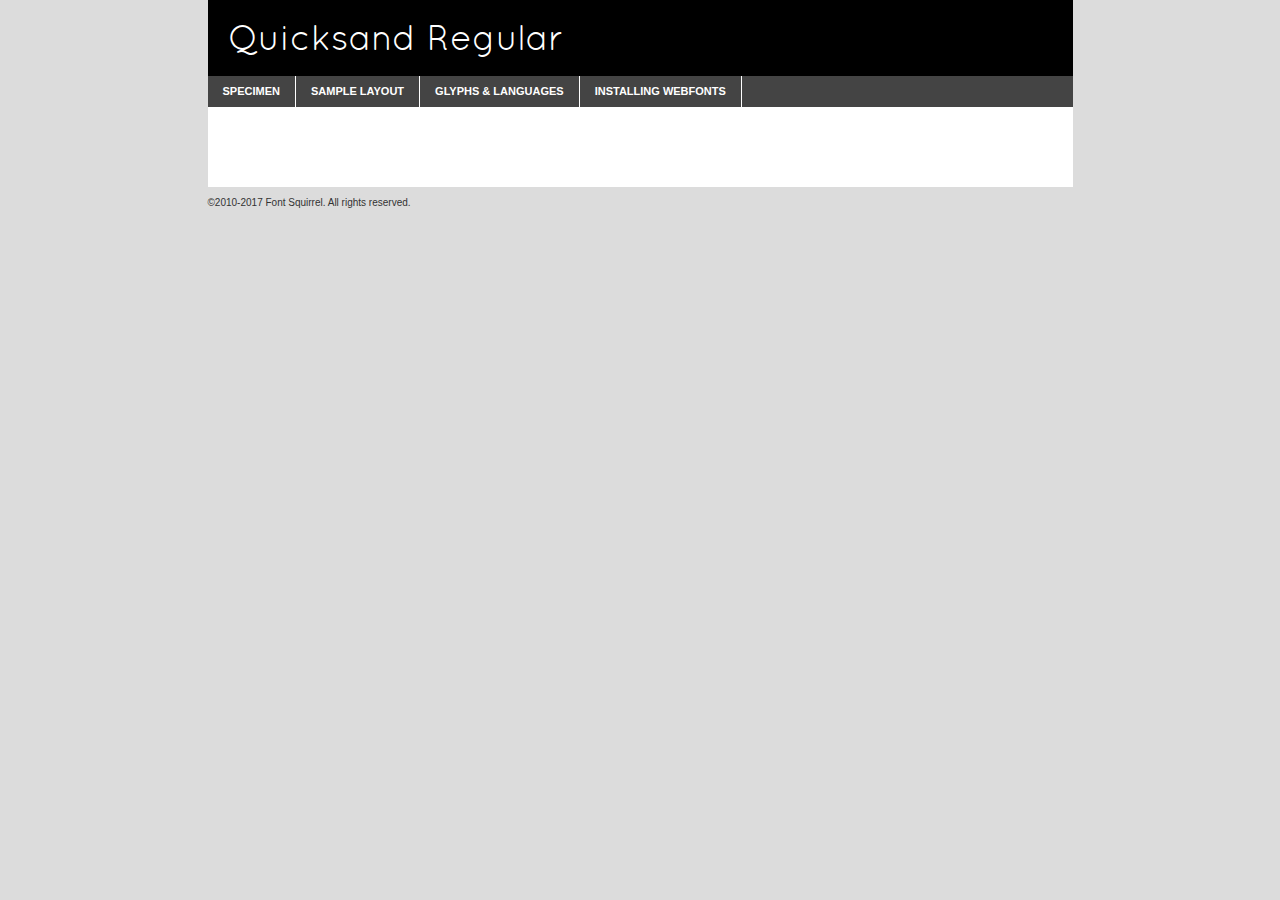
<file: fonts/quicksand-regular1-demo.html>
<!DOCTYPE html PUBLIC "-//W3C//DTD XHTML 1.0 Transitional//EN"
        "http://www.w3.org/TR/xhtml1/DTD/xhtml1-transitional.dtd">

<html xmlns="http://www.w3.org/1999/xhtml" xml:lang="en" lang="en">
<head>
    <meta http-equiv="Content-Type" content="text/html; charset=utf-8"/>
    <script src="http://ajax.googleapis.com/ajax/libs/jquery/1.7.2/jquery.min.js" type="text/javascript" charset="utf-8"></script>
    <script type="text/javascript">
		(function($) {
			$.fn.easyTabs = function(option) {
				var param = jQuery.extend({ fadeSpeed: 'fast', defaultContent: 1, activeClass: 'active' }, option);
				$(this).each(function() {
					var thisId = '#' + this.id;
					if ( param.defaultContent == '' )
					{
						param.defaultContent = 1;
					}
					if ( typeof param.defaultContent == 'number' )
					{
						var defaultTab = $(thisId + ' .tabs li:eq(' + (param.defaultContent - 1) + ') a').attr('href').substr(1);
					}
					else
					{
						var defaultTab = param.defaultContent;
					}
					$(thisId + ' .tabs li a').each(function() {
						var tabToHide = $(this).attr('href').substr(1);
						$('#' + tabToHide).addClass('easytabs-tab-content');
					});
					hideAll();
					changeContent(defaultTab);

					function hideAll() {$(thisId + ' .easytabs-tab-content').hide();}

					function changeContent(tabId)
					{
						hideAll();
						$(thisId + ' .tabs li').removeClass(param.activeClass);
						$(thisId + ' .tabs li a[href=#' + tabId + ']').closest('li').addClass(param.activeClass);
						if ( param.fadeSpeed != 'none' )
						{
							$(thisId + ' #' + tabId).fadeIn(param.fadeSpeed);
						}
						else
						{
							$(thisId + ' #' + tabId).show();
						}
					}

					$(thisId + ' .tabs li').click(function() {
						var tabId = $(this).find('a').attr('href').substr(1);
						changeContent(tabId);
						return false;
					});
				});
			}
		})(jQuery);
    </script>
    <link rel="stylesheet" href="specimen_files/specimen_stylesheet.css" type="text/css" charset="utf-8"/>
    <link rel="stylesheet" href="stylesheet.css" type="text/css" charset="utf-8"/>

    <style type="text/css">
        		body {
			font-family: 'quicksandregular';
        		}

            </style>

    <title>Quicksand Regular Specimen</title>


    <script type="text/javascript" charset="utf-8">
		$(document).ready(function() {
			$('#container').easyTabs({ defaultContent: 1 });
		});
    </script>
</head>

<body>
<div id="container">
    <div id="header">
		Quicksand Regular    </div>
    <ul class="tabs">
        <li><a href="#specimen">Specimen</a></li>
        <li><a href="#layout">Sample Layout</a></li>
		        <li><a href="#glyphs">Glyphs &amp; Languages</a></li>
        <li><a href="#installing">Installing Webfonts</a></li>

    </ul>

    <div id="main_content">


        <div id="specimen">

            <div class="section">
                <div class="grid12 firstcol">
                    <div class="huge">AaBb</div>
                </div>
            </div>

            <div class="section">
                <div class="glyph_range">A&#x200B;B&#x200b;C&#x200b;D&#x200b;E&#x200b;F&#x200b;G&#x200b;H&#x200b;I&#x200b;J&#x200b;K&#x200b;L&#x200b;M&#x200b;N&#x200b;O&#x200b;P&#x200b;Q&#x200b;R&#x200b;S&#x200b;T&#x200b;U&#x200b;V&#x200b;W&#x200b;X&#x200b;Y&#x200b;Z&#x200b;a&#x200b;b&#x200b;c&#x200b;d&#x200b;e&#x200b;f&#x200b;g&#x200b;h&#x200b;i&#x200b;j&#x200b;k&#x200b;l&#x200b;m&#x200b;n&#x200b;o&#x200b;p&#x200b;q&#x200b;r&#x200b;s&#x200b;t&#x200b;u&#x200b;v&#x200b;w&#x200b;x&#x200b;y&#x200b;z&#x200b;1&#x200b;2&#x200b;3&#x200b;4&#x200b;5&#x200b;6&#x200b;7&#x200b;8&#x200b;9&#x200b;0&#x200b;&amp;&#x200b;.&#x200b;,&#x200b;?&#x200b;!&#x200b;&#64;&#x200b;(&#x200b;)&#x200b;#&#x200b;$&#x200b;%&#x200b;*&#x200b;+&#x200b;-&#x200b;=&#x200b;:&#x200b;;</div>
            </div>
            <div class="section">
                <div class="grid12 firstcol">
                    <table class="sample_table">
                        <tr>
                            <td>10</td>
                            <td class="size10">abcdefghijklmnopqrstuvwxyzABCDEFGHIJKLMNOPQRSTUVWXYZ0123456789abcdefghijklmnopqrstuvwxyzABCDEFGHIJKLMNOPQRSTUVWXYZ0123456789abcdefghijklmnopqrstuvwxyzABCDEFGHIJKLMNOPQRSTUVWXYZ</td>
                        </tr>
                        <tr>
                            <td>11</td>
                            <td class="size11">abcdefghijklmnopqrstuvwxyzABCDEFGHIJKLMNOPQRSTUVWXYZ0123456789abcdefghijklmnopqrstuvwxyzABCDEFGHIJKLMNOPQRSTUVWXYZ0123456789abcdefghijklmnopqrstuvwxyzABCDEFGHIJKLMNOPQRSTUVWXYZ</td>
                        </tr>
                        <tr>
                            <td>12</td>
                            <td class="size12">abcdefghijklmnopqrstuvwxyzABCDEFGHIJKLMNOPQRSTUVWXYZ0123456789abcdefghijklmnopqrstuvwxyzABCDEFGHIJKLMNOPQRSTUVWXYZ0123456789abcdefghijklmnopqrstuvwxyzABCDEFGHIJKLMNOPQRSTUVWXYZ</td>
                        </tr>
                        <tr>
                            <td>13</td>
                            <td class="size13">abcdefghijklmnopqrstuvwxyzABCDEFGHIJKLMNOPQRSTUVWXYZ0123456789abcdefghijklmnopqrstuvwxyzABCDEFGHIJKLMNOPQRSTUVWXYZ0123456789abcdefghijklmnopqrstuvwxyzABCDEFGHIJKLMNOPQRSTUVWXYZ</td>
                        </tr>
                        <tr>
                            <td>14</td>
                            <td class="size14">abcdefghijklmnopqrstuvwxyzABCDEFGHIJKLMNOPQRSTUVWXYZ0123456789abcdefghijklmnopqrstuvwxyzABCDEFGHIJKLMNOPQRSTUVWXYZ0123456789abcdefghijklmnopqrstuvwxyzABCDEFGHIJKLMNOPQRSTUVWXYZ</td>
                        </tr>
                        <tr>
                            <td>16</td>
                            <td class="size16">abcdefghijklmnopqrstuvwxyzABCDEFGHIJKLMNOPQRSTUVWXYZ0123456789abcdefghijklmnopqrstuvwxyzABCDEFGHIJKLMNOPQRSTUVWXYZ</td>
                        </tr>
                        <tr>
                            <td>18</td>
                            <td class="size18">abcdefghijklmnopqrstuvwxyzABCDEFGHIJKLMNOPQRSTUVWXYZ0123456789abcdefghijklmnopqrstuvwxyzABCDEFGHIJKLMNOPQRSTUVWXYZ</td>
                        </tr>
                        <tr>
                            <td>20</td>
                            <td class="size20">abcdefghijklmnopqrstuvwxyzABCDEFGHIJKLMNOPQRSTUVWXYZ0123456789abcdefghijklmnopqrstuvwxyzABCDEFGHIJKLMNOPQRSTUVWXYZ</td>
                        </tr>
                        <tr>
                            <td>24</td>
                            <td class="size24">abcdefghijklmnopqrstuvwxyzABCDEFGHIJKLMNOPQRSTUVWXYZ0123456789abcdefghijklmnopqrstuvwxyzABCDEFGHIJKLMNOPQRSTUVWXYZ</td>
                        </tr>
                        <tr>
                            <td>30</td>
                            <td class="size30">abcdefghijklmnopqrstuvwxyzABCDEFGHIJKLMNOPQRSTUVWXYZ0123456789abcdefghijklmnopqrstuvwxyzABCDEFGHIJKLMNOPQRSTUVWXYZ</td>
                        </tr>
                        <tr>
                            <td>36</td>
                            <td class="size36">abcdefghijklmnopqrstuvwxyzABCDEFGHIJKLMNOPQRSTUVWXYZ0123456789abcdefghijklmnopqrstuvwxyzABCDEFGHIJKLMNOPQRSTUVWXYZ</td>
                        </tr>
                        <tr>
                            <td>48</td>
                            <td class="size48">abcdefghijklmnopqrstuvwxyzABCDEFGHIJKLMNOPQRSTUVWXYZ0123456789abcdefghijklmnopqrstuvwxyzABCDEFGHIJKLMNOPQRSTUVWXYZ</td>
                        </tr>
                        <tr>
                            <td>60</td>
                            <td class="size60">abcdefghijklmnopqrstuvwxyzABCDEFGHIJKLMNOPQRSTUVWXYZ0123456789abcdefghijklmnopqrstuvwxyzABCDEFGHIJKLMNOPQRSTUVWXYZ</td>
                        </tr>
                        <tr>
                            <td>72</td>
                            <td class="size72">abcdefghijklmnopqrstuvwxyzABCDEFGHIJKLMNOPQRSTUVWXYZ0123456789abcdefghijklmnopqrstuvwxyzABCDEFGHIJKLMNOPQRSTUVWXYZ</td>
                        </tr>
                        <tr>
                            <td>90</td>
                            <td class="size90">abcdefghijklmnopqrstuvwxyzABCDEFGHIJKLMNOPQRSTUVWXYZ0123456789abcdefghijklmnopqrstuvwxyzABCDEFGHIJKLMNOPQRSTUVWXYZ</td>
                        </tr>
                    </table>

                </div>

            </div>


            <div class="section" id="bodycomparison">


                <div id="xheight">
                    <div class="fontbody">&#x25FC;&#x25FC;&#x25FC;&#x25FC;&#x25FC;&#x25FC;&#x25FC;&#x25FC;&#x25FC;&#x25FC;&#x25FC;&#x25FC;&#x25FC;&#x25FC;&#x25FC;&#x25FC;&#x25FC;&#x25FC;&#x25FC;&#x25FC;&#x25FC;&#x25FC;&#x25FC;&#x25FC;&#x25FC;&#x25FC;&#x25FC;&#x25FC;&#x25FC;&#x25FC;&#x25FC;&#x25FC;&#x25FC;&#x25FC;&#x25FC;&#x25FC;&#x25FC;&#x25FC;&#x25FC;&#x25FC;&#x25FC;&#x25FC;&#x25FC;&#x25FC;&#x25FC;&#x25FC;&#x25FC;&#x25FC;&#x25FC;&#x25FC;&#x25FC;&#x25FC;&#x25FC;&#x25FC;&#x25FC;&#x25FC;&#x25FC;&#x25FC;&#x25FC;&#x25FC;&#x25FC;&#x25FC;&#x25FC;&#x25FC;&#x25FC;&#x25FC;&#x25FC;&#x25FC;&#x25FC;&#x25FC;&#x25FC;&#x25FC;&#x25FC;&#x25FC;&#x25FC;&#x25FC;&#x25FC;&#x25FC;&#x25FC;&#x25FC;&#x25FC;&#x25FC;&#x25FC;&#x25FC;&#x25FC;&#x25FC;&#x25FC;&#x25FC;&#x25FC;&#x25FC;&#x25FC;&#x25FC;&#x25FC;&#x25FC;&#x25FC;&#x25FC;&#x25FC;&#x25FC;&#x25FC;body</div>
                    <div class="arialbody">body</div>
                    <div class="verdanabody">body</div>
                    <div class="georgiabody">body</div>
                </div>
                <div class="fontbody" style="z-index:1">
                    body<span>Quicksand Regular</span>
                </div>
                <div class="arialbody" style="z-index:1">
                    body<span>Arial</span>
                </div>
                <div class="verdanabody" style="z-index:1">
                    body<span>Verdana</span>
                </div>
                <div class="georgiabody" style="z-index:1">
                    body<span>Georgia</span>
                </div>


            </div>


            <div class="section psample psample_row1" id="">

                <div class="grid2 firstcol">
                    <p class="size10"><span>10.</span>Aenean lacinia bibendum nulla sed consectetur. Fusce dapibus, tellus ac cursus commodo, tortor mauris condimentum nibh, ut fermentum massa justo sit amet risus. Nullam id dolor id nibh ultricies vehicula ut id elit. Cum sociis natoque penatibus et magnis dis parturient montes, nascetur ridiculus mus. Nulla vitae elit libero, a pharetra augue.</p>

                </div>
                <div class="grid3">
                    <p class="size11"><span>11.</span>Aenean lacinia bibendum nulla sed consectetur. Fusce dapibus, tellus ac cursus commodo, tortor mauris condimentum nibh, ut fermentum massa justo sit amet risus. Nullam id dolor id nibh ultricies vehicula ut id elit. Cum sociis natoque penatibus et magnis dis parturient montes, nascetur ridiculus mus. Nulla vitae elit libero, a pharetra augue.</p>

                </div>
                <div class="grid3">
                    <p class="size12"><span>12.</span>Aenean lacinia bibendum nulla sed consectetur. Fusce dapibus, tellus ac cursus commodo, tortor mauris condimentum nibh, ut fermentum massa justo sit amet risus. Nullam id dolor id nibh ultricies vehicula ut id elit. Cum sociis natoque penatibus et magnis dis parturient montes, nascetur ridiculus mus. Nulla vitae elit libero, a pharetra augue.</p>

                </div>
                <div class="grid4">
                    <p class="size13"><span>13.</span>Aenean lacinia bibendum nulla sed consectetur. Fusce dapibus, tellus ac cursus commodo, tortor mauris condimentum nibh, ut fermentum massa justo sit amet risus. Nullam id dolor id nibh ultricies vehicula ut id elit. Cum sociis natoque penatibus et magnis dis parturient montes, nascetur ridiculus mus. Nulla vitae elit libero, a pharetra augue.</p>

                </div>
                <div class="white_blend"></div>

            </div>
            <div class="section psample psample_row2" id="">
                <div class="grid3 firstcol">
                    <p class="size14"><span>14.</span>Aenean lacinia bibendum nulla sed consectetur. Fusce dapibus, tellus ac cursus commodo, tortor mauris condimentum nibh, ut fermentum massa justo sit amet risus. Nullam id dolor id nibh ultricies vehicula ut id elit. Cum sociis natoque penatibus et magnis dis parturient montes, nascetur ridiculus mus. Nulla vitae elit libero, a pharetra augue.</p>

                </div>
                <div class="grid4">
                    <p class="size16"><span>16.</span>Aenean lacinia bibendum nulla sed consectetur. Fusce dapibus, tellus ac cursus commodo, tortor mauris condimentum nibh, ut fermentum massa justo sit amet risus. Nullam id dolor id nibh ultricies vehicula ut id elit. Cum sociis natoque penatibus et magnis dis parturient montes, nascetur ridiculus mus. Nulla vitae elit libero, a pharetra augue.</p>

                </div>
                <div class="grid5">
                    <p class="size18"><span>18.</span>Aenean lacinia bibendum nulla sed consectetur. Fusce dapibus, tellus ac cursus commodo, tortor mauris condimentum nibh, ut fermentum massa justo sit amet risus. Nullam id dolor id nibh ultricies vehicula ut id elit. Cum sociis natoque penatibus et magnis dis parturient montes, nascetur ridiculus mus. Nulla vitae elit libero, a pharetra augue.</p>

                </div>

                <div class="white_blend"></div>

            </div>

            <div class="section psample psample_row3" id="">
                <div class="grid5 firstcol">
                    <p class="size20"><span>20.</span>Aenean lacinia bibendum nulla sed consectetur. Fusce dapibus, tellus ac cursus commodo, tortor mauris condimentum nibh, ut fermentum massa justo sit amet risus. Nullam id dolor id nibh ultricies vehicula ut id elit. Cum sociis natoque penatibus et magnis dis parturient montes, nascetur ridiculus mus. Nulla vitae elit libero, a pharetra augue.</p>
                </div>
                <div class="grid7">
                    <p class="size24"><span>24.</span>Aenean lacinia bibendum nulla sed consectetur. Fusce dapibus, tellus ac cursus commodo, tortor mauris condimentum nibh, ut fermentum massa justo sit amet risus. Nullam id dolor id nibh ultricies vehicula ut id elit. Cum sociis natoque penatibus et magnis dis parturient montes, nascetur ridiculus mus. Nulla vitae elit libero, a pharetra augue.</p>
                </div>

                <div class="white_blend"></div>

            </div>

            <div class="section psample psample_row4" id="">
                <div class="grid12 firstcol">
                    <p class="size30"><span>30.</span>Aenean lacinia bibendum nulla sed consectetur. Fusce dapibus, tellus ac cursus commodo, tortor mauris condimentum nibh, ut fermentum massa justo sit amet risus. Nullam id dolor id nibh ultricies vehicula ut id elit. Cum sociis natoque penatibus et magnis dis parturient montes, nascetur ridiculus mus. Nulla vitae elit libero, a pharetra augue.</p>
                </div>
                <div class="white_blend"></div>

            </div>


            <div class="section psample psample_row1 fullreverse">
                <div class="grid2 firstcol">
                    <p class="size10"><span>10.</span>Aenean lacinia bibendum nulla sed consectetur. Fusce dapibus, tellus ac cursus commodo, tortor mauris condimentum nibh, ut fermentum massa justo sit amet risus. Nullam id dolor id nibh ultricies vehicula ut id elit. Cum sociis natoque penatibus et magnis dis parturient montes, nascetur ridiculus mus. Nulla vitae elit libero, a pharetra augue.</p>

                </div>
                <div class="grid3">
                    <p class="size11"><span>11.</span>Aenean lacinia bibendum nulla sed consectetur. Fusce dapibus, tellus ac cursus commodo, tortor mauris condimentum nibh, ut fermentum massa justo sit amet risus. Nullam id dolor id nibh ultricies vehicula ut id elit. Cum sociis natoque penatibus et magnis dis parturient montes, nascetur ridiculus mus. Nulla vitae elit libero, a pharetra augue.</p>

                </div>
                <div class="grid3">
                    <p class="size12"><span>12.</span>Aenean lacinia bibendum nulla sed consectetur. Fusce dapibus, tellus ac cursus commodo, tortor mauris condimentum nibh, ut fermentum massa justo sit amet risus. Nullam id dolor id nibh ultricies vehicula ut id elit. Cum sociis natoque penatibus et magnis dis parturient montes, nascetur ridiculus mus. Nulla vitae elit libero, a pharetra augue.</p>

                </div>
                <div class="grid4">
                    <p class="size13"><span>13.</span>Aenean lacinia bibendum nulla sed consectetur. Fusce dapibus, tellus ac cursus commodo, tortor mauris condimentum nibh, ut fermentum massa justo sit amet risus. Nullam id dolor id nibh ultricies vehicula ut id elit. Cum sociis natoque penatibus et magnis dis parturient montes, nascetur ridiculus mus. Nulla vitae elit libero, a pharetra augue.</p>

                </div>
                <div class="black_blend"></div>

            </div>

            <div class="section psample psample_row2 fullreverse">
                <div class="grid3 firstcol">
                    <p class="size14"><span>14.</span>Aenean lacinia bibendum nulla sed consectetur. Fusce dapibus, tellus ac cursus commodo, tortor mauris condimentum nibh, ut fermentum massa justo sit amet risus. Nullam id dolor id nibh ultricies vehicula ut id elit. Cum sociis natoque penatibus et magnis dis parturient montes, nascetur ridiculus mus. Nulla vitae elit libero, a pharetra augue.</p>

                </div>
                <div class="grid4">
                    <p class="size16"><span>16.</span>Aenean lacinia bibendum nulla sed consectetur. Fusce dapibus, tellus ac cursus commodo, tortor mauris condimentum nibh, ut fermentum massa justo sit amet risus. Nullam id dolor id nibh ultricies vehicula ut id elit. Cum sociis natoque penatibus et magnis dis parturient montes, nascetur ridiculus mus. Nulla vitae elit libero, a pharetra augue.</p>

                </div>
                <div class="grid5">
                    <p class="size18"><span>18.</span>Aenean lacinia bibendum nulla sed consectetur. Fusce dapibus, tellus ac cursus commodo, tortor mauris condimentum nibh, ut fermentum massa justo sit amet risus. Nullam id dolor id nibh ultricies vehicula ut id elit. Cum sociis natoque penatibus et magnis dis parturient montes, nascetur ridiculus mus. Nulla vitae elit libero, a pharetra augue.</p>

                </div>
                <div class="black_blend"></div>

            </div>

            <div class="section psample fullreverse psample_row3" id="">
                <div class="grid5 firstcol">
                    <p class="size20"><span>20.</span>Aenean lacinia bibendum nulla sed consectetur. Fusce dapibus, tellus ac cursus commodo, tortor mauris condimentum nibh, ut fermentum massa justo sit amet risus. Nullam id dolor id nibh ultricies vehicula ut id elit. Cum sociis natoque penatibus et magnis dis parturient montes, nascetur ridiculus mus. Nulla vitae elit libero, a pharetra augue.</p>
                </div>
                <div class="grid7">
                    <p class="size24"><span>24.</span>Aenean lacinia bibendum nulla sed consectetur. Fusce dapibus, tellus ac cursus commodo, tortor mauris condimentum nibh, ut fermentum massa justo sit amet risus. Nullam id dolor id nibh ultricies vehicula ut id elit. Cum sociis natoque penatibus et magnis dis parturient montes, nascetur ridiculus mus. Nulla vitae elit libero, a pharetra augue.</p>
                </div>

                <div class="black_blend"></div>

            </div>

            <div class="section psample fullreverse psample_row4" id="" style="border-bottom: 20px #000 solid;">
                <div class="grid12 firstcol">
                    <p class="size30"><span>30.</span>Aenean lacinia bibendum nulla sed consectetur. Fusce dapibus, tellus ac cursus commodo, tortor mauris condimentum nibh, ut fermentum massa justo sit amet risus. Nullam id dolor id nibh ultricies vehicula ut id elit. Cum sociis natoque penatibus et magnis dis parturient montes, nascetur ridiculus mus. Nulla vitae elit libero, a pharetra augue.</p>
                </div>
                <div class="black_blend"></div>

            </div>


        </div>

        <div id="layout">

            <div class="section">

                <div class="grid12 firstcol">
                    <h1>Lorem Ipsum Dolor</h1>
                    <h2>Etiam porta sem malesuada magna mollis euismod</h2>

                    <p class="byline">By <a href="#link">Aenean Lacinia</a></p>
                </div>
            </div>
            <div class="section">
                <div class="grid8 firstcol">
                    <p class="large">Donec sed odio dui. Morbi leo risus, porta ac consectetur ac, vestibulum at eros. Fusce dapibus, tellus ac cursus commodo, tortor mauris condimentum nibh, ut fermentum massa justo sit amet risus. </p>


                    <h3>Pellentesque ornare sem</h3>

                    <p>Maecenas sed diam eget risus varius blandit sit amet non magna. Maecenas faucibus mollis interdum. Donec ullamcorper nulla non metus auctor fringilla. Nullam id dolor id nibh ultricies vehicula ut id elit. Nullam id dolor id nibh ultricies vehicula ut id elit. </p>

                    <p>Aenean eu leo quam. Pellentesque ornare sem lacinia quam venenatis vestibulum. Lorem ipsum dolor sit amet, consectetur adipiscing elit. Cum sociis natoque penatibus et magnis dis parturient montes, nascetur ridiculus mus. </p>

                    <p>Nulla vitae elit libero, a pharetra augue. Praesent commodo cursus magna, vel scelerisque nisl consectetur et. Aenean lacinia bibendum nulla sed consectetur. </p>

                    <p>Nullam quis risus eget urna mollis ornare vel eu leo. Nullam quis risus eget urna mollis ornare vel eu leo. Maecenas sed diam eget risus varius blandit sit amet non magna. Donec ullamcorper nulla non metus auctor fringilla. </p>

                    <h3>Cras mattis consectetur</h3>

                    <p>Aenean eu leo quam. Pellentesque ornare sem lacinia quam venenatis vestibulum. Aenean lacinia bibendum nulla sed consectetur. Integer posuere erat a ante venenatis dapibus posuere velit aliquet. Cras mattis consectetur purus sit amet fermentum. </p>

                    <p>Nullam id dolor id nibh ultricies vehicula ut id elit. Nullam quis risus eget urna mollis ornare vel eu leo. Cras mattis consectetur purus sit amet fermentum.</p>
                </div>

                <div class="grid4 sidebar">

                    <div class="box reverse">
                        <p class="last">Nullam quis risus eget urna mollis ornare vel eu leo. Donec ullamcorper nulla non metus auctor fringilla. Cras mattis consectetur purus sit amet fermentum. Sed posuere consectetur est at lobortis. Lorem ipsum dolor sit amet, consectetur adipiscing elit. </p>
                    </div>

                    <p class="caption">Maecenas sed diam eget risus varius.</p>

                    <p>Vestibulum id ligula porta felis euismod semper. Integer posuere erat a ante venenatis dapibus posuere velit aliquet. Vestibulum id ligula porta felis euismod semper. Sed posuere consectetur est at lobortis. Maecenas sed diam eget risus varius blandit sit amet non magna. Fusce dapibus, tellus ac cursus commodo, tortor mauris condimentum nibh, ut fermentum massa justo sit amet risus. </p>


                    <p>Duis mollis, est non commodo luctus, nisi erat porttitor ligula, eget lacinia odio sem nec elit. Aenean lacinia bibendum nulla sed consectetur. Vivamus sagittis lacus vel augue laoreet rutrum faucibus dolor auctor. Aenean lacinia bibendum nulla sed consectetur. Nullam quis risus eget urna mollis ornare vel eu leo. </p>

                    <p>Praesent commodo cursus magna, vel scelerisque nisl consectetur et. Donec ullamcorper nulla non metus auctor fringilla. Maecenas faucibus mollis interdum. Fusce dapibus, tellus ac cursus commodo, tortor mauris condimentum nibh, ut fermentum massa justo sit amet risus. </p>

                </div>
            </div>

        </div>


		

        <div id="glyphs">
            <div class="section">
                <div class="grid12 firstcol">

                    <h1>Language Support</h1>
                    <p>The subset of Quicksand Regular in this kit supports the following languages:<br/>

						Albanian, Basque, Breton, Chamorro, Danish, Dutch, English, Faroese, Finnish, French, Frisian, Galician, German, Icelandic, Italian, Malagasy, Norwegian, Portuguese, Spanish, Alsatian, Aragonese, Arapaho, Arrernte, Asturian, Aymara, Bislama, Cebuano, Corsican, Fijian, French_creole, Genoese, Gilbertese, Greenlandic, Haitian_creole, Hiligaynon, Hmong, Hopi, Ibanag, Iloko_ilokano, Indonesian, Interglossa_glosa, Interlingua, Irish_gaelic, Jerriais, Lojban, Lombard, Luxembourgeois, Manx, Mohawk, Norfolk_pitcairnese, Occitan, Oromo, Pangasinan, Papiamento, Piedmontese, Potawatomi, Rhaeto-romance, Romansh, Rotokas, Sami_lule, Samoan, Sardinian, Scots_gaelic, Seychelles_creole, Shona, Sicilian, Somali, Southern_ndebele, Swahili, Swati_swazi, Tagalog_filipino_pilipino, Tetum, Tok_pisin, Uyghur_latinized, Volapuk, Walloon, Warlpiri, Xhosa, Yapese, Zulu, Latinbasic, Ubasic, Demo                    </p>
                    <h1>Glyph Chart</h1>
                    <p>The subset of Quicksand Regular in this kit includes all the glyphs listed below. Unicode entities are included above each glyph to help you insert individual characters into your layout.</p>
                    <div id="glyph_chart">

																																	                                <div><p>&amp;#32;</p>&#32;</div>
																				                                <div><p>&amp;#33;</p>&#33;</div>
																				                                <div><p>&amp;#34;</p>&#34;</div>
																				                                <div><p>&amp;#35;</p>&#35;</div>
																				                                <div><p>&amp;#36;</p>&#36;</div>
																				                                <div><p>&amp;#37;</p>&#37;</div>
																				                                <div><p>&amp;#38;</p>&#38;</div>
																				                                <div><p>&amp;#39;</p>&#39;</div>
																				                                <div><p>&amp;#40;</p>&#40;</div>
																				                                <div><p>&amp;#41;</p>&#41;</div>
																				                                <div><p>&amp;#42;</p>&#42;</div>
																				                                <div><p>&amp;#43;</p>&#43;</div>
																				                                <div><p>&amp;#44;</p>&#44;</div>
																				                                <div><p>&amp;#45;</p>&#45;</div>
																				                                <div><p>&amp;#46;</p>&#46;</div>
																				                                <div><p>&amp;#47;</p>&#47;</div>
																				                                <div><p>&amp;#48;</p>&#48;</div>
																				                                <div><p>&amp;#49;</p>&#49;</div>
																				                                <div><p>&amp;#50;</p>&#50;</div>
																				                                <div><p>&amp;#51;</p>&#51;</div>
																				                                <div><p>&amp;#52;</p>&#52;</div>
																				                                <div><p>&amp;#53;</p>&#53;</div>
																				                                <div><p>&amp;#54;</p>&#54;</div>
																				                                <div><p>&amp;#55;</p>&#55;</div>
																				                                <div><p>&amp;#56;</p>&#56;</div>
																				                                <div><p>&amp;#57;</p>&#57;</div>
																				                                <div><p>&amp;#58;</p>&#58;</div>
																				                                <div><p>&amp;#59;</p>&#59;</div>
																				                                <div><p>&amp;#60;</p>&#60;</div>
																				                                <div><p>&amp;#61;</p>&#61;</div>
																				                                <div><p>&amp;#62;</p>&#62;</div>
																				                                <div><p>&amp;#63;</p>&#63;</div>
																				                                <div><p>&amp;#64;</p>&#64;</div>
																				                                <div><p>&amp;#65;</p>&#65;</div>
																				                                <div><p>&amp;#66;</p>&#66;</div>
																				                                <div><p>&amp;#67;</p>&#67;</div>
																				                                <div><p>&amp;#68;</p>&#68;</div>
																				                                <div><p>&amp;#69;</p>&#69;</div>
																				                                <div><p>&amp;#70;</p>&#70;</div>
																				                                <div><p>&amp;#71;</p>&#71;</div>
																				                                <div><p>&amp;#72;</p>&#72;</div>
																				                                <div><p>&amp;#73;</p>&#73;</div>
																				                                <div><p>&amp;#74;</p>&#74;</div>
																				                                <div><p>&amp;#75;</p>&#75;</div>
																				                                <div><p>&amp;#76;</p>&#76;</div>
																				                                <div><p>&amp;#77;</p>&#77;</div>
																				                                <div><p>&amp;#78;</p>&#78;</div>
																				                                <div><p>&amp;#79;</p>&#79;</div>
																				                                <div><p>&amp;#80;</p>&#80;</div>
																				                                <div><p>&amp;#81;</p>&#81;</div>
																				                                <div><p>&amp;#82;</p>&#82;</div>
																				                                <div><p>&amp;#83;</p>&#83;</div>
																				                                <div><p>&amp;#84;</p>&#84;</div>
																				                                <div><p>&amp;#85;</p>&#85;</div>
																				                                <div><p>&amp;#86;</p>&#86;</div>
																				                                <div><p>&amp;#87;</p>&#87;</div>
																				                                <div><p>&amp;#88;</p>&#88;</div>
																				                                <div><p>&amp;#89;</p>&#89;</div>
																				                                <div><p>&amp;#90;</p>&#90;</div>
																				                                <div><p>&amp;#91;</p>&#91;</div>
																				                                <div><p>&amp;#92;</p>&#92;</div>
																				                                <div><p>&amp;#93;</p>&#93;</div>
																				                                <div><p>&amp;#94;</p>&#94;</div>
																				                                <div><p>&amp;#95;</p>&#95;</div>
																				                                <div><p>&amp;#96;</p>&#96;</div>
																				                                <div><p>&amp;#97;</p>&#97;</div>
																				                                <div><p>&amp;#98;</p>&#98;</div>
																				                                <div><p>&amp;#99;</p>&#99;</div>
																				                                <div><p>&amp;#100;</p>&#100;</div>
																				                                <div><p>&amp;#101;</p>&#101;</div>
																				                                <div><p>&amp;#102;</p>&#102;</div>
																				                                <div><p>&amp;#103;</p>&#103;</div>
																				                                <div><p>&amp;#104;</p>&#104;</div>
																				                                <div><p>&amp;#105;</p>&#105;</div>
																				                                <div><p>&amp;#106;</p>&#106;</div>
																				                                <div><p>&amp;#107;</p>&#107;</div>
																				                                <div><p>&amp;#108;</p>&#108;</div>
																				                                <div><p>&amp;#109;</p>&#109;</div>
																				                                <div><p>&amp;#110;</p>&#110;</div>
																				                                <div><p>&amp;#111;</p>&#111;</div>
																				                                <div><p>&amp;#112;</p>&#112;</div>
																				                                <div><p>&amp;#113;</p>&#113;</div>
																				                                <div><p>&amp;#114;</p>&#114;</div>
																				                                <div><p>&amp;#115;</p>&#115;</div>
																				                                <div><p>&amp;#116;</p>&#116;</div>
																				                                <div><p>&amp;#117;</p>&#117;</div>
																				                                <div><p>&amp;#118;</p>&#118;</div>
																				                                <div><p>&amp;#119;</p>&#119;</div>
																				                                <div><p>&amp;#120;</p>&#120;</div>
																				                                <div><p>&amp;#121;</p>&#121;</div>
																				                                <div><p>&amp;#122;</p>&#122;</div>
																				                                <div><p>&amp;#123;</p>&#123;</div>
																				                                <div><p>&amp;#124;</p>&#124;</div>
																				                                <div><p>&amp;#125;</p>&#125;</div>
																				                                <div><p>&amp;#126;</p>&#126;</div>
																				                                <div><p>&amp;#160;</p>&#160;</div>
																				                                <div><p>&amp;#161;</p>&#161;</div>
																				                                <div><p>&amp;#162;</p>&#162;</div>
																				                                <div><p>&amp;#163;</p>&#163;</div>
																				                                <div><p>&amp;#165;</p>&#165;</div>
																				                                <div><p>&amp;#168;</p>&#168;</div>
																				                                <div><p>&amp;#169;</p>&#169;</div>
																				                                <div><p>&amp;#170;</p>&#170;</div>
																				                                <div><p>&amp;#171;</p>&#171;</div>
																				                                <div><p>&amp;#173;</p>&#173;</div>
																				                                <div><p>&amp;#174;</p>&#174;</div>
																				                                <div><p>&amp;#176;</p>&#176;</div>
																				                                <div><p>&amp;#178;</p>&#178;</div>
																				                                <div><p>&amp;#180;</p>&#180;</div>
																				                                <div><p>&amp;#182;</p>&#182;</div>
																				                                <div><p>&amp;#183;</p>&#183;</div>
																				                                <div><p>&amp;#184;</p>&#184;</div>
																				                                <div><p>&amp;#186;</p>&#186;</div>
																				                                <div><p>&amp;#187;</p>&#187;</div>
																				                                <div><p>&amp;#191;</p>&#191;</div>
																				                                <div><p>&amp;#192;</p>&#192;</div>
																				                                <div><p>&amp;#193;</p>&#193;</div>
																				                                <div><p>&amp;#194;</p>&#194;</div>
																				                                <div><p>&amp;#195;</p>&#195;</div>
																				                                <div><p>&amp;#196;</p>&#196;</div>
																				                                <div><p>&amp;#197;</p>&#197;</div>
																				                                <div><p>&amp;#198;</p>&#198;</div>
																				                                <div><p>&amp;#199;</p>&#199;</div>
																				                                <div><p>&amp;#200;</p>&#200;</div>
																				                                <div><p>&amp;#201;</p>&#201;</div>
																				                                <div><p>&amp;#202;</p>&#202;</div>
																				                                <div><p>&amp;#203;</p>&#203;</div>
																				                                <div><p>&amp;#204;</p>&#204;</div>
																				                                <div><p>&amp;#205;</p>&#205;</div>
																				                                <div><p>&amp;#206;</p>&#206;</div>
																				                                <div><p>&amp;#207;</p>&#207;</div>
																				                                <div><p>&amp;#208;</p>&#208;</div>
																				                                <div><p>&amp;#209;</p>&#209;</div>
																				                                <div><p>&amp;#210;</p>&#210;</div>
																				                                <div><p>&amp;#211;</p>&#211;</div>
																				                                <div><p>&amp;#212;</p>&#212;</div>
																				                                <div><p>&amp;#213;</p>&#213;</div>
																				                                <div><p>&amp;#214;</p>&#214;</div>
																				                                <div><p>&amp;#215;</p>&#215;</div>
																				                                <div><p>&amp;#216;</p>&#216;</div>
																				                                <div><p>&amp;#217;</p>&#217;</div>
																				                                <div><p>&amp;#218;</p>&#218;</div>
																				                                <div><p>&amp;#219;</p>&#219;</div>
																				                                <div><p>&amp;#220;</p>&#220;</div>
																				                                <div><p>&amp;#221;</p>&#221;</div>
																				                                <div><p>&amp;#222;</p>&#222;</div>
																				                                <div><p>&amp;#223;</p>&#223;</div>
																				                                <div><p>&amp;#224;</p>&#224;</div>
																				                                <div><p>&amp;#225;</p>&#225;</div>
																				                                <div><p>&amp;#226;</p>&#226;</div>
																				                                <div><p>&amp;#227;</p>&#227;</div>
																				                                <div><p>&amp;#228;</p>&#228;</div>
																				                                <div><p>&amp;#229;</p>&#229;</div>
																				                                <div><p>&amp;#230;</p>&#230;</div>
																				                                <div><p>&amp;#231;</p>&#231;</div>
																				                                <div><p>&amp;#232;</p>&#232;</div>
																				                                <div><p>&amp;#233;</p>&#233;</div>
																				                                <div><p>&amp;#234;</p>&#234;</div>
																				                                <div><p>&amp;#235;</p>&#235;</div>
																				                                <div><p>&amp;#236;</p>&#236;</div>
																				                                <div><p>&amp;#237;</p>&#237;</div>
																				                                <div><p>&amp;#238;</p>&#238;</div>
																				                                <div><p>&amp;#239;</p>&#239;</div>
																				                                <div><p>&amp;#240;</p>&#240;</div>
																				                                <div><p>&amp;#241;</p>&#241;</div>
																				                                <div><p>&amp;#242;</p>&#242;</div>
																				                                <div><p>&amp;#243;</p>&#243;</div>
																				                                <div><p>&amp;#244;</p>&#244;</div>
																				                                <div><p>&amp;#245;</p>&#245;</div>
																				                                <div><p>&amp;#246;</p>&#246;</div>
																				                                <div><p>&amp;#247;</p>&#247;</div>
																				                                <div><p>&amp;#248;</p>&#248;</div>
																				                                <div><p>&amp;#249;</p>&#249;</div>
																				                                <div><p>&amp;#250;</p>&#250;</div>
																				                                <div><p>&amp;#251;</p>&#251;</div>
																				                                <div><p>&amp;#252;</p>&#252;</div>
																				                                <div><p>&amp;#253;</p>&#253;</div>
																				                                <div><p>&amp;#254;</p>&#254;</div>
																				                                <div><p>&amp;#255;</p>&#255;</div>
																				                                <div><p>&amp;#338;</p>&#338;</div>
																				                                <div><p>&amp;#339;</p>&#339;</div>
																				                                <div><p>&amp;#376;</p>&#376;</div>
																				                                <div><p>&amp;#710;</p>&#710;</div>
																				                                <div><p>&amp;#732;</p>&#732;</div>
																				                                <div><p>&amp;#8192;</p>&#8192;</div>
																				                                <div><p>&amp;#8193;</p>&#8193;</div>
																				                                <div><p>&amp;#8194;</p>&#8194;</div>
																				                                <div><p>&amp;#8195;</p>&#8195;</div>
																				                                <div><p>&amp;#8196;</p>&#8196;</div>
																				                                <div><p>&amp;#8197;</p>&#8197;</div>
																				                                <div><p>&amp;#8198;</p>&#8198;</div>
																				                                <div><p>&amp;#8199;</p>&#8199;</div>
																				                                <div><p>&amp;#8200;</p>&#8200;</div>
																				                                <div><p>&amp;#8201;</p>&#8201;</div>
																				                                <div><p>&amp;#8202;</p>&#8202;</div>
																				                                <div><p>&amp;#8208;</p>&#8208;</div>
																				                                <div><p>&amp;#8209;</p>&#8209;</div>
																				                                <div><p>&amp;#8210;</p>&#8210;</div>
																				                                <div><p>&amp;#8211;</p>&#8211;</div>
																				                                <div><p>&amp;#8212;</p>&#8212;</div>
																				                                <div><p>&amp;#8216;</p>&#8216;</div>
																				                                <div><p>&amp;#8217;</p>&#8217;</div>
																				                                <div><p>&amp;#8218;</p>&#8218;</div>
																				                                <div><p>&amp;#8220;</p>&#8220;</div>
																				                                <div><p>&amp;#8221;</p>&#8221;</div>
																				                                <div><p>&amp;#8222;</p>&#8222;</div>
																				                                <div><p>&amp;#8226;</p>&#8226;</div>
																				                                <div><p>&amp;#8230;</p>&#8230;</div>
																				                                <div><p>&amp;#8239;</p>&#8239;</div>
																				                                <div><p>&amp;#8249;</p>&#8249;</div>
																				                                <div><p>&amp;#8250;</p>&#8250;</div>
																				                                <div><p>&amp;#8287;</p>&#8287;</div>
																				                                <div><p>&amp;#8482;</p>&#8482;</div>
																				                                <div><p>&amp;#9724;</p>&#9724;</div>
																																													                    </div>
                </div>


            </div>
        </div>


        <div id="specs">

        </div>

        <div id="installing">
            <div class="section">
                <div class="grid7 firstcol">
                    <h1>Installing Webfonts</h1>

                    <p>Webfonts are supported by all major browser platforms but not all in the same way. There are currently four different font formats that must be included in order to target all browsers. This includes TTF, WOFF, EOT and SVG.</p>

                    <h2>1. Upload your webfonts</h2>
                    <p>You must upload your webfont kit to your website. They should be in or near the same directory as your CSS files.</p>

                    <h2>2. Include the webfont stylesheet</h2>
                    <p>A special CSS @font-face declaration helps the various browsers select the appropriate font it needs without causing you a bunch of headaches. Learn more about this syntax by reading the <a href="https://www.fontspring.com/blog/further-hardening-of-the-bulletproof-syntax">Fontspring blog post</a> about it. The code for it is as follows:</p>


                    <code>
                        @font-face{
                        font-family: 'MyWebFont';
                        src: url('WebFont.eot');
                        src: url('WebFont.eot?#iefix') format('embedded-opentype'),
                        url('WebFont.woff') format('woff'),
                        url('WebFont.ttf') format('truetype'),
                        url('WebFont.svg#webfont') format('svg');
                        }
                    </code>

                    <p>We've already gone ahead and generated the code for you. All you have to do is link to the stylesheet in your HTML, like this:</p>
                    <code>&lt;link rel=&quot;stylesheet&quot; href=&quot;stylesheet.css&quot; type=&quot;text/css&quot; charset=&quot;utf-8&quot; /&gt;</code>

                    <h2>3. Modify your own stylesheet</h2>
                    <p>To take advantage of your new fonts, you must tell your stylesheet to use them. Look at the original @font-face declaration above and find the property called "font-family." The name linked there will be what you use to reference the font. Prepend that webfont name to the font stack in the "font-family" property, inside the selector you want to change. For example:</p>
                    <code>p { font-family: 'WebFont', Arial, sans-serif; }</code>

                    <h2>4. Test</h2>
                    <p>Getting webfonts to work cross-browser <em>can</em> be tricky. Use the information in the sidebar to help you if you find that fonts aren't loading in a particular browser.</p>
                </div>

                <div class="grid5 sidebar">
                    <div class="box">
                        <h2>Troubleshooting<br/>Font-Face Problems</h2>
                        <p>Having trouble getting your webfonts to load in your new website? Here are some tips to sort out what might be the problem.</p>

                        <h3>Fonts not showing in any browser</h3>

                        <p>This sounds like you need to work on the plumbing. You either did not upload the fonts to the correct directory, or you did not link the fonts properly in the CSS. If you've confirmed that all this is correct and you still have a problem, take a look at your .htaccess file and see if requests are getting intercepted.</p>

                        <h3>Fonts not loading in iPhone or iPad</h3>

                        <p>The most common problem here is that you are serving the fonts from an IIS server. IIS refuses to serve files that have unknown MIME types. If that is the case, you must set the MIME type for SVG to "image/svg+xml" in the server settings. Follow these instructions from Microsoft if you need help.</p>

                        <h3>Fonts not loading in Firefox</h3>

                        <p>The primary reason for this failure? You are still using a version Firefox older than 3.5. So upgrade already! If that isn't it, then you are very likely serving fonts from a different domain. Firefox requires that all font assets be served from the same domain. Lastly it is possible that you need to add WOFF to your list of MIME types (if you are serving via IIS.)</p>

                        <h3>Fonts not loading in IE</h3>

                        <p>Are you looking at Internet Explorer on an actual Windows machine or are you cheating by using a service like Adobe BrowserLab? Many of these screenshot services do not render @font-face for IE. Best to test it on a real machine.</p>

                        <h3>Fonts not loading in IE9</h3>

                        <p>IE9, like Firefox, requires that fonts be served from the same domain as the website. Make sure that is the case.</p>
                    </div>
                </div>
            </div>

        </div>

    </div>
    <div id="footer">
        <p>&copy;2010-2017 Font Squirrel. All rights reserved.</p>
    </div>
</div>
</body>
</html>
</file>
<file: fonts/stylesheet.css>
/*! Generated by Font Squirrel (https://www.fontsquirrel.com) on February 6, 2023 */



@font-face {
    font-family: 'quicksandregular';
    src: url('quicksand-regular1-webfont.eot');
    src: url('quicksand-regular1-webfont.eot?#iefix') format('embedded-opentype'),
         url('quicksand-regular1-webfont.woff2') format('woff2'),
         url('quicksand-regular1-webfont.woff') format('woff'),
         url('quicksand-regular1-webfont.ttf') format('truetype'),
         url('quicksand-regular1-webfont.svg#quicksandregular') format('svg');
    font-weight: normal;
    font-style: normal;

}

@font-face {
    font-family: 'quicksandbold';
    src: url('quicksand-bold1-webfont.eot');
    src: url('quicksand-bold1-webfont.eot?#iefix') format('embedded-opentype'),
         url('quicksand-bold1-webfont.woff2') format('woff2'),
         url('quicksand-bold1-webfont.woff') format('woff'),
         url('quicksand-bold1-webfont.ttf') format('truetype'),
         url('quicksand-bold1-webfont.svg#quicksandbold') format('svg');
    font-weight: normal;
    font-style: normal;

}




@font-face {
    font-family: 'quicksandbold_italic';
    src: url('quicksand-bolditalic2-webfont.eot');
    src: url('quicksand-bolditalic2-webfont.eot?#iefix') format('embedded-opentype'),
         url('quicksand-bolditalic2-webfont.woff2') format('woff2'),
         url('quicksand-bolditalic2-webfont.woff') format('woff'),
         url('quicksand-bolditalic2-webfont.ttf') format('truetype'),
         url('quicksand-bolditalic2-webfont.svg#quicksandbold_italic') format('svg');
    font-weight: normal;
    font-style: normal;

}




@font-face {
    font-family: 'quicksandlight';
    src: url('quicksand-light1-webfont.eot');
    src: url('quicksand-light1-webfont.eot?#iefix') format('embedded-opentype'),
         url('quicksand-light1-webfont.woff2') format('woff2'),
         url('quicksand-light1-webfont.woff') format('woff'),
         url('quicksand-light1-webfont.ttf') format('truetype'),
         url('quicksand-light1-webfont.svg#quicksandlight') format('svg');
    font-weight: normal;
    font-style: normal;

}




@font-face {
    font-family: 'quicksanditalic';
    src: url('quicksand-italic1-webfont.eot');
    src: url('quicksand-italic1-webfont.eot?#iefix') format('embedded-opentype'),
         url('quicksand-italic1-webfont.woff2') format('woff2'),
         url('quicksand-italic1-webfont.woff') format('woff'),
         url('quicksand-italic1-webfont.ttf') format('truetype'),
         url('quicksand-italic1-webfont.svg#quicksanditalic') format('svg');
    font-weight: normal;
    font-style: normal;

}
</file>
<file: fonts/specimen_files/specimen_stylesheet.css>
@import url('grid_12-825-55-15.css');

/*  
	CSS Reset by Eric Meyer - Released under Public Domain
    http://meyerweb.com/eric/tools/css/reset/
*/
html, body, div, span, applet, object, iframe,
h1, h2, h3, h4, h5, h6, p, blockquote, pre,
a, abbr, acronym, address, big, cite, code,
del, dfn, em, font, img, ins, kbd, q, s, samp,
small, strike, strong, sub, sup, tt, var,
b, u, i, center, dl, dt, dd, ol, ul, li,
fieldset, form, label, legend, table,
caption, tbody, tfoot, thead, tr, th, td {
	margin:         0;
	padding:        0;
	border:         0;
	outline:        0;
	font-size:      100%;
	vertical-align: baseline;
	background:     transparent;
}

body {
	line-height: 1;
}

ol, ul {
	list-style: none;
}

blockquote, q {
	quotes: none;
}

blockquote:before, blockquote:after,
q:before, q:after {
	content: '';
	content: none;
}

:focus {
	outline: 0;
}

ins {
	text-decoration: none;
}

del {
	text-decoration: line-through;
}

table {
	border-collapse: collapse;
	border-spacing:  0;
}


body {
	color:            #000;
	background-color: #dcdcdc;
}

a {
	text-decoration: none;
	color:           #1883ba;
}

h1 {
	font-size:     32px;
	font-weight:   normal;
	font-style:    normal;
	margin-bottom: 18px;
}

h2 {
	font-size: 18px;
}

#container {
	width:  865px;
	margin: 0px auto;
}


#header {
	padding:          20px;
	font-size:        36px;
	background-color: #000;
	color:            #fff;
}

#header span {
	color: #666;
}

#main_content {
	background-color: #fff;
	padding:          60px 20px 20px;
}


#footer p {
	margin:         0;
	padding-top:    10px;
	padding-bottom: 50px;
	color:          #333;
	font:           10px Arial, sans-serif;
}

.tabs {
	width:            100%;
	height:           31px;
	background-color: #444;
}

.tabs li {
	float:            left;
	margin:           0;
	overflow:         hidden;
	background-color: #444;
}

.tabs li a {
	display:         block;
	color:           #fff;
	text-decoration: none;
	font:            bold 11px/11px 'Arial';
	text-transform:  uppercase;
	padding:         10px 15px;
	border-right:    1px solid #fff;
}

.tabs li a:hover {
	background-color: #00b3ff;

}

.tabs li.active a {
	color:            #000;
	background-color: #fff;
}


div.huge {

	font-size:      300px;
	line-height:    1em;
	padding:        0;
	letter-spacing: -.02em;
	overflow:       hidden;
}

div.glyph_range {
	font-size:   72px;
	line-height: 1.1em;
}

.size10 {
	font-size: 10px;
}

.size11 {
	font-size: 11px;
}

.size12 {
	font-size: 12px;
}

.size13 {
	font-size: 13px;
}

.size14 {
	font-size: 14px;
}

.size16 {
	font-size: 16px;
}

.size18 {
	font-size: 18px;
}

.size20 {
	font-size: 20px;
}

.size24 {
	font-size: 24px;
}

.size30 {
	font-size: 30px;
}

.size36 {
	font-size: 36px;
}

.size48 {
	font-size: 48px;
}

.size60 {
	font-size: 60px;
}

.size72 {
	font-size: 72px;
}

.size90 {
	font-size: 90px;
}


.psample_row1 {
	height: 120px;
}

.psample_row1 {
	height: 120px;
}

.psample_row2 {
	height: 160px;
}

.psample_row3 {
	height: 160px;
}

.psample_row4 {
	height: 160px;
}

.psample {
	overflow: hidden;
	position: relative;
}

.psample p {
	line-height: 1.3em;
	display:     block;
	overflow:    hidden;
	margin:      0;
}

.psample span {
	margin-right: .5em;
}

.white_blend {
	width:            100%;
	height:           61px;
	background-image: url([data-uri]);
	position:         absolute;
	bottom:           0;
}

.black_blend {
	width:            100%;
	height:           61px;
	background-image: url([data-uri]);
	position:         absolute;
	bottom:           0;
}

.fullreverse {
	background:    #000 !important;
	color:         #fff !important;
	margin-left:   -20px;
	padding-left:  20px;
	margin-right:  -20px;
	padding-right: 20px;
	padding:       20px;
	margin-bottom: 0;
}


.sample_table td {
	padding-top:    3px;
	padding-bottom: 5px;
	padding-left:   5px;
	vertical-align: middle;
	line-height:    1.2em;
}

.sample_table td:first-child {
	background-color: #eee;
	text-align:       right;
	padding-right:    5px;
	padding-left:     0;
	padding:          5px;
	font:             11px/12px 'Courier New', Courier, mono;
}

code {
	white-space:      pre;
	background-color: #eee;
	display:          block;
	padding:          10px;
	margin-bottom:    18px;
	overflow:         auto;
}


.bottom, .last {
	margin-bottom:  0 !important;
	padding-bottom: 0 !important;
}

.box {
	padding:       18px;
	margin-bottom: 18px;
	background:    #eee;
}

.reverse, .reversed {
	background: #000 !important;
	color:      #fff !important;
	border:     none !important;
}

#bodycomparison {
	position:    relative;
	overflow:    hidden;
	font-size:   72px;
	height:      90px;
	white-space: nowrap;
}

#bodycomparison div {
	font-size:   72px;
	line-height: 90px;
	display:     inline;
	margin:      0 15px 0 0;
	padding:     0;
}

#bodycomparison div span {
	font:     10px Arial;
	position: absolute;
	left:     0;
}

#xheight {
	float:       none;
	position:    absolute;
	color:       #d9f3ff;
	font-size:   72px;
	line-height: 90px;
}

.fontbody {
	position: relative;
}

.arialbody {
	font-family: Arial;
	position:    relative;
}

.verdanabody {
	font-family: Verdana;
	position:    relative;
}

.georgiabody {
	font-family: Georgia;
	position:    relative;
}

/* @group Layout page
 */

#layout h1 {
	font-size:   36px;
	line-height: 42px;
	font-weight: normal;
	font-style:  normal;
}

#layout h2 {
	font-size:   24px;
	line-height: 23px;
	font-weight: normal;
	font-style:  normal;
}

#layout h3 {
	font-size:   22px;
	line-height: 1.4em;
	margin-top:  1em;
	font-weight: normal;
	font-style:  normal;
}


#layout p.byline {
	font-size:     12px;
	margin-top:    18px;
	line-height:   12px;
	margin-bottom: 0;
}

#layout p {
	font-size:     14px;
	line-height:   21px;
	margin-bottom: .5em;
}

#layout p.large {
	font-size:   18px;
	line-height: 26px;
}

#layout .sidebar p {
	font-size:   12px;
	line-height: 1.4em;
}

#layout p.caption {
	font-size:     10px;
	margin-top:    -16px;
	margin-bottom: 18px;
}

/* @end */

/* @group Glyphs */

#glyph_chart div {
	background-color: #d9f3ff;
	color:            black;
	float:            left;
	font-size:        36px;
	height:           1.2em;
	line-height:      1.2em;
	margin-bottom:    1px;
	margin-right:     1px;
	text-align:       center;
	width:            1.2em;
	position:         relative;
	padding:          .6em .2em .2em;
}

#glyph_chart div p {
	position:         absolute;
	left:             0;
	top:              0;
	display:          block;
	text-align:       center;
	font:             bold 9px Arial, sans-serif;
	background-color: #3a768f;
	width:            100%;
	color:            #fff;
	padding:          2px 0;
}


#glyphs h1 {
	font-family: Arial, sans-serif;
}

/* @end */

/* @group Installing */

#installing {
	font: 13px Arial, sans-serif;
}

#installing p,
#glyphs p {
	line-height:   1.2em;
	margin-bottom: 18px;
	font:          13px Arial, sans-serif;
}


#installing h3 {
	font-size:  15px;
	margin-top: 18px;
}

/* @end */

#rendering h1 {
	font-family: Arial, sans-serif;
}

.render_table td {
	font:           11px 'Courier New', Courier, mono;
	vertical-align: middle;
}
</file>
